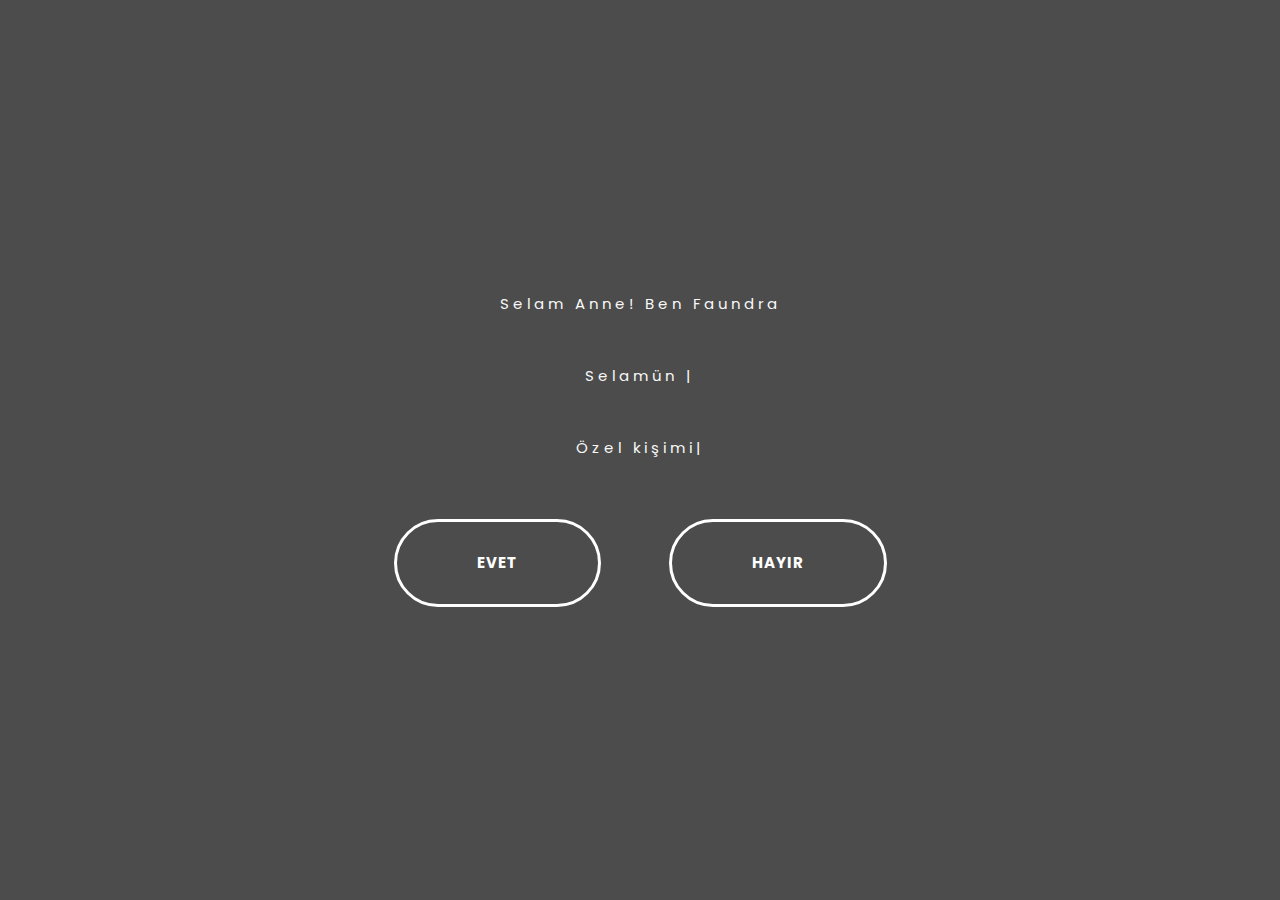
<file: index.html>
<!DOCTYPE html>
<html lang="en">

  <head>
    
    <!-- Meta Tag -->
    <meta charset="UTF-8">
    <meta name="viewport" content="width=device-width, initial-scale=1.0">
    <meta http-equiv="X-UA-Compatible" content="IE=edge">
    
    <!-- SEO -->
    <meta name="description" content="150 words">
    <meta name="author" content="uipasta">
    <meta name="url" content="http://www.yourdomainname.com">
    <meta name="copyright" content="company name">
    <meta name="robots" content="index,follow">
    
    
    <title>Hbd Anne!</title>
    
    <!-- Favicon -->
    <link rel="shortcut icon" href="images/favicon/favicon.ico">
    <link rel="apple-touch-icon" sizes="144x144" type="image/x-icon" href="images/favicon/apple-touch-icon.png">
    
    <!-- All CSS Plugins -->
    <link rel="stylesheet" type="text/css" href="css/plugin.css">
    
    <!-- Main CSS Stylesheet -->
    <link rel="stylesheet" type="text/css" href="css/style.css">
    
    <!-- Google Web Fonts  -->
    <link rel="stylesheet" href="https://fonts.googleapis.com/css?family=Poppins:400,300,500,600,700">
    
    
    <!-- HTML5 shiv and Respond.js support IE8 or Older for HTML5 elements and media queries -->
    <!--[if lt IE 9]>
	   <script src="https://oss.maxcdn.com/html5shiv/3.7.3/html5shiv.min.js"></script>
	   <script src="https://oss.maxcdn.com/respond/1.4.2/respond.min.js"></script>
    <![endif]-->
    

 </head>

  <body>
    
    
	
	<!-- Preloader Start -->
    <div id="preloader">
	  <div class="loader"></div>
    </div>
        <div class="home-section-background" data-stellar-background-ratio="1">
            <div class="display-table">
                <div class="display-table-cell">
                    <div class="container">
                        <div class="row">
                            <div class="col-md-12 text-center">
                                <div class="header-text">
                                    <p>Selam Anne! Ben Faundra</p>
                                    <p><span class="typing"></span></p>
									<p><span class="typing2"></span><p>
                                    <p><span class="typing5"></span><p>                                    
	                 <a class="button button-style button-style-icon" href="yes.html">Evet</a>
						<a class="button button-style button-style-icon" href="no.html">Hayır</a>
                                  </div>
                                
                                </div>
                            </div>
                        </div>
                    </div>
                </div>
            </div>
        </div>
        
    </header>
    <!-- Back to Top Start -->
    <a href="#" class="scroll-to-top"><i class="fa fa-angle-up"></i></a>
    <!-- Back to Top End -->
    
    
    <!-- All Javascript Plugins  -->
    <script type="text/javascript" src="js/jquery.min.js"></script>
    <script type="text/javascript" src="js/plugin.js"></script>
    <script type="text/javascript" src="http://maps.google.com/maps/api/js?key=AIzaSyC0HAKwKinpoFKNGUwRBgkrKhF-sIqFUNA"></script>
    
    <!-- Main Javascript File  -->
    <script type="text/javascript" src="js/scripts.js"></script>
  
  
  </body>
 </html>
</file>
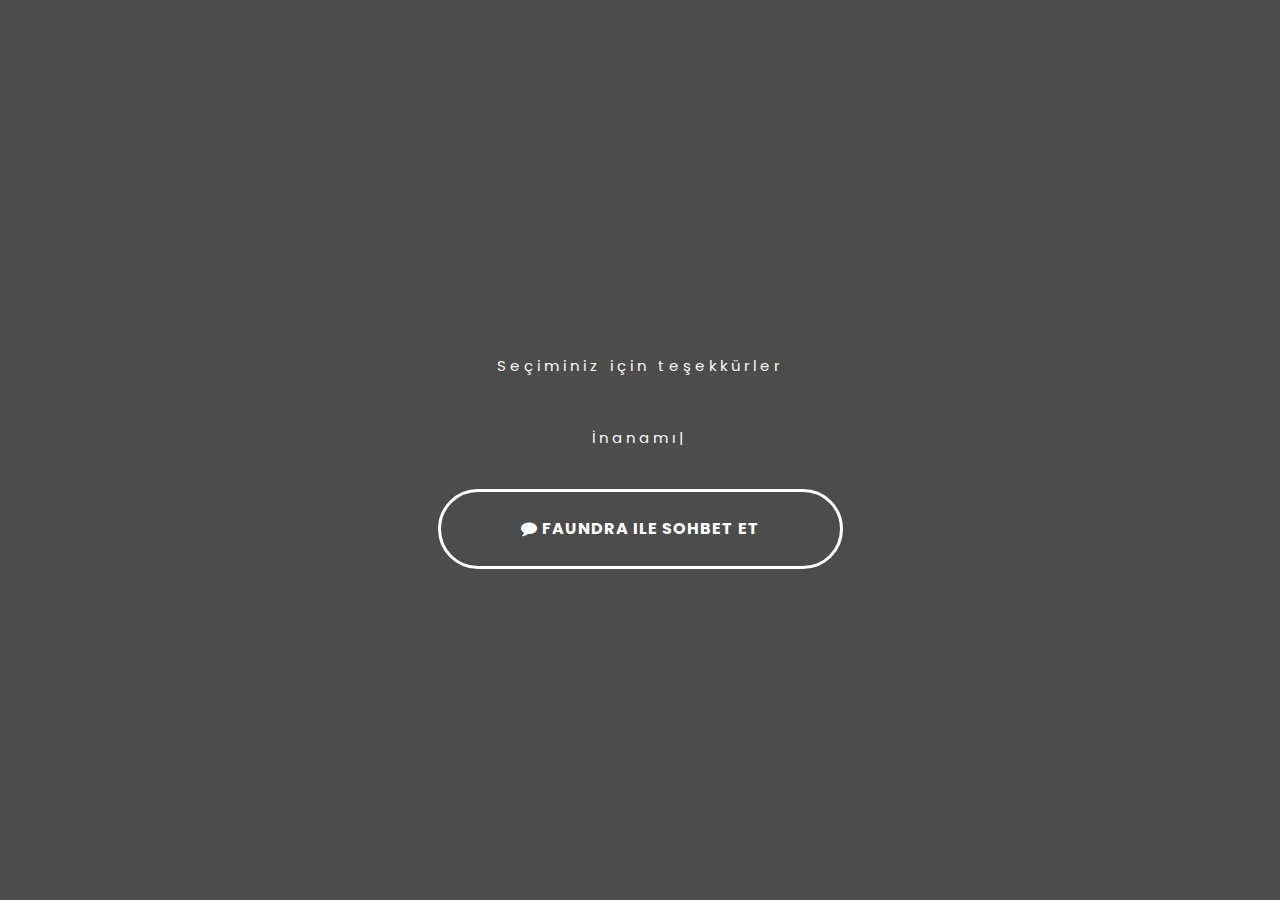
<file: yes.html>
<!DOCTYPE html>
<html lang="en">

  <head>
    
    <!-- Meta Tag -->
    <meta charset="UTF-8">
    <meta name="viewport" content="width=device-width, initial-scale=1.0">
    <meta http-equiv="X-UA-Compatible" content="IE=edge">
    
    <!-- SEO -->
    <meta name="description" content="150 words">
    <meta name="author" content="uipasta">
    <meta name="url" content="http://www.yourdomainname.com">
    <meta name="copyright" content="company name">
    <meta name="robots" content="index,follow">
    
    
    <title>Yayy :)</title>
    
    <!-- Favicon -->
    <link rel="shortcut icon" href="images/favicon/favicon.ico">
    <link rel="apple-touch-icon" sizes="144x144" type="image/x-icon" href="images/favicon/apple-touch-icon.png">
    
    <!-- All CSS Plugins -->
    <link rel="stylesheet" type="text/css" href="css/plugin.css">
    
    <!-- Main CSS Stylesheet -->
    <link rel="stylesheet" type="text/css" href="css/style.css">
    
    <!-- Google Web Fonts  -->
    <link rel="stylesheet" href="https://fonts.googleapis.com/css?family=Poppins:400,300,500,600,700">
    
    
    <!-- HTML5 shiv and Respond.js support IE8 or Older for HTML5 elements and media queries -->
    <!--[if lt IE 9]>
	   <script src="https://oss.maxcdn.com/html5shiv/3.7.3/html5shiv.min.js"></script>
	   <script src="https://oss.maxcdn.com/respond/1.4.2/respond.min.js"></script>
    <![endif]-->
    

 </head>

  <body>
    
    
	
	<!-- Preloader Start -->
    <div id="preloader">
	  <div class="loader"></div>
    </div>
        <div class="home-section-background" data-stellar-background-ratio="1">
            <div class="display-table">
                <div class="display-table-cell">
                    <div class="container">
                        <div class="row">
                            <div class="col-md-12 text-center">
                                <div class="header-text">
                                    <p>Seçiminiz için teşekkürler</p>
                                    <p><span class="typing3"></span></p>                                    
	                 <a class="button button-style button-style-icon" href="https://api.whatsapp.com/send?phone=6288218743249"><i class="fa fa-comment"></i> faundra ile sohbet et</a>
                                  </div>
                                
                                </div>
                            </div>
                        </div>
                    </div>
                </div>
            </div>
        </div>
        
    </header>
    <!-- Back to Top Start -->
    <a href="#" class="scroll-to-top"><i class="fa fa-angle-up"></i></a>
    <!-- Back to Top End -->
    
    
    <!-- All Javascript Plugins  -->
    <script type="text/javascript" src="js/jquery.min.js"></script>
    <script type="text/javascript" src="js/plugin.js"></script>
    <script type="text/javascript" src="http://maps.google.com/maps/api/js?key=AIzaSyC0HAKwKinpoFKNGUwRBgkrKhF-sIqFUNA"></script>
    
    <!-- Main Javascript File  -->
    <script type="text/javascript" src="js/scripts.js"></script>
  
  
  </body>
 </html>
</file>
<file: css/style.css>
/*
   
    Template Name : Rolling - Freelancer Portfolio Template
    Author : UiPasta Team
    Website : http://www.uipasta.com/
    Support : http://www.uipasta.com/support/
	
	
*/



/*
   
   Table Of Content
   
   1. Global Style
   2. Preloader
   3. Home Section and Navigation Menu
   4. About Me
   5. Portfolio
   6. Testimonial
   7. Statistics
   8. Services
   9. Call to Action
  10. Contact Us
  11. Social Icons
  12. Footer
  13. Responsive
  14. Scroll To Top
  15. Useful Classes ( Such as : Margin, Padding, colors  "This classes will be helpful for you during designing/development time.")
  16. UiPasta Credit
 

*/



/* Global Style */

body {
    font-size: 16px;
    font-weight: 400;
    line-height: 24px;
    letter-spacing: 1px;
    height: 100%;
    font-family: 'Poppins', sans-serif;
}

html,
body {
    height: 100%
}

::selection {
    background-color: #24b662;
    color: #ffffff;
}

::-moz-selection {
    background-color: #24b662;
    color: #ffffff;
}


h1,
h2,
h3,
h4,
h5,
h6 {
	font-family: 'Poppins', sans-serif;
}

a {
    text-decoration: none;
}

img {
    width: 100%;
}

a:hover {
    color: #fff;
    text-decoration: none;
}

a:focus {
    outline: none;
    text-decoration: none;
}

p {
    line-height: 32px;
}

ul,
li {
    margin: 0;
    padding: 0;
}

fieldset {
    border: 0 none;
    margin: 0 auto;
    padding: 0;
}

.no-padding {
    padding: 0
}

.section-space-padding {
    padding: 100px 0px;
}

.section-title {
    text-align: center;
}

.section-title h2 {
    margin-top: 0;
    font-weight: 600;
    border-bottom: 4px double #24b662;
	border-radius: 25px;
    font-size: 30px;
    margin: 0 auto;
    padding: 10px 0;
    width: 350px;
	margin-bottom: 30px;
}

.section-title p {
    font-weight: 400;
	line-height: 25px;
	margin-bottom: 40px;
}

.bg-cover {
	background-repeat: no-repeat;
}

.grabbing {
	cursor: url(../images/owl-carousel/grabbing.png) 8 8, move;
}

.button {
	border: none;
	font-family: inherit;
	font-size: inherit;
	color: inherit;
	background: none;
	cursor: pointer;
	padding: 25px 80px;
	display: inline-block;
	margin: 15px 30px;
	text-transform: uppercase;
	letter-spacing: 1px;
	font-weight: 700;
	outline: none;
	position: relative;
	-webkit-transition: all 0.3s;
	-moz-transition: all 0.3s;
	transition: all 0.3s;
}

.button:after {
	content: '';
	position: absolute;
	z-index: -1;
	-webkit-transition: all 0.3s;
	-moz-transition: all 0.3s;
	transition: all 0.3s;
}


.button:before {
	font-family: 'FontAwesome';
	speak: none;
	font-style: normal;
	font-weight: normal;
	font-variant: normal;
	text-transform: none;
	line-height: 1;
	position: relative;
	-webkit-font-smoothing: antialiased;
}

.button-style {
	border-radius: 50px;
	border: 3px solid #fff;
	color: #fff;
	overflow: hidden;
}

.button-style:hover,
.button-style:active,
.button-style:focus {
	background: #24b662;
	color: #ffffff !important;
}

.button-style:before {
	position: absolute;
	height: 100%;
	font-size: 125%;
	line-height: 3.5;
	color: #fff;
	-webkit-transition: all 0.3s;
	-moz-transition: all 0.3s;
	transition: all 0.3s;
}

.button-style:active:before {
	color: #17954c;
}

.button-style-icon:before {
	left: 130%;
	top: -2px;
}

.button-style-icon:hover:before {
	left: 80%;
}

.button-style-dark {
	border: 3px solid #000000 !important;
	color: #000000;
}



/* Preloader */

#preloader {
    position: fixed;
    top: 0;
    left: 0;
    height: 100%;
    width: 100%;
    background: #ffffff;
    z-index: 999;
    -webkit-transition: all .5s ease;
    -moz-transition: all .5s ease;
    transition: all .5s ease;
}

body.loaded #preloader{
    opacity: 0;
    visibility: hidden;
}

.loader{
    display: block;
    position: relative;
    left: 50%;
    top: 50%;
    width: 150px;
    height: 150px;
    margin: -75px 0 0 -75px;
    border-radius: 50%;
    border: 3px solid transparent;
    border-top-color: #24b662;
    -webkit-animation: spin 2s linear infinite;
    animation: spin 2s linear infinite;
}

.loader:before{
    content: "";
    position: absolute;
    top: 5px;
    left: 5px;
    right: 5px;
    bottom: 5px;
    border-radius: 50%;
    border: 3px solid transparent;
    border-top-color: #24b662;
    -webkit-animation: spin 3s linear infinite;
    animation: spin 3s linear infinite;
}

.loader:after{
    content: "";
    position: absolute;
    top: 15px;
    left: 15px;
    right: 15px;
    bottom: 15px;
    border-radius: 50%;
    border: 3px solid transparent;
    border-top-color: #24b662;
    -webkit-animation: spin 1.5s linear infinite;
    animation: spin 1.5s linear infinite;
}

@-webkit-keyframes spin {
    0%   {
        -webkit-transform: rotate(0deg);
        -ms-transform: rotate(0deg);
        transform: rotate(0deg);
    }
    100% {
        -webkit-transform: rotate(360deg);
        -ms-transform: rotate(360deg);
        transform: rotate(360deg);
    }
}

@keyframes spin {
    0%   {
        -webkit-transform: rotate(0deg);
        -ms-transform: rotate(0deg);
        transform: rotate(0deg);
    }
    100% {
        -webkit-transform: rotate(360deg);
        -ms-transform: rotate(360deg);
        transform: rotate(360deg);
    }
}



/* Home Section and Navigation Menu */

.home-section {
    height: 100%;
}

.home-section-background {
    position: relative;
    height: 100%;
    background: silver
    background-size: cover;
    z-index: 1;
}

.home-section-background:after {
    position: absolute;
    background: rgba(0, 0, 0, .7);
    left: 0;
    top: 0;
    width: 100%;
    height: 100%;
    content: "";
    z-index: -1;
}

.display-table {
    display: table;
    width: 100%;
    height: 100%;
}

.display-table-cell {
    display: table-cell;
    vertical-align: middle;
}

.header-text {}

.home-section-background h2 {
    color: #f8f8f8;
    font-size: 50px;
    letter-spacing: 5px;
    margin: 0;
}

.home-section-background p {
    color: #f8f8f8;
    letter-spacing: 4px;
    font-size: 15px;
	margin-top: 40px;
	margin-bottom: 20px;
}

.typed-cursor{
    opacity: 1;
    -webkit-animation: blink 0.7s infinite;
    -moz-animation: blink 0.7s infinite;
    animation: blink 0.7s infinite;
}

@keyframes blink{
    0% { opacity:1; }
    50% { opacity:0; }
    100% { opacity:1; }
}

@-webkit-keyframes blink{
    0% { opacity:1; }
    50% { opacity:0; }
    100% { opacity:1; }
}

@-moz-keyframes blink{
    0% { opacity:1; }
    50% { opacity:0; }
    100% { opacity:1; }
}

.header-top-area {
    position: fixed;
    left: 0;
    top: 0;
    width: 100%;
    z-index: 9999;
    -webkit-transition: all 0.4s ease-out;
    transition: all 0.4s ease-out;
}

.logo {
    padding-top: 28px;
    -webkit-transition: all 0.3s ease-out;
    transition: all 0.3s ease-out;
}

.logo a {
    display: block;
    color: #fff;
    text-transform: uppercase;
    letter-spacing: 6px;
    font-weight: 900;
    font-size: 14px;
}

.navigation-menu .navbar-nav li a {
    color: #fff;
    text-transform: uppercase;
    font-size: 12px;
    letter-spacing: 1px;
    padding: 30px 15px;
    -webkit-transition: .3s;
    transition: .3s;
    font-weight: 600;
}

.navigation-menu .navbar-nav li a:hover {
    background: none;
    color: #fff;
    -webkit-transition: all 0.3s ease-out;
    transition: all 0.3s ease-out;
}

.nav li a:focus,
.nav li a:hover {
    background: none;
    color: #fff;
    -webkit-transition: all 0.3s ease-out;
    transition: all 0.3s ease-out;
}

.navbar {
    margin: 0;
}

.navigation-background {
    -webkit-transition: all 0.3s ease-out;
    transition: all 0.3s ease-out;
    background: #000;
}

.navigation-background .logo {
    padding-top: 18px;
    -webkit-transition: all 0.3s ease-out;
    transition: all 0.3s ease-out;
}

.navigation-background .navigation-menu .navbar-nav li a {
    color: #fff;
    padding: 20px 15px;
    -webkit-transition: .3s;
    transition: .3s;
}

.navigation-background .navigation-menu .navbar-nav li a:hover {
    color: #fff;
}



/* About Me */

.about-section {
	overflow: hidden;
	background-color: #F9F9F9;
}

.about-section img {
	position: absolute;
}

.about-me {}

.about-me h2 {
	padding: 0px 50px;
}

.about-me p {
	padding: 50px;
	font-size: 15px;
}



/* Portfolio */

.portfolio {}

.portfolio-inner .mix {
    display: none;
}

ul.portfolio {
    padding: 0;
    list-style: none;
    margin-top: 30px;
    margin-left: 8px;
    text-align: center;
}

ul.portfolio li {
    display: inline-block;
    padding: 8px 12px;
    margin: 0 8px;
    text-transform: capitalize;
    font-size: 14px;
    font-weight: 400;
    color: #333;
    border: none;
    cursor: pointer;
    font-size: 13px;
}

ul.portfolio li:hover {
    color: #000;
    border: none;
}

ul.portfolio li.active {
    color: #ffffff;
    background-color: #24b662;
    padding: 5px 20px;
    border-radius: 20px;
    box-shadow: 0px 1px 2px 0px rgba(90, 91, 95, 0.15);
}

.portfolio .item {
    margin-top: 30px;
    position: relative;
}

.portfolio .item img {
    width: 100%;
}

.item {
    -webkit-transition: .3s;
    transition: .3s;
}

.portfolio .item:hover a:before{
  top: 40%;
  box-shadow: 0px 16px 22px 0px rgba(90, 91, 95, 0.3);
  -webkit-transition: all 400ms ease-in-out;
          transition: all 400ms ease-in-out;
}

.portfolio .item a:before{
  color: #ffffff;
  content: "\f00e";
  font-family: "FontAwesome";
  text-align: center;
  color: #ffffff;
  position: absolute;
  font-size: 25px;
  top: 2%;
  opacity: 0;
  left: 0%;
  right: 0%;
  background-color: #24b662;
  width: 70px;
  height: 70px;
  border-radius: 50%;
  line-height: 70px;
  margin: 0 auto;
  -webkit-transition: all 400ms ease-in-out;
          transition: all 400ms ease-in-out;
}

.portfolio .item a:hover:before{
  opacity: 1;
}

.mfp-image-holder .mfp-close, .mfp-iframe-holder .mfp-close {
	margin-top: 40px;
    font-size: 50px;
    background-color: #24b662;
    width: 44px;
	right: 0px;
}

.mfp-zoom-out-cur, .mfp-zoom-out-cur .mfp-image-holder .mfp-close {
    cursor: inherit;
}



/* Testimonial */

.testimonial-section {
    background: #F9F9F9;
}

.testimonial-carousel-list {
    padding: 30px;
    background-color: #fff;
    border-radius: 4px;
	box-shadow: 0px 1px 2px 0px rgba(90, 91, 95, 0.15);
    transition: all 0.3s ease-in-out;
}

.testimonial-carousel-list:hover {
    box-shadow: 0px 16px 22px 0px rgba(90, 91, 95, 0.3);
    top: -5px;
}

.testimonial-word {
    padding: 0px 100px;
}

.testimonial-word img {
	margin: 0 auto;
    max-width: 140px;
}

.testimonial-word h2 {
    font-size: 12px;
    text-transform: uppercase;
	color: #24b662;
    font-weight: 700;
    letter-spacing: 4px;
    margin: 20px 0px;
}

.testimonial-word p {
    line-height: 25px;
}

.owl-navi {
	color: #24b662;
}

.owl-navi:hover {
	color: #000000 !important;
}

.owl-theme .owl-controls .owl-buttons div {
    display: inline-block;
    zoom: 1;
    margin: 5px;
    padding: 7px 13px;
	background-color: transparent;
    opacity: 1;
    -webkit-border-radius: 4px;
    -moz-border-radius: 4px;
    border-radius: 4px;
}



/* Statistics */

.statistics-section {
	position: relative;
    background: url(../images/bg/statistics.jpg);
    background-size: cover;
    z-index: 1;
}

.statistics {
  margin: 25px 0;
  overflow: hidden;
  color: #ffffff;
}

.statistics.block .statistics-icon,
.statistics.block .statistics-content {
  width: auto;
  float: none;
  text-align: center;
}

.statistics-icon {
  width: 30%;
  text-align: center;
  margin-right: 5%;
  float: left;
  font-size: 50px;
}

.statistics-content {
  float: left;
  width: 65%;
  text-align: left;
}

.statistics-content > h5 {
  font-size: 34px;
  margin-top: 0;
}

.statistics-content > span {
  display: block;
  font-weight: 500;
  font-size: 12px;
  letter-spacing: 1px;
}



/* Services */

.services-section {
  background-color: #F9F9F9;
}

.services-section hr {
  border-bottom: 2px solid #24b662;
  width: 42px;
  margin-left: 0px;
}

.services-section .services-detail {
  border-radius: 4px;
  border-bottom-right-radius: 20%;
  background-color: #ffffff;
  box-shadow: 0px 1px 2px 0px rgba(90, 91, 95, 0.15);
  transition: all 0.3s ease-in-out;
  position: relative;
  top: 0px;
  padding: 60px 40px 60px 40px;
  margin-top: 32px;
}

.services-section .services-detail:hover {
  border-bottom-right-radius: 4px;
  box-shadow: 0px 16px 22px 0px rgba(90, 91, 95, 0.3);
  top: -5px;
}

.services-section .services-detail .fa {
  font-size: 42px;
}



/* Call to Action */

.call-to-action {
}

.call-to-action h2 {
	font-size: 30px;
}



/* Contact Us */

.contact-us {
	background-color: #f9f9f9;
}

.contact-us-detail {
}

.contact-us-detail i {
	font-size: 30px;
    margin-bottom: 10px;
    background-color: #fff;
    border-radius: 50%;
    box-shadow: 0px 1px 2px 0px rgba(90, 91, 95, 0.15);
	transition: all 0.3s ease-in-out;
    width: 88px;
    height: 88px;
    line-height: 88px;
}

.contact-us-detail:hover i {
	box-shadow: 0px 8px 15px 0px rgba(90, 91, 95, 0.33);
    margin-top: -5px;
}

.contact-us-detail a {
	color: #333;
}

.contact-us-detail a:hover {
	color: #333;
}

.form-group {
	margin-bottom: 25px;
}

.form-control {
	border: 2px solid transparent;
	height: 50px;
	border-radius: 2px; -webkit-border-radius: 2px; -moz-border-radius: 2px; -ms-border-radius: 2px; -o-border-radius: 2px;
	-webkit-box-shadow: 0 1px 4px 0 rgba(0, 0, 0, 0.14);
	   -moz-box-shadow: 0 1px 4px 0 rgba(0, 0, 0, 0.14);
	    -ms-box-shadow: 0 1px 4px 0 rgba(0, 0, 0, 0.14);
		 -o-box-shadow: 0 1px 4px 0 rgba(0, 0, 0, 0.14);
			box-shadow: 0 1px 4px 0 rgba(0, 0, 0, 0.14);
	-webkit-transition:all 150ms ease-in-out 0s;
	   -moz-transition:all 150ms ease-in-out 0s;
	    -ms-transition:all 150ms ease-in-out 0s;
	     -o-transition:all 150ms ease-in-out 0s;
		    transition:all 150ms ease-in-out 0s;
}
.form-control:focus {
	border-color: #171717;
	-webkit-box-shadow: none;
	   -moz-box-shadow: none;
	    -ms-box-shadow: none;
		 -o-box-shadow: none;
			box-shadow: none;
}

.form-control:focus {
	border-color: #24b662;
	border-width: 2px;
}

.map {
    width: 100%;
    height: 340px;
    border: 1px solid #24b662;
}



/* Social Icons */

.social-icon {
  list-style: none;
  padding-left: 0;
  margin: 0;
  text-align: center;
}

.social-icon:before,
.social-icon:after {
  content: " ";
  display: table;
}

.social-icon:after {
  clear: both;
}

.social-icon li {
  display: inline-block;
  margin: 0px 4px;
}

.social-icon li a {
  display: block;
  width: 60px;
  height: 60px;
  line-height: 60px;
  color: #fff;
  text-align: center;
  border: 0 none;
  border-radius: 4px;
  font-size: 30px;
  box-shadow: 0px 1px 2px 0px rgba(90, 91, 95, 0.15);
  transition: all 0.3s ease-in-out;
}

.social-icon li a:hover {
   box-shadow: 0px 8px 15px 0px rgba(90, 91, 95, 0.33);
}

.social-icon li a .fa {
  line-height: inherit;
}

.facebook {
   background-color: #3b5998;
}

.twitter {
   background-color: #1da1f2;
}

.google-plus {
   background-color: #dd4b39;
}

.instagram {
   background-color: #464545;
}

.linkedin {
   background-color: #0077b5;
}

.pinterest {
   background-color: #bd081c;
}

.youtube {
   background-color: #cd201f;
}

.vimeo {
   background-color: #1ab7ea;
}

.dribbble {
   background-color: #ea4c89;
}

.behance {
   background-color: #1769ff;
}

.flickr {
   background-color: #ff0084;
}

.tumblr {
   background-color: #35465c;
}

.foursquare {
   background-color: #f94877;
}

.github {
   background-color: #333333;
}

.skype {
   background-color: #00aff0;
}



/* Footer */

.footer-section {
    background: #000;
    padding: 80px 0px;
    color: #f8f8f8;
}

.footer-section p {
    font-size: 14px;
}

.footer-section a {
    color: #ffffff;
}



/* Responsive */

@media only screen and (min-width: 767px) and (max-width: 991px) {
    .navigation-menu .navbar-nav li a {
        padding: 30px 11px;
        font-size: 12px;
    }
    .navigation-background .navigation-menu .navbar-nav li a {
        padding: 30px 11px;
        font-size: 12px;
    }
	.navigation-background .logo {
		padding-top: 28px;
	}
}


@media only screen and (max-width: 991px) {
    .about-section img {
        position: inherit;
     }
	 
     .call-to-action h2 {
        font-size: 20px;
	 }
	 
     .space-set {
        margin-top: 80px;
	 }
	 
     .footer-section p {
         text-align: center !important;
     }
}


@media only screen and (max-width: 767px) {
    .navbar-toggle .icon-bar {
        background: #f8f8f8;
    }
    .navigation-background .navbar-toggle .icon-bar {
        background: #fff;
    }
    .navbar-toggle {
        margin-right: 0px;
        margin-top: -30px;
    }
    .navbar {
        min-height: 0px;
    }
    .navigation-menu .navbar-nav li a {
        padding: 11px 15px;
    }
    .navigation-menu .navbar-nav li a:hover {
        color: #24b662;
    }
    .navigation-background .navigation-menu .navbar-nav li a:hover {
        color: #24b662;
    }
    .navigation-background .navigation-menu .navbar-nav li a {
        padding: 11px 15px;
    }
    .navbar-fixed-bottom .navbar-collapse,
    .navbar-fixed-top .navbar-collapse {
        max-height: 420px;
    }
    .navbar-toggle {
        margin-top: -30px;
    }
    .navbar-collapse {
        background: rgba(0, 0, 0, .9);
    }
    .navigation-background .navbar-collapse {
        background: rgba(0, 0, 0, .9);
    }
    .home-section-background {
        padding-top: 120px;
    }
    .home-section-background h2 {
        font-size: 22px;
    }
    .section-title h2 {
        font-size: 22px;
    }
    .testimonial-word {
        padding: 0;
    }
    .testimonial-carousel-list {
        margin-top: 0px;
    }
    .statistics-center {
        margin-left: 20%;
	}
    .call-to-action h2 {
        font-size: 18px;
        line-height: 35px;
	}
    .contact-us-detail {
        margin-bottom: 30px;
    }
}


@media only screen and (max-width: 555px) {
	.social-icon li a {
         width: 40px;
         height: 40px;
         line-height: 40px;
         font-size: 20px;
      }
	  
     .section-title h2 {
         font-size: 16px;
       }
	   
      .section-title h2 {
         font-weight: 500;
         width: 200px;
     }
	 
      .section-title p {
         font-weight: 300;
         font-size: 12px;
      }
	  
     .home-section-background h2 {
         font-size: 18px;
      }
	  
     .home-section-background p {
         font-size: 12px;
      }
}


@media only screen and (max-width: 449px) {
     .button {
          padding: 15px 30px;
          font-weight: 600;
          font-size: 10px;
	  }
	  
     .button-style:before {
          display: none;
	   }
	
}



/* Scroll To Top */

.scroll-to-top {
    background-color: #24b662;
    display: none;
    width: 50px;
    height: 50px;
    font-size: 25px;
    line-height: 50px;
    text-align: center;
    color: #fff;
    position: fixed;
    right: 0px;
    bottom: 50px;
    z-index: 999;
}

.scroll-to-top:hover,
.scroll-to-top:focus {
    background-color: #1bab58;
    color: #ffffff;
}



/* Useful Classes */


/* Spacing ( with Margin and Padding ) */

/* Margin */

.margin-0 {
	margin: 0px !important;
}

/* Margin Top */

.margin-top-0 {
	margin-top: 0px !important;
}

.margin-top-10 {
	margin-top: 10px !important;
}

.margin-top-20 {
	margin-top: 20px !important;
}

.margin-top-30 {
	margin-top: 30px !important;
}

.margin-top-40 {
	margin-top: 40px !important;
}

.margin-top-50 {
	margin-top: 50px !important;
}

.margin-top-60 {
	margin-top: 60px !important;
}

.margin-top-70 {
	margin-top: 70px !important;
}

.margin-top-80 {
	margin-top: 80px !important;
}

.margin-top-90 {
	margin-top: 90px !important;
}

.margin-top-100 {
	margin-top: 100px !important;
}

.margin-top-120 {
	margin-top: 120px !important;
}

.margin-top-150 {
	margin-top: 150px !important;
}

.margin-top-200 {
	margin-top: 200px !important;
}


/* Margin Bottom */

.margin-bottom-0 {
	margin-bottom: 0px !important;
}

.margin-bottom-10 {
	margin-bottom: 10px !important;
}

.margin-bottom-20 {
	margin-bottom: 20px !important;
}

.margin-bottom-30 {
	margin-bottom: 30px !important;
}

.margin-bottom-40 {
	margin-bottom: 40px !important;
}

.margin-bottom-50 {
	margin-bottom: 50px !important;
}

.margin-bottom-60 {
	margin-bottom: 60px !important;
}

.margin-bottom-70 {
	margin-bottom: 70px !important;
}

.margin-bottom-80 {
	margin-bottom: 80px !important;
}

.margin-bottom-90 {
	margin-bottom: 90px !important;
}

.margin-bottom-100 {
	margin-bottom: 100px !important;
}

.margin-bottom-120 {
	margin-bottom: 120px !important;
}

.margin-bottom-150 {
	margin-bottom: 150px !important;
}

.margin-bottom-200 {
	margin-bottom: 200px !important;
}



/* Padding */

.padding-0 {
	padding: 0px !important;
}


/* Padding Top */

.padding-top-0 {
	padding-top: 0px !important;
}

.padding-top-10 {
	padding-top: 10px !important;
}

.padding-top-20 {
	padding-top: 20px !important;
}

.padding-top-30 {
	padding-top: 30px !important;
}

.padding-top-40 {
	padding-top: 40px !important;
}

.padding-top-50 {
	padding-top: 50px !important;
}

.padding-top-60 {
	padding-top: 60px !important;
}

.padding-top-70 {
	padding-top: 70px !important;
}

.padding-top-80 {
	padding-top: 80px !important;
}

.padding-top-90 {
	padding-top: 90px !important;
}

.padding-top-100 {
	padding-top: 100px !important;
}

.padding-top-120 {
	padding-top: 120px !important;
}

.padding-top-150 {
	padding-top: 150px !important;
}

.padding-top-200 {
	padding-top: 200px !important;
}


/* Padding Bottom */

.padding-bottom-0 {
	padding-bottom: 0px !important;
}

.padding-bottom-10 {
	padding-bottom: 10px !important;
}

.padding-bottom-20 {
	padding-bottom: 20px !important;
}

.padding-bottom-30 {
	padding-bottom: 30px !important;
}

.padding-bottom-40 {
	padding-bottom: 40px !important;
}

.padding-bottom-50 {
	padding-bottom: 50px !important;
}

.padding-bottom-60 {
	padding-bottom: 60px !important;
}

.padding-bottom-70 {
	padding-bottom: 70px !important;
}

.padding-bottom-80 {
	padding-bottom: 80px !important;
}

.padding-bottom-90 {
	padding-bottom: 90px !important;
}

.padding-bottom-100 {
	padding-bottom: 100px !important;
}

.padding-bottom-120 {
	padding-bottom: 120px !important;
}

.padding-bottom-150 {
	padding-bottom: 150px !important;
}

.padding-bottom-200 {
	padding-bottom: 200px !important;
}



/* Colors */

.color-1 {
	color: #f306a0;
}

.color-2 {
	color: #d60bfb;
}

.color-3 {
	color: #d8be10;
}

.color-4 {
	color: #0fd28a;
}

.color-5 {
	color: #f97400;
}

.color-6 {
	color: #08a6f3;
}



/* Background Color */

.bg-color-1 {
	background-color: #f306a0;
}

.bg-color-2 {
	background-color: #d60bfb;
}

.bg-color-3 {
	background-color: #d8be10;
}

.bg-color-4 {
	background-color: #0fd28a;
}

.bg-color-5 {
	background-color: #f97400;
}

.bg-color-6 {
	background-color: #08a6f3;
}



/* UiPasta Credit */

.uipasta-credit {
}

.uipasta-credit a {
    color: #24b662;
    font-weight: 600;
}

.uipasta-credit a:hover {
    color: #ffffff;
}
</file>
<file: css/plugin.css>
/* Table Of Content 

  1. Bootstrap
  2. Magnific Popup
  3. Owl Carousel
  4. Font Awesome

*/



/*!
 * Bootstrap v3.3.7 (http://getbootstrap.com)
 * Copyright 2011-2016 Twitter, Inc.
 * Licensed under MIT (https://github.com/twbs/bootstrap/blob/master/LICENSE)
 *//*! normalize.css v3.0.3 | MIT License | github.com/necolas/normalize.css */html{font-family:sans-serif;-webkit-text-size-adjust:100%;-ms-text-size-adjust:100%}body{margin:0}article,aside,details,figcaption,figure,footer,header,hgroup,main,menu,nav,section,summary{display:block}audio,canvas,progress,video{display:inline-block;vertical-align:baseline}audio:not([controls]){display:none;height:0}[hidden],template{display:none}a{background-color:transparent}a:active,a:hover{outline:0}abbr[title]{border-bottom:1px dotted}b,strong{font-weight:700}dfn{font-style:italic}h1{margin:.67em 0;font-size:2em}mark{color:#000;background:#ff0}small{font-size:80%}sub,sup{position:relative;font-size:75%;line-height:0;vertical-align:baseline}sup{top:-.5em}sub{bottom:-.25em}img{border:0}svg:not(:root){overflow:hidden}figure{margin:1em 40px}hr{height:0;-webkit-box-sizing:content-box;-moz-box-sizing:content-box;box-sizing:content-box}pre{overflow:auto}code,kbd,pre,samp{font-family:monospace,monospace;font-size:1em}button,input,optgroup,select,textarea{margin:0;font:inherit;color:inherit}button{overflow:visible}button,select{text-transform:none}button,html input[type=button],input[type=reset],input[type=submit]{-webkit-appearance:button;cursor:pointer}button[disabled],html input[disabled]{cursor:default}button::-moz-focus-inner,input::-moz-focus-inner{padding:0;border:0}input{line-height:normal}input[type=checkbox],input[type=radio]{-webkit-box-sizing:border-box;-moz-box-sizing:border-box;box-sizing:border-box;padding:0}input[type=number]::-webkit-inner-spin-button,input[type=number]::-webkit-outer-spin-button{height:auto}input[type=search]{-webkit-box-sizing:content-box;-moz-box-sizing:content-box;box-sizing:content-box;-webkit-appearance:textfield}input[type=search]::-webkit-search-cancel-button,input[type=search]::-webkit-search-decoration{-webkit-appearance:none}fieldset{padding:.35em .625em .75em;margin:0 2px;border:1px solid silver}legend{padding:0;border:0}textarea{overflow:auto}optgroup{font-weight:700}table{border-spacing:0;border-collapse:collapse}td,th{padding:0}/*! Source: https://github.com/h5bp/html5-boilerplate/blob/master/src/css/main.css */@media print{*,:after,:before{color:#000!important;text-shadow:none!important;background:0 0!important;-webkit-box-shadow:none!important;box-shadow:none!important}a,a:visited{text-decoration:underline}a[href]:after{content:" (" attr(href) ")"}abbr[title]:after{content:" (" attr(title) ")"}a[href^="javascript:"]:after,a[href^="#"]:after{content:""}blockquote,pre{border:1px solid #999;page-break-inside:avoid}thead{display:table-header-group}img,tr{page-break-inside:avoid}img{max-width:100%!important}h2,h3,p{orphans:3;widows:3}h2,h3{page-break-after:avoid}.navbar{display:none}.btn>.caret,.dropup>.btn>.caret{border-top-color:#000!important}.label{border:1px solid #000}.table{border-collapse:collapse!important}.table td,.table th{background-color:#fff!important}.table-bordered td,.table-bordered th{border:1px solid #ddd!important}}@font-face{font-family:'Glyphicons Halflings';src:url(../fonts/glyphicons-halflings-regular.eot);src:url(../fonts/glyphicons-halflings-regular.eot?#iefix) format('embedded-opentype'),url(../fonts/glyphicons-halflings-regular.woff2) format('woff2'),url(../fonts/glyphicons-halflings-regular.woff) format('woff'),url(../fonts/glyphicons-halflings-regular.ttf) format('truetype'),url(../fonts/glyphicons-halflings-regular.svg#glyphicons_halflingsregular) format('svg')}.glyphicon{position:relative;top:1px;display:inline-block;font-family:'Glyphicons Halflings';font-style:normal;font-weight:400;line-height:1;-webkit-font-smoothing:antialiased;-moz-osx-font-smoothing:grayscale}.glyphicon-asterisk:before{content:"\002a"}.glyphicon-plus:before{content:"\002b"}.glyphicon-eur:before,.glyphicon-euro:before{content:"\20ac"}.glyphicon-minus:before{content:"\2212"}.glyphicon-cloud:before{content:"\2601"}.glyphicon-envelope:before{content:"\2709"}.glyphicon-pencil:before{content:"\270f"}.glyphicon-glass:before{content:"\e001"}.glyphicon-music:before{content:"\e002"}.glyphicon-search:before{content:"\e003"}.glyphicon-heart:before{content:"\e005"}.glyphicon-star:before{content:"\e006"}.glyphicon-star-empty:before{content:"\e007"}.glyphicon-user:before{content:"\e008"}.glyphicon-film:before{content:"\e009"}.glyphicon-th-large:before{content:"\e010"}.glyphicon-th:before{content:"\e011"}.glyphicon-th-list:before{content:"\e012"}.glyphicon-ok:before{content:"\e013"}.glyphicon-remove:before{content:"\e014"}.glyphicon-zoom-in:before{content:"\e015"}.glyphicon-zoom-out:before{content:"\e016"}.glyphicon-off:before{content:"\e017"}.glyphicon-signal:before{content:"\e018"}.glyphicon-cog:before{content:"\e019"}.glyphicon-trash:before{content:"\e020"}.glyphicon-home:before{content:"\e021"}.glyphicon-file:before{content:"\e022"}.glyphicon-time:before{content:"\e023"}.glyphicon-road:before{content:"\e024"}.glyphicon-download-alt:before{content:"\e025"}.glyphicon-download:before{content:"\e026"}.glyphicon-upload:before{content:"\e027"}.glyphicon-inbox:before{content:"\e028"}.glyphicon-play-circle:before{content:"\e029"}.glyphicon-repeat:before{content:"\e030"}.glyphicon-refresh:before{content:"\e031"}.glyphicon-list-alt:before{content:"\e032"}.glyphicon-lock:before{content:"\e033"}.glyphicon-flag:before{content:"\e034"}.glyphicon-headphones:before{content:"\e035"}.glyphicon-volume-off:before{content:"\e036"}.glyphicon-volume-down:before{content:"\e037"}.glyphicon-volume-up:before{content:"\e038"}.glyphicon-qrcode:before{content:"\e039"}.glyphicon-barcode:before{content:"\e040"}.glyphicon-tag:before{content:"\e041"}.glyphicon-tags:before{content:"\e042"}.glyphicon-book:before{content:"\e043"}.glyphicon-bookmark:before{content:"\e044"}.glyphicon-print:before{content:"\e045"}.glyphicon-camera:before{content:"\e046"}.glyphicon-font:before{content:"\e047"}.glyphicon-bold:before{content:"\e048"}.glyphicon-italic:before{content:"\e049"}.glyphicon-text-height:before{content:"\e050"}.glyphicon-text-width:before{content:"\e051"}.glyphicon-align-left:before{content:"\e052"}.glyphicon-align-center:before{content:"\e053"}.glyphicon-align-right:before{content:"\e054"}.glyphicon-align-justify:before{content:"\e055"}.glyphicon-list:before{content:"\e056"}.glyphicon-indent-left:before{content:"\e057"}.glyphicon-indent-right:before{content:"\e058"}.glyphicon-facetime-video:before{content:"\e059"}.glyphicon-picture:before{content:"\e060"}.glyphicon-map-marker:before{content:"\e062"}.glyphicon-adjust:before{content:"\e063"}.glyphicon-tint:before{content:"\e064"}.glyphicon-edit:before{content:"\e065"}.glyphicon-share:before{content:"\e066"}.glyphicon-check:before{content:"\e067"}.glyphicon-move:before{content:"\e068"}.glyphicon-step-backward:before{content:"\e069"}.glyphicon-fast-backward:before{content:"\e070"}.glyphicon-backward:before{content:"\e071"}.glyphicon-play:before{content:"\e072"}.glyphicon-pause:before{content:"\e073"}.glyphicon-stop:before{content:"\e074"}.glyphicon-forward:before{content:"\e075"}.glyphicon-fast-forward:before{content:"\e076"}.glyphicon-step-forward:before{content:"\e077"}.glyphicon-eject:before{content:"\e078"}.glyphicon-chevron-left:before{content:"\e079"}.glyphicon-chevron-right:before{content:"\e080"}.glyphicon-plus-sign:before{content:"\e081"}.glyphicon-minus-sign:before{content:"\e082"}.glyphicon-remove-sign:before{content:"\e083"}.glyphicon-ok-sign:before{content:"\e084"}.glyphicon-question-sign:before{content:"\e085"}.glyphicon-info-sign:before{content:"\e086"}.glyphicon-screenshot:before{content:"\e087"}.glyphicon-remove-circle:before{content:"\e088"}.glyphicon-ok-circle:before{content:"\e089"}.glyphicon-ban-circle:before{content:"\e090"}.glyphicon-arrow-left:before{content:"\e091"}.glyphicon-arrow-right:before{content:"\e092"}.glyphicon-arrow-up:before{content:"\e093"}.glyphicon-arrow-down:before{content:"\e094"}.glyphicon-share-alt:before{content:"\e095"}.glyphicon-resize-full:before{content:"\e096"}.glyphicon-resize-small:before{content:"\e097"}.glyphicon-exclamation-sign:before{content:"\e101"}.glyphicon-gift:before{content:"\e102"}.glyphicon-leaf:before{content:"\e103"}.glyphicon-fire:before{content:"\e104"}.glyphicon-eye-open:before{content:"\e105"}.glyphicon-eye-close:before{content:"\e106"}.glyphicon-warning-sign:before{content:"\e107"}.glyphicon-plane:before{content:"\e108"}.glyphicon-calendar:before{content:"\e109"}.glyphicon-random:before{content:"\e110"}.glyphicon-comment:before{content:"\e111"}.glyphicon-magnet:before{content:"\e112"}.glyphicon-chevron-up:before{content:"\e113"}.glyphicon-chevron-down:before{content:"\e114"}.glyphicon-retweet:before{content:"\e115"}.glyphicon-shopping-cart:before{content:"\e116"}.glyphicon-folder-close:before{content:"\e117"}.glyphicon-folder-open:before{content:"\e118"}.glyphicon-resize-vertical:before{content:"\e119"}.glyphicon-resize-horizontal:before{content:"\e120"}.glyphicon-hdd:before{content:"\e121"}.glyphicon-bullhorn:before{content:"\e122"}.glyphicon-bell:before{content:"\e123"}.glyphicon-certificate:before{content:"\e124"}.glyphicon-thumbs-up:before{content:"\e125"}.glyphicon-thumbs-down:before{content:"\e126"}.glyphicon-hand-right:before{content:"\e127"}.glyphicon-hand-left:before{content:"\e128"}.glyphicon-hand-up:before{content:"\e129"}.glyphicon-hand-down:before{content:"\e130"}.glyphicon-circle-arrow-right:before{content:"\e131"}.glyphicon-circle-arrow-left:before{content:"\e132"}.glyphicon-circle-arrow-up:before{content:"\e133"}.glyphicon-circle-arrow-down:before{content:"\e134"}.glyphicon-globe:before{content:"\e135"}.glyphicon-wrench:before{content:"\e136"}.glyphicon-tasks:before{content:"\e137"}.glyphicon-filter:before{content:"\e138"}.glyphicon-briefcase:before{content:"\e139"}.glyphicon-fullscreen:before{content:"\e140"}.glyphicon-dashboard:before{content:"\e141"}.glyphicon-paperclip:before{content:"\e142"}.glyphicon-heart-empty:before{content:"\e143"}.glyphicon-link:before{content:"\e144"}.glyphicon-phone:before{content:"\e145"}.glyphicon-pushpin:before{content:"\e146"}.glyphicon-usd:before{content:"\e148"}.glyphicon-gbp:before{content:"\e149"}.glyphicon-sort:before{content:"\e150"}.glyphicon-sort-by-alphabet:before{content:"\e151"}.glyphicon-sort-by-alphabet-alt:before{content:"\e152"}.glyphicon-sort-by-order:before{content:"\e153"}.glyphicon-sort-by-order-alt:before{content:"\e154"}.glyphicon-sort-by-attributes:before{content:"\e155"}.glyphicon-sort-by-attributes-alt:before{content:"\e156"}.glyphicon-unchecked:before{content:"\e157"}.glyphicon-expand:before{content:"\e158"}.glyphicon-collapse-down:before{content:"\e159"}.glyphicon-collapse-up:before{content:"\e160"}.glyphicon-log-in:before{content:"\e161"}.glyphicon-flash:before{content:"\e162"}.glyphicon-log-out:before{content:"\e163"}.glyphicon-new-window:before{content:"\e164"}.glyphicon-record:before{content:"\e165"}.glyphicon-save:before{content:"\e166"}.glyphicon-open:before{content:"\e167"}.glyphicon-saved:before{content:"\e168"}.glyphicon-import:before{content:"\e169"}.glyphicon-export:before{content:"\e170"}.glyphicon-send:before{content:"\e171"}.glyphicon-floppy-disk:before{content:"\e172"}.glyphicon-floppy-saved:before{content:"\e173"}.glyphicon-floppy-remove:before{content:"\e174"}.glyphicon-floppy-save:before{content:"\e175"}.glyphicon-floppy-open:before{content:"\e176"}.glyphicon-credit-card:before{content:"\e177"}.glyphicon-transfer:before{content:"\e178"}.glyphicon-cutlery:before{content:"\e179"}.glyphicon-header:before{content:"\e180"}.glyphicon-compressed:before{content:"\e181"}.glyphicon-earphone:before{content:"\e182"}.glyphicon-phone-alt:before{content:"\e183"}.glyphicon-tower:before{content:"\e184"}.glyphicon-stats:before{content:"\e185"}.glyphicon-sd-video:before{content:"\e186"}.glyphicon-hd-video:before{content:"\e187"}.glyphicon-subtitles:before{content:"\e188"}.glyphicon-sound-stereo:before{content:"\e189"}.glyphicon-sound-dolby:before{content:"\e190"}.glyphicon-sound-5-1:before{content:"\e191"}.glyphicon-sound-6-1:before{content:"\e192"}.glyphicon-sound-7-1:before{content:"\e193"}.glyphicon-copyright-mark:before{content:"\e194"}.glyphicon-registration-mark:before{content:"\e195"}.glyphicon-cloud-download:before{content:"\e197"}.glyphicon-cloud-upload:before{content:"\e198"}.glyphicon-tree-conifer:before{content:"\e199"}.glyphicon-tree-deciduous:before{content:"\e200"}.glyphicon-cd:before{content:"\e201"}.glyphicon-save-file:before{content:"\e202"}.glyphicon-open-file:before{content:"\e203"}.glyphicon-level-up:before{content:"\e204"}.glyphicon-copy:before{content:"\e205"}.glyphicon-paste:before{content:"\e206"}.glyphicon-alert:before{content:"\e209"}.glyphicon-equalizer:before{content:"\e210"}.glyphicon-king:before{content:"\e211"}.glyphicon-queen:before{content:"\e212"}.glyphicon-pawn:before{content:"\e213"}.glyphicon-bishop:before{content:"\e214"}.glyphicon-knight:before{content:"\e215"}.glyphicon-baby-formula:before{content:"\e216"}.glyphicon-tent:before{content:"\26fa"}.glyphicon-blackboard:before{content:"\e218"}.glyphicon-bed:before{content:"\e219"}.glyphicon-apple:before{content:"\f8ff"}.glyphicon-erase:before{content:"\e221"}.glyphicon-hourglass:before{content:"\231b"}.glyphicon-lamp:before{content:"\e223"}.glyphicon-duplicate:before{content:"\e224"}.glyphicon-piggy-bank:before{content:"\e225"}.glyphicon-scissors:before{content:"\e226"}.glyphicon-bitcoin:before{content:"\e227"}.glyphicon-btc:before{content:"\e227"}.glyphicon-xbt:before{content:"\e227"}.glyphicon-yen:before{content:"\00a5"}.glyphicon-jpy:before{content:"\00a5"}.glyphicon-ruble:before{content:"\20bd"}.glyphicon-rub:before{content:"\20bd"}.glyphicon-scale:before{content:"\e230"}.glyphicon-ice-lolly:before{content:"\e231"}.glyphicon-ice-lolly-tasted:before{content:"\e232"}.glyphicon-education:before{content:"\e233"}.glyphicon-option-horizontal:before{content:"\e234"}.glyphicon-option-vertical:before{content:"\e235"}.glyphicon-menu-hamburger:before{content:"\e236"}.glyphicon-modal-window:before{content:"\e237"}.glyphicon-oil:before{content:"\e238"}.glyphicon-grain:before{content:"\e239"}.glyphicon-sunglasses:before{content:"\e240"}.glyphicon-text-size:before{content:"\e241"}.glyphicon-text-color:before{content:"\e242"}.glyphicon-text-background:before{content:"\e243"}.glyphicon-object-align-top:before{content:"\e244"}.glyphicon-object-align-bottom:before{content:"\e245"}.glyphicon-object-align-horizontal:before{content:"\e246"}.glyphicon-object-align-left:before{content:"\e247"}.glyphicon-object-align-vertical:before{content:"\e248"}.glyphicon-object-align-right:before{content:"\e249"}.glyphicon-triangle-right:before{content:"\e250"}.glyphicon-triangle-left:before{content:"\e251"}.glyphicon-triangle-bottom:before{content:"\e252"}.glyphicon-triangle-top:before{content:"\e253"}.glyphicon-console:before{content:"\e254"}.glyphicon-superscript:before{content:"\e255"}.glyphicon-subscript:before{content:"\e256"}.glyphicon-menu-left:before{content:"\e257"}.glyphicon-menu-right:before{content:"\e258"}.glyphicon-menu-down:before{content:"\e259"}.glyphicon-menu-up:before{content:"\e260"}*{-webkit-box-sizing:border-box;-moz-box-sizing:border-box;box-sizing:border-box}:after,:before{-webkit-box-sizing:border-box;-moz-box-sizing:border-box;box-sizing:border-box}html{font-size:10px;-webkit-tap-highlight-color:rgba(0,0,0,0)}body{font-family:"Helvetica Neue",Helvetica,Arial,sans-serif;font-size:14px;line-height:1.42857143;color:#333;background-color:#fff}button,input,select,textarea{font-family:inherit;font-size:inherit;line-height:inherit}a{color:#337ab7;text-decoration:none}a:focus,a:hover{color:#23527c;text-decoration:underline}a:focus{outline:5px auto -webkit-focus-ring-color;outline-offset:-2px}figure{margin:0}img{vertical-align:middle}.carousel-inner>.item>a>img,.carousel-inner>.item>img,.img-responsive,.thumbnail a>img,.thumbnail>img{display:block;max-width:100%;height:auto}.img-rounded{border-radius:6px}.img-thumbnail{display:inline-block;max-width:100%;height:auto;padding:4px;line-height:1.42857143;background-color:#fff;border:1px solid #ddd;border-radius:4px;-webkit-transition:all .2s ease-in-out;-o-transition:all .2s ease-in-out;transition:all .2s ease-in-out}.img-circle{border-radius:50%}hr{margin-top:20px;margin-bottom:20px;border:0;border-top:1px solid #eee}.sr-only{position:absolute;width:1px;height:1px;padding:0;margin:-1px;overflow:hidden;clip:rect(0,0,0,0);border:0}.sr-only-focusable:active,.sr-only-focusable:focus{position:static;width:auto;height:auto;margin:0;overflow:visible;clip:auto}[role=button]{cursor:pointer}.h1,.h2,.h3,.h4,.h5,.h6,h1,h2,h3,h4,h5,h6{font-family:inherit;font-weight:500;line-height:1.1;color:inherit}.h1 .small,.h1 small,.h2 .small,.h2 small,.h3 .small,.h3 small,.h4 .small,.h4 small,.h5 .small,.h5 small,.h6 .small,.h6 small,h1 .small,h1 small,h2 .small,h2 small,h3 .small,h3 small,h4 .small,h4 small,h5 .small,h5 small,h6 .small,h6 small{font-weight:400;line-height:1;color:#777}.h1,.h2,.h3,h1,h2,h3{margin-top:20px;margin-bottom:10px}.h1 .small,.h1 small,.h2 .small,.h2 small,.h3 .small,.h3 small,h1 .small,h1 small,h2 .small,h2 small,h3 .small,h3 small{font-size:65%}.h4,.h5,.h6,h4,h5,h6{margin-top:10px;margin-bottom:10px}.h4 .small,.h4 small,.h5 .small,.h5 small,.h6 .small,.h6 small,h4 .small,h4 small,h5 .small,h5 small,h6 .small,h6 small{font-size:75%}.h1,h1{font-size:36px}.h2,h2{font-size:30px}.h3,h3{font-size:24px}.h4,h4{font-size:18px}.h5,h5{font-size:14px}.h6,h6{font-size:12px}p{margin:0 0 10px}.lead{margin-bottom:20px;font-size:16px;font-weight:300;line-height:1.4}@media (min-width:768px){.lead{font-size:21px}}.small,small{font-size:85%}.mark,mark{padding:.2em;background-color:#fcf8e3}.text-left{text-align:left}.text-right{text-align:right}.text-center{text-align:center}.text-justify{text-align:justify}.text-nowrap{white-space:nowrap}.text-lowercase{text-transform:lowercase}.text-uppercase{text-transform:uppercase}.text-capitalize{text-transform:capitalize}.text-muted{color:#777}.text-primary{color:#337ab7}a.text-primary:focus,a.text-primary:hover{color:#286090}.text-success{color:#3c763d}a.text-success:focus,a.text-success:hover{color:#2b542c}.text-info{color:#31708f}a.text-info:focus,a.text-info:hover{color:#245269}.text-warning{color:#8a6d3b}a.text-warning:focus,a.text-warning:hover{color:#66512c}.text-danger{color:#a94442}a.text-danger:focus,a.text-danger:hover{color:#843534}.bg-primary{color:#fff;background-color:#337ab7}a.bg-primary:focus,a.bg-primary:hover{background-color:#286090}.bg-success{background-color:#dff0d8}a.bg-success:focus,a.bg-success:hover{background-color:#c1e2b3}.bg-info{background-color:#d9edf7}a.bg-info:focus,a.bg-info:hover{background-color:#afd9ee}.bg-warning{background-color:#fcf8e3}a.bg-warning:focus,a.bg-warning:hover{background-color:#f7ecb5}.bg-danger{background-color:#f2dede}a.bg-danger:focus,a.bg-danger:hover{background-color:#e4b9b9}.page-header{padding-bottom:9px;margin:40px 0 20px;border-bottom:1px solid #eee}ol,ul{margin-top:0;margin-bottom:10px}ol ol,ol ul,ul ol,ul ul{margin-bottom:0}.list-unstyled{padding-left:0;list-style:none}.list-inline{padding-left:0;margin-left:-5px;list-style:none}.list-inline>li{display:inline-block;padding-right:5px;padding-left:5px}dl{margin-top:0;margin-bottom:20px}dd,dt{line-height:1.42857143}dt{font-weight:700}dd{margin-left:0}@media (min-width:768px){.dl-horizontal dt{float:left;width:160px;overflow:hidden;clear:left;text-align:right;text-overflow:ellipsis;white-space:nowrap}.dl-horizontal dd{margin-left:180px}}abbr[data-original-title],abbr[title]{cursor:help;border-bottom:1px dotted #777}.initialism{font-size:90%;text-transform:uppercase}blockquote{padding:10px 20px;margin:0 0 20px;font-size:17.5px;border-left:5px solid #eee}blockquote ol:last-child,blockquote p:last-child,blockquote ul:last-child{margin-bottom:0}blockquote .small,blockquote footer,blockquote small{display:block;font-size:80%;line-height:1.42857143;color:#777}blockquote .small:before,blockquote footer:before,blockquote small:before{content:'\2014 \00A0'}.blockquote-reverse,blockquote.pull-right{padding-right:15px;padding-left:0;text-align:right;border-right:5px solid #eee;border-left:0}.blockquote-reverse .small:before,.blockquote-reverse footer:before,.blockquote-reverse small:before,blockquote.pull-right .small:before,blockquote.pull-right footer:before,blockquote.pull-right small:before{content:''}.blockquote-reverse .small:after,.blockquote-reverse footer:after,.blockquote-reverse small:after,blockquote.pull-right .small:after,blockquote.pull-right footer:after,blockquote.pull-right small:after{content:'\00A0 \2014'}address{margin-bottom:20px;font-style:normal;line-height:1.42857143}code,kbd,pre,samp{font-family:Menlo,Monaco,Consolas,"Courier New",monospace}code{padding:2px 4px;font-size:90%;color:#c7254e;background-color:#f9f2f4;border-radius:4px}kbd{padding:2px 4px;font-size:90%;color:#fff;background-color:#333;border-radius:3px;-webkit-box-shadow:inset 0 -1px 0 rgba(0,0,0,.25);box-shadow:inset 0 -1px 0 rgba(0,0,0,.25)}kbd kbd{padding:0;font-size:100%;font-weight:700;-webkit-box-shadow:none;box-shadow:none}pre{display:block;padding:9.5px;margin:0 0 10px;font-size:13px;line-height:1.42857143;color:#333;word-break:break-all;word-wrap:break-word;background-color:#f5f5f5;border:1px solid #ccc;border-radius:4px}pre code{padding:0;font-size:inherit;color:inherit;white-space:pre-wrap;background-color:transparent;border-radius:0}.pre-scrollable{max-height:340px;overflow-y:scroll}.container{padding-right:15px;padding-left:15px;margin-right:auto;margin-left:auto}@media (min-width:768px){.container{width:750px}}@media (min-width:992px){.container{width:970px}}@media (min-width:1200px){.container{width:1170px}}.container-fluid{padding-right:15px;padding-left:15px;margin-right:auto;margin-left:auto}.row{margin-right:-15px;margin-left:-15px}.col-lg-1,.col-lg-10,.col-lg-11,.col-lg-12,.col-lg-2,.col-lg-3,.col-lg-4,.col-lg-5,.col-lg-6,.col-lg-7,.col-lg-8,.col-lg-9,.col-md-1,.col-md-10,.col-md-11,.col-md-12,.col-md-2,.col-md-3,.col-md-4,.col-md-5,.col-md-6,.col-md-7,.col-md-8,.col-md-9,.col-sm-1,.col-sm-10,.col-sm-11,.col-sm-12,.col-sm-2,.col-sm-3,.col-sm-4,.col-sm-5,.col-sm-6,.col-sm-7,.col-sm-8,.col-sm-9,.col-xs-1,.col-xs-10,.col-xs-11,.col-xs-12,.col-xs-2,.col-xs-3,.col-xs-4,.col-xs-5,.col-xs-6,.col-xs-7,.col-xs-8,.col-xs-9{position:relative;min-height:1px;padding-right:15px;padding-left:15px}.col-xs-1,.col-xs-10,.col-xs-11,.col-xs-12,.col-xs-2,.col-xs-3,.col-xs-4,.col-xs-5,.col-xs-6,.col-xs-7,.col-xs-8,.col-xs-9{float:left}.col-xs-12{width:100%}.col-xs-11{width:91.66666667%}.col-xs-10{width:83.33333333%}.col-xs-9{width:75%}.col-xs-8{width:66.66666667%}.col-xs-7{width:58.33333333%}.col-xs-6{width:50%}.col-xs-5{width:41.66666667%}.col-xs-4{width:33.33333333%}.col-xs-3{width:25%}.col-xs-2{width:16.66666667%}.col-xs-1{width:8.33333333%}.col-xs-pull-12{right:100%}.col-xs-pull-11{right:91.66666667%}.col-xs-pull-10{right:83.33333333%}.col-xs-pull-9{right:75%}.col-xs-pull-8{right:66.66666667%}.col-xs-pull-7{right:58.33333333%}.col-xs-pull-6{right:50%}.col-xs-pull-5{right:41.66666667%}.col-xs-pull-4{right:33.33333333%}.col-xs-pull-3{right:25%}.col-xs-pull-2{right:16.66666667%}.col-xs-pull-1{right:8.33333333%}.col-xs-pull-0{right:auto}.col-xs-push-12{left:100%}.col-xs-push-11{left:91.66666667%}.col-xs-push-10{left:83.33333333%}.col-xs-push-9{left:75%}.col-xs-push-8{left:66.66666667%}.col-xs-push-7{left:58.33333333%}.col-xs-push-6{left:50%}.col-xs-push-5{left:41.66666667%}.col-xs-push-4{left:33.33333333%}.col-xs-push-3{left:25%}.col-xs-push-2{left:16.66666667%}.col-xs-push-1{left:8.33333333%}.col-xs-push-0{left:auto}.col-xs-offset-12{margin-left:100%}.col-xs-offset-11{margin-left:91.66666667%}.col-xs-offset-10{margin-left:83.33333333%}.col-xs-offset-9{margin-left:75%}.col-xs-offset-8{margin-left:66.66666667%}.col-xs-offset-7{margin-left:58.33333333%}.col-xs-offset-6{margin-left:50%}.col-xs-offset-5{margin-left:41.66666667%}.col-xs-offset-4{margin-left:33.33333333%}.col-xs-offset-3{margin-left:25%}.col-xs-offset-2{margin-left:16.66666667%}.col-xs-offset-1{margin-left:8.33333333%}.col-xs-offset-0{margin-left:0}@media (min-width:768px){.col-sm-1,.col-sm-10,.col-sm-11,.col-sm-12,.col-sm-2,.col-sm-3,.col-sm-4,.col-sm-5,.col-sm-6,.col-sm-7,.col-sm-8,.col-sm-9{float:left}.col-sm-12{width:100%}.col-sm-11{width:91.66666667%}.col-sm-10{width:83.33333333%}.col-sm-9{width:75%}.col-sm-8{width:66.66666667%}.col-sm-7{width:58.33333333%}.col-sm-6{width:50%}.col-sm-5{width:41.66666667%}.col-sm-4{width:33.33333333%}.col-sm-3{width:25%}.col-sm-2{width:16.66666667%}.col-sm-1{width:8.33333333%}.col-sm-pull-12{right:100%}.col-sm-pull-11{right:91.66666667%}.col-sm-pull-10{right:83.33333333%}.col-sm-pull-9{right:75%}.col-sm-pull-8{right:66.66666667%}.col-sm-pull-7{right:58.33333333%}.col-sm-pull-6{right:50%}.col-sm-pull-5{right:41.66666667%}.col-sm-pull-4{right:33.33333333%}.col-sm-pull-3{right:25%}.col-sm-pull-2{right:16.66666667%}.col-sm-pull-1{right:8.33333333%}.col-sm-pull-0{right:auto}.col-sm-push-12{left:100%}.col-sm-push-11{left:91.66666667%}.col-sm-push-10{left:83.33333333%}.col-sm-push-9{left:75%}.col-sm-push-8{left:66.66666667%}.col-sm-push-7{left:58.33333333%}.col-sm-push-6{left:50%}.col-sm-push-5{left:41.66666667%}.col-sm-push-4{left:33.33333333%}.col-sm-push-3{left:25%}.col-sm-push-2{left:16.66666667%}.col-sm-push-1{left:8.33333333%}.col-sm-push-0{left:auto}.col-sm-offset-12{margin-left:100%}.col-sm-offset-11{margin-left:91.66666667%}.col-sm-offset-10{margin-left:83.33333333%}.col-sm-offset-9{margin-left:75%}.col-sm-offset-8{margin-left:66.66666667%}.col-sm-offset-7{margin-left:58.33333333%}.col-sm-offset-6{margin-left:50%}.col-sm-offset-5{margin-left:41.66666667%}.col-sm-offset-4{margin-left:33.33333333%}.col-sm-offset-3{margin-left:25%}.col-sm-offset-2{margin-left:16.66666667%}.col-sm-offset-1{margin-left:8.33333333%}.col-sm-offset-0{margin-left:0}}@media (min-width:992px){.col-md-1,.col-md-10,.col-md-11,.col-md-12,.col-md-2,.col-md-3,.col-md-4,.col-md-5,.col-md-6,.col-md-7,.col-md-8,.col-md-9{float:left}.col-md-12{width:100%}.col-md-11{width:91.66666667%}.col-md-10{width:83.33333333%}.col-md-9{width:75%}.col-md-8{width:66.66666667%}.col-md-7{width:58.33333333%}.col-md-6{width:50%}.col-md-5{width:41.66666667%}.col-md-4{width:33.33333333%}.col-md-3{width:25%}.col-md-2{width:16.66666667%}.col-md-1{width:8.33333333%}.col-md-pull-12{right:100%}.col-md-pull-11{right:91.66666667%}.col-md-pull-10{right:83.33333333%}.col-md-pull-9{right:75%}.col-md-pull-8{right:66.66666667%}.col-md-pull-7{right:58.33333333%}.col-md-pull-6{right:50%}.col-md-pull-5{right:41.66666667%}.col-md-pull-4{right:33.33333333%}.col-md-pull-3{right:25%}.col-md-pull-2{right:16.66666667%}.col-md-pull-1{right:8.33333333%}.col-md-pull-0{right:auto}.col-md-push-12{left:100%}.col-md-push-11{left:91.66666667%}.col-md-push-10{left:83.33333333%}.col-md-push-9{left:75%}.col-md-push-8{left:66.66666667%}.col-md-push-7{left:58.33333333%}.col-md-push-6{left:50%}.col-md-push-5{left:41.66666667%}.col-md-push-4{left:33.33333333%}.col-md-push-3{left:25%}.col-md-push-2{left:16.66666667%}.col-md-push-1{left:8.33333333%}.col-md-push-0{left:auto}.col-md-offset-12{margin-left:100%}.col-md-offset-11{margin-left:91.66666667%}.col-md-offset-10{margin-left:83.33333333%}.col-md-offset-9{margin-left:75%}.col-md-offset-8{margin-left:66.66666667%}.col-md-offset-7{margin-left:58.33333333%}.col-md-offset-6{margin-left:50%}.col-md-offset-5{margin-left:41.66666667%}.col-md-offset-4{margin-left:33.33333333%}.col-md-offset-3{margin-left:25%}.col-md-offset-2{margin-left:16.66666667%}.col-md-offset-1{margin-left:8.33333333%}.col-md-offset-0{margin-left:0}}@media (min-width:1200px){.col-lg-1,.col-lg-10,.col-lg-11,.col-lg-12,.col-lg-2,.col-lg-3,.col-lg-4,.col-lg-5,.col-lg-6,.col-lg-7,.col-lg-8,.col-lg-9{float:left}.col-lg-12{width:100%}.col-lg-11{width:91.66666667%}.col-lg-10{width:83.33333333%}.col-lg-9{width:75%}.col-lg-8{width:66.66666667%}.col-lg-7{width:58.33333333%}.col-lg-6{width:50%}.col-lg-5{width:41.66666667%}.col-lg-4{width:33.33333333%}.col-lg-3{width:25%}.col-lg-2{width:16.66666667%}.col-lg-1{width:8.33333333%}.col-lg-pull-12{right:100%}.col-lg-pull-11{right:91.66666667%}.col-lg-pull-10{right:83.33333333%}.col-lg-pull-9{right:75%}.col-lg-pull-8{right:66.66666667%}.col-lg-pull-7{right:58.33333333%}.col-lg-pull-6{right:50%}.col-lg-pull-5{right:41.66666667%}.col-lg-pull-4{right:33.33333333%}.col-lg-pull-3{right:25%}.col-lg-pull-2{right:16.66666667%}.col-lg-pull-1{right:8.33333333%}.col-lg-pull-0{right:auto}.col-lg-push-12{left:100%}.col-lg-push-11{left:91.66666667%}.col-lg-push-10{left:83.33333333%}.col-lg-push-9{left:75%}.col-lg-push-8{left:66.66666667%}.col-lg-push-7{left:58.33333333%}.col-lg-push-6{left:50%}.col-lg-push-5{left:41.66666667%}.col-lg-push-4{left:33.33333333%}.col-lg-push-3{left:25%}.col-lg-push-2{left:16.66666667%}.col-lg-push-1{left:8.33333333%}.col-lg-push-0{left:auto}.col-lg-offset-12{margin-left:100%}.col-lg-offset-11{margin-left:91.66666667%}.col-lg-offset-10{margin-left:83.33333333%}.col-lg-offset-9{margin-left:75%}.col-lg-offset-8{margin-left:66.66666667%}.col-lg-offset-7{margin-left:58.33333333%}.col-lg-offset-6{margin-left:50%}.col-lg-offset-5{margin-left:41.66666667%}.col-lg-offset-4{margin-left:33.33333333%}.col-lg-offset-3{margin-left:25%}.col-lg-offset-2{margin-left:16.66666667%}.col-lg-offset-1{margin-left:8.33333333%}.col-lg-offset-0{margin-left:0}}table{background-color:transparent}caption{padding-top:8px;padding-bottom:8px;color:#777;text-align:left}th{text-align:left}.table{width:100%;max-width:100%;margin-bottom:20px}.table>tbody>tr>td,.table>tbody>tr>th,.table>tfoot>tr>td,.table>tfoot>tr>th,.table>thead>tr>td,.table>thead>tr>th{padding:8px;line-height:1.42857143;vertical-align:top;border-top:1px solid #ddd}.table>thead>tr>th{vertical-align:bottom;border-bottom:2px solid #ddd}.table>caption+thead>tr:first-child>td,.table>caption+thead>tr:first-child>th,.table>colgroup+thead>tr:first-child>td,.table>colgroup+thead>tr:first-child>th,.table>thead:first-child>tr:first-child>td,.table>thead:first-child>tr:first-child>th{border-top:0}.table>tbody+tbody{border-top:2px solid #ddd}.table .table{background-color:#fff}.table-condensed>tbody>tr>td,.table-condensed>tbody>tr>th,.table-condensed>tfoot>tr>td,.table-condensed>tfoot>tr>th,.table-condensed>thead>tr>td,.table-condensed>thead>tr>th{padding:5px}.table-bordered{border:1px solid #ddd}.table-bordered>tbody>tr>td,.table-bordered>tbody>tr>th,.table-bordered>tfoot>tr>td,.table-bordered>tfoot>tr>th,.table-bordered>thead>tr>td,.table-bordered>thead>tr>th{border:1px solid #ddd}.table-bordered>thead>tr>td,.table-bordered>thead>tr>th{border-bottom-width:2px}.table-striped>tbody>tr:nth-of-type(odd){background-color:#f9f9f9}.table-hover>tbody>tr:hover{background-color:#f5f5f5}table col[class*=col-]{position:static;display:table-column;float:none}table td[class*=col-],table th[class*=col-]{position:static;display:table-cell;float:none}.table>tbody>tr.active>td,.table>tbody>tr.active>th,.table>tbody>tr>td.active,.table>tbody>tr>th.active,.table>tfoot>tr.active>td,.table>tfoot>tr.active>th,.table>tfoot>tr>td.active,.table>tfoot>tr>th.active,.table>thead>tr.active>td,.table>thead>tr.active>th,.table>thead>tr>td.active,.table>thead>tr>th.active{background-color:#f5f5f5}.table-hover>tbody>tr.active:hover>td,.table-hover>tbody>tr.active:hover>th,.table-hover>tbody>tr:hover>.active,.table-hover>tbody>tr>td.active:hover,.table-hover>tbody>tr>th.active:hover{background-color:#e8e8e8}.table>tbody>tr.success>td,.table>tbody>tr.success>th,.table>tbody>tr>td.success,.table>tbody>tr>th.success,.table>tfoot>tr.success>td,.table>tfoot>tr.success>th,.table>tfoot>tr>td.success,.table>tfoot>tr>th.success,.table>thead>tr.success>td,.table>thead>tr.success>th,.table>thead>tr>td.success,.table>thead>tr>th.success{background-color:#dff0d8}.table-hover>tbody>tr.success:hover>td,.table-hover>tbody>tr.success:hover>th,.table-hover>tbody>tr:hover>.success,.table-hover>tbody>tr>td.success:hover,.table-hover>tbody>tr>th.success:hover{background-color:#d0e9c6}.table>tbody>tr.info>td,.table>tbody>tr.info>th,.table>tbody>tr>td.info,.table>tbody>tr>th.info,.table>tfoot>tr.info>td,.table>tfoot>tr.info>th,.table>tfoot>tr>td.info,.table>tfoot>tr>th.info,.table>thead>tr.info>td,.table>thead>tr.info>th,.table>thead>tr>td.info,.table>thead>tr>th.info{background-color:#d9edf7}.table-hover>tbody>tr.info:hover>td,.table-hover>tbody>tr.info:hover>th,.table-hover>tbody>tr:hover>.info,.table-hover>tbody>tr>td.info:hover,.table-hover>tbody>tr>th.info:hover{background-color:#c4e3f3}.table>tbody>tr.warning>td,.table>tbody>tr.warning>th,.table>tbody>tr>td.warning,.table>tbody>tr>th.warning,.table>tfoot>tr.warning>td,.table>tfoot>tr.warning>th,.table>tfoot>tr>td.warning,.table>tfoot>tr>th.warning,.table>thead>tr.warning>td,.table>thead>tr.warning>th,.table>thead>tr>td.warning,.table>thead>tr>th.warning{background-color:#fcf8e3}.table-hover>tbody>tr.warning:hover>td,.table-hover>tbody>tr.warning:hover>th,.table-hover>tbody>tr:hover>.warning,.table-hover>tbody>tr>td.warning:hover,.table-hover>tbody>tr>th.warning:hover{background-color:#faf2cc}.table>tbody>tr.danger>td,.table>tbody>tr.danger>th,.table>tbody>tr>td.danger,.table>tbody>tr>th.danger,.table>tfoot>tr.danger>td,.table>tfoot>tr.danger>th,.table>tfoot>tr>td.danger,.table>tfoot>tr>th.danger,.table>thead>tr.danger>td,.table>thead>tr.danger>th,.table>thead>tr>td.danger,.table>thead>tr>th.danger{background-color:#f2dede}.table-hover>tbody>tr.danger:hover>td,.table-hover>tbody>tr.danger:hover>th,.table-hover>tbody>tr:hover>.danger,.table-hover>tbody>tr>td.danger:hover,.table-hover>tbody>tr>th.danger:hover{background-color:#ebcccc}.table-responsive{min-height:.01%;overflow-x:auto}@media screen and (max-width:767px){.table-responsive{width:100%;margin-bottom:15px;overflow-y:hidden;-ms-overflow-style:-ms-autohiding-scrollbar;border:1px solid #ddd}.table-responsive>.table{margin-bottom:0}.table-responsive>.table>tbody>tr>td,.table-responsive>.table>tbody>tr>th,.table-responsive>.table>tfoot>tr>td,.table-responsive>.table>tfoot>tr>th,.table-responsive>.table>thead>tr>td,.table-responsive>.table>thead>tr>th{white-space:nowrap}.table-responsive>.table-bordered{border:0}.table-responsive>.table-bordered>tbody>tr>td:first-child,.table-responsive>.table-bordered>tbody>tr>th:first-child,.table-responsive>.table-bordered>tfoot>tr>td:first-child,.table-responsive>.table-bordered>tfoot>tr>th:first-child,.table-responsive>.table-bordered>thead>tr>td:first-child,.table-responsive>.table-bordered>thead>tr>th:first-child{border-left:0}.table-responsive>.table-bordered>tbody>tr>td:last-child,.table-responsive>.table-bordered>tbody>tr>th:last-child,.table-responsive>.table-bordered>tfoot>tr>td:last-child,.table-responsive>.table-bordered>tfoot>tr>th:last-child,.table-responsive>.table-bordered>thead>tr>td:last-child,.table-responsive>.table-bordered>thead>tr>th:last-child{border-right:0}.table-responsive>.table-bordered>tbody>tr:last-child>td,.table-responsive>.table-bordered>tbody>tr:last-child>th,.table-responsive>.table-bordered>tfoot>tr:last-child>td,.table-responsive>.table-bordered>tfoot>tr:last-child>th{border-bottom:0}}fieldset{min-width:0;padding:0;margin:0;border:0}legend{display:block;width:100%;padding:0;margin-bottom:20px;font-size:21px;line-height:inherit;color:#333;border:0;border-bottom:1px solid #e5e5e5}label{display:inline-block;max-width:100%;margin-bottom:5px;font-weight:700}input[type=search]{-webkit-box-sizing:border-box;-moz-box-sizing:border-box;box-sizing:border-box}input[type=checkbox],input[type=radio]{margin:4px 0 0;margin-top:1px\9;line-height:normal}input[type=file]{display:block}input[type=range]{display:block;width:100%}select[multiple],select[size]{height:auto}input[type=file]:focus,input[type=checkbox]:focus,input[type=radio]:focus{outline:5px auto -webkit-focus-ring-color;outline-offset:-2px}output{display:block;padding-top:7px;font-size:14px;line-height:1.42857143;color:#555}.form-control{display:block;width:100%;height:34px;padding:6px 12px;font-size:14px;line-height:1.42857143;color:#555;background-color:#fff;background-image:none;border:1px solid #ccc;border-radius:4px;-webkit-box-shadow:inset 0 1px 1px rgba(0,0,0,.075);box-shadow:inset 0 1px 1px rgba(0,0,0,.075);-webkit-transition:border-color ease-in-out .15s,-webkit-box-shadow ease-in-out .15s;-o-transition:border-color ease-in-out .15s,box-shadow ease-in-out .15s;transition:border-color ease-in-out .15s,box-shadow ease-in-out .15s}.form-control:focus{border-color:#66afe9;outline:0;-webkit-box-shadow:inset 0 1px 1px rgba(0,0,0,.075),0 0 8px rgba(102,175,233,.6);box-shadow:inset 0 1px 1px rgba(0,0,0,.075),0 0 8px rgba(102,175,233,.6)}.form-control::-moz-placeholder{color:#999;opacity:1}.form-control:-ms-input-placeholder{color:#999}.form-control::-webkit-input-placeholder{color:#999}.form-control::-ms-expand{background-color:transparent;border:0}.form-control[disabled],.form-control[readonly],fieldset[disabled] .form-control{background-color:#eee;opacity:1}.form-control[disabled],fieldset[disabled] .form-control{cursor:not-allowed}textarea.form-control{height:auto}input[type=search]{-webkit-appearance:none}@media screen and (-webkit-min-device-pixel-ratio:0){input[type=date].form-control,input[type=time].form-control,input[type=datetime-local].form-control,input[type=month].form-control{line-height:34px}.input-group-sm input[type=date],.input-group-sm input[type=time],.input-group-sm input[type=datetime-local],.input-group-sm input[type=month],input[type=date].input-sm,input[type=time].input-sm,input[type=datetime-local].input-sm,input[type=month].input-sm{line-height:30px}.input-group-lg input[type=date],.input-group-lg input[type=time],.input-group-lg input[type=datetime-local],.input-group-lg input[type=month],input[type=date].input-lg,input[type=time].input-lg,input[type=datetime-local].input-lg,input[type=month].input-lg{line-height:46px}}.form-group{margin-bottom:15px}.checkbox,.radio{position:relative;display:block;margin-top:10px;margin-bottom:10px}.checkbox label,.radio label{min-height:20px;padding-left:20px;margin-bottom:0;font-weight:400;cursor:pointer}.checkbox input[type=checkbox],.checkbox-inline input[type=checkbox],.radio input[type=radio],.radio-inline input[type=radio]{position:absolute;margin-top:4px\9;margin-left:-20px}.checkbox+.checkbox,.radio+.radio{margin-top:-5px}.checkbox-inline,.radio-inline{position:relative;display:inline-block;padding-left:20px;margin-bottom:0;font-weight:400;vertical-align:middle;cursor:pointer}.checkbox-inline+.checkbox-inline,.radio-inline+.radio-inline{margin-top:0;margin-left:10px}fieldset[disabled] input[type=checkbox],fieldset[disabled] input[type=radio],input[type=checkbox].disabled,input[type=checkbox][disabled],input[type=radio].disabled,input[type=radio][disabled]{cursor:not-allowed}.checkbox-inline.disabled,.radio-inline.disabled,fieldset[disabled] .checkbox-inline,fieldset[disabled] .radio-inline{cursor:not-allowed}.checkbox.disabled label,.radio.disabled label,fieldset[disabled] .checkbox label,fieldset[disabled] .radio label{cursor:not-allowed}.form-control-static{min-height:34px;padding-top:7px;padding-bottom:7px;margin-bottom:0}.form-control-static.input-lg,.form-control-static.input-sm{padding-right:0;padding-left:0}.input-sm{height:30px;padding:5px 10px;font-size:12px;line-height:1.5;border-radius:3px}select.input-sm{height:30px;line-height:30px}select[multiple].input-sm,textarea.input-sm{height:auto}.form-group-sm .form-control{height:30px;padding:5px 10px;font-size:12px;line-height:1.5;border-radius:3px}.form-group-sm select.form-control{height:30px;line-height:30px}.form-group-sm select[multiple].form-control,.form-group-sm textarea.form-control{height:auto}.form-group-sm .form-control-static{height:30px;min-height:32px;padding:6px 10px;font-size:12px;line-height:1.5}.input-lg{height:46px;padding:10px 16px;font-size:18px;line-height:1.3333333;border-radius:6px}select.input-lg{height:46px;line-height:46px}select[multiple].input-lg,textarea.input-lg{height:auto}.form-group-lg .form-control{height:46px;padding:10px 16px;font-size:18px;line-height:1.3333333;border-radius:6px}.form-group-lg select.form-control{height:46px;line-height:46px}.form-group-lg select[multiple].form-control,.form-group-lg textarea.form-control{height:auto}.form-group-lg .form-control-static{height:46px;min-height:38px;padding:11px 16px;font-size:18px;line-height:1.3333333}.has-feedback{position:relative}.has-feedback .form-control{padding-right:42.5px}.form-control-feedback{position:absolute;top:0;right:0;z-index:2;display:block;width:34px;height:34px;line-height:34px;text-align:center;pointer-events:none}.form-group-lg .form-control+.form-control-feedback,.input-group-lg+.form-control-feedback,.input-lg+.form-control-feedback{width:46px;height:46px;line-height:46px}.form-group-sm .form-control+.form-control-feedback,.input-group-sm+.form-control-feedback,.input-sm+.form-control-feedback{width:30px;height:30px;line-height:30px}.has-success .checkbox,.has-success .checkbox-inline,.has-success .control-label,.has-success .help-block,.has-success .radio,.has-success .radio-inline,.has-success.checkbox label,.has-success.checkbox-inline label,.has-success.radio label,.has-success.radio-inline label{color:#3c763d}.has-success .form-control{border-color:#3c763d;-webkit-box-shadow:inset 0 1px 1px rgba(0,0,0,.075);box-shadow:inset 0 1px 1px rgba(0,0,0,.075)}.has-success .form-control:focus{border-color:#2b542c;-webkit-box-shadow:inset 0 1px 1px rgba(0,0,0,.075),0 0 6px #67b168;box-shadow:inset 0 1px 1px rgba(0,0,0,.075),0 0 6px #67b168}.has-success .input-group-addon{color:#3c763d;background-color:#dff0d8;border-color:#3c763d}.has-success .form-control-feedback{color:#3c763d}.has-warning .checkbox,.has-warning .checkbox-inline,.has-warning .control-label,.has-warning .help-block,.has-warning .radio,.has-warning .radio-inline,.has-warning.checkbox label,.has-warning.checkbox-inline label,.has-warning.radio label,.has-warning.radio-inline label{color:#8a6d3b}.has-warning .form-control{border-color:#8a6d3b;-webkit-box-shadow:inset 0 1px 1px rgba(0,0,0,.075);box-shadow:inset 0 1px 1px rgba(0,0,0,.075)}.has-warning .form-control:focus{border-color:#66512c;-webkit-box-shadow:inset 0 1px 1px rgba(0,0,0,.075),0 0 6px #c0a16b;box-shadow:inset 0 1px 1px rgba(0,0,0,.075),0 0 6px #c0a16b}.has-warning .input-group-addon{color:#8a6d3b;background-color:#fcf8e3;border-color:#8a6d3b}.has-warning .form-control-feedback{color:#8a6d3b}.has-error .checkbox,.has-error .checkbox-inline,.has-error .control-label,.has-error .help-block,.has-error .radio,.has-error .radio-inline,.has-error.checkbox label,.has-error.checkbox-inline label,.has-error.radio label,.has-error.radio-inline label{color:#a94442}.has-error .form-control{border-color:#a94442;-webkit-box-shadow:inset 0 1px 1px rgba(0,0,0,.075);box-shadow:inset 0 1px 1px rgba(0,0,0,.075)}.has-error .form-control:focus{border-color:#843534;-webkit-box-shadow:inset 0 1px 1px rgba(0,0,0,.075),0 0 6px #ce8483;box-shadow:inset 0 1px 1px rgba(0,0,0,.075),0 0 6px #ce8483}.has-error .input-group-addon{color:#a94442;background-color:#f2dede;border-color:#a94442}.has-error .form-control-feedback{color:#a94442}.has-feedback label~.form-control-feedback{top:25px}.has-feedback label.sr-only~.form-control-feedback{top:0}.help-block{display:block;margin-top:5px;margin-bottom:10px;color:#737373}@media (min-width:768px){.form-inline .form-group{display:inline-block;margin-bottom:0;vertical-align:middle}.form-inline .form-control{display:inline-block;width:auto;vertical-align:middle}.form-inline .form-control-static{display:inline-block}.form-inline .input-group{display:inline-table;vertical-align:middle}.form-inline .input-group .form-control,.form-inline .input-group .input-group-addon,.form-inline .input-group .input-group-btn{width:auto}.form-inline .input-group>.form-control{width:100%}.form-inline .control-label{margin-bottom:0;vertical-align:middle}.form-inline .checkbox,.form-inline .radio{display:inline-block;margin-top:0;margin-bottom:0;vertical-align:middle}.form-inline .checkbox label,.form-inline .radio label{padding-left:0}.form-inline .checkbox input[type=checkbox],.form-inline .radio input[type=radio]{position:relative;margin-left:0}.form-inline .has-feedback .form-control-feedback{top:0}}.form-horizontal .checkbox,.form-horizontal .checkbox-inline,.form-horizontal .radio,.form-horizontal .radio-inline{padding-top:7px;margin-top:0;margin-bottom:0}.form-horizontal .checkbox,.form-horizontal .radio{min-height:27px}.form-horizontal .form-group{margin-right:-15px;margin-left:-15px}@media (min-width:768px){.form-horizontal .control-label{padding-top:7px;margin-bottom:0;text-align:right}}.form-horizontal .has-feedback .form-control-feedback{right:15px}@media (min-width:768px){.form-horizontal .form-group-lg .control-label{padding-top:11px;font-size:18px}}@media (min-width:768px){.form-horizontal .form-group-sm .control-label{padding-top:6px;font-size:12px}}.btn{display:inline-block;padding:6px 12px;margin-bottom:0;font-size:14px;font-weight:400;line-height:1.42857143;text-align:center;white-space:nowrap;vertical-align:middle;-ms-touch-action:manipulation;touch-action:manipulation;cursor:pointer;-webkit-user-select:none;-moz-user-select:none;-ms-user-select:none;user-select:none;background-image:none;border:1px solid transparent;border-radius:4px}.btn.active.focus,.btn.active:focus,.btn.focus,.btn:active.focus,.btn:active:focus,.btn:focus{outline:5px auto -webkit-focus-ring-color;outline-offset:-2px}.btn.focus,.btn:focus,.btn:hover{color:#333;text-decoration:none}.btn.active,.btn:active{background-image:none;outline:0;-webkit-box-shadow:inset 0 3px 5px rgba(0,0,0,.125);box-shadow:inset 0 3px 5px rgba(0,0,0,.125)}.btn.disabled,.btn[disabled],fieldset[disabled] .btn{cursor:not-allowed;filter:alpha(opacity=65);-webkit-box-shadow:none;box-shadow:none;opacity:.65}a.btn.disabled,fieldset[disabled] a.btn{pointer-events:none}.btn-default{color:#333;background-color:#fff;border-color:#ccc}.btn-default.focus,.btn-default:focus{color:#333;background-color:#e6e6e6;border-color:#8c8c8c}.btn-default:hover{color:#333;background-color:#e6e6e6;border-color:#adadad}.btn-default.active,.btn-default:active,.open>.dropdown-toggle.btn-default{color:#333;background-color:#e6e6e6;border-color:#adadad}.btn-default.active.focus,.btn-default.active:focus,.btn-default.active:hover,.btn-default:active.focus,.btn-default:active:focus,.btn-default:active:hover,.open>.dropdown-toggle.btn-default.focus,.open>.dropdown-toggle.btn-default:focus,.open>.dropdown-toggle.btn-default:hover{color:#333;background-color:#d4d4d4;border-color:#8c8c8c}.btn-default.active,.btn-default:active,.open>.dropdown-toggle.btn-default{background-image:none}.btn-default.disabled.focus,.btn-default.disabled:focus,.btn-default.disabled:hover,.btn-default[disabled].focus,.btn-default[disabled]:focus,.btn-default[disabled]:hover,fieldset[disabled] .btn-default.focus,fieldset[disabled] .btn-default:focus,fieldset[disabled] .btn-default:hover{background-color:#fff;border-color:#ccc}.btn-default .badge{color:#fff;background-color:#333}.btn-primary{color:#fff;background-color:#337ab7;border-color:#2e6da4}.btn-primary.focus,.btn-primary:focus{color:#fff;background-color:#286090;border-color:#122b40}.btn-primary:hover{color:#fff;background-color:#286090;border-color:#204d74}.btn-primary.active,.btn-primary:active,.open>.dropdown-toggle.btn-primary{color:#fff;background-color:#286090;border-color:#204d74}.btn-primary.active.focus,.btn-primary.active:focus,.btn-primary.active:hover,.btn-primary:active.focus,.btn-primary:active:focus,.btn-primary:active:hover,.open>.dropdown-toggle.btn-primary.focus,.open>.dropdown-toggle.btn-primary:focus,.open>.dropdown-toggle.btn-primary:hover{color:#fff;background-color:#204d74;border-color:#122b40}.btn-primary.active,.btn-primary:active,.open>.dropdown-toggle.btn-primary{background-image:none}.btn-primary.disabled.focus,.btn-primary.disabled:focus,.btn-primary.disabled:hover,.btn-primary[disabled].focus,.btn-primary[disabled]:focus,.btn-primary[disabled]:hover,fieldset[disabled] .btn-primary.focus,fieldset[disabled] .btn-primary:focus,fieldset[disabled] .btn-primary:hover{background-color:#337ab7;border-color:#2e6da4}.btn-primary .badge{color:#337ab7;background-color:#fff}.btn-success{color:#fff;background-color:#5cb85c;border-color:#4cae4c}.btn-success.focus,.btn-success:focus{color:#fff;background-color:#449d44;border-color:#255625}.btn-success:hover{color:#fff;background-color:#449d44;border-color:#398439}.btn-success.active,.btn-success:active,.open>.dropdown-toggle.btn-success{color:#fff;background-color:#449d44;border-color:#398439}.btn-success.active.focus,.btn-success.active:focus,.btn-success.active:hover,.btn-success:active.focus,.btn-success:active:focus,.btn-success:active:hover,.open>.dropdown-toggle.btn-success.focus,.open>.dropdown-toggle.btn-success:focus,.open>.dropdown-toggle.btn-success:hover{color:#fff;background-color:#398439;border-color:#255625}.btn-success.active,.btn-success:active,.open>.dropdown-toggle.btn-success{background-image:none}.btn-success.disabled.focus,.btn-success.disabled:focus,.btn-success.disabled:hover,.btn-success[disabled].focus,.btn-success[disabled]:focus,.btn-success[disabled]:hover,fieldset[disabled] .btn-success.focus,fieldset[disabled] .btn-success:focus,fieldset[disabled] .btn-success:hover{background-color:#5cb85c;border-color:#4cae4c}.btn-success .badge{color:#5cb85c;background-color:#fff}.btn-info{color:#fff;background-color:#5bc0de;border-color:#46b8da}.btn-info.focus,.btn-info:focus{color:#fff;background-color:#31b0d5;border-color:#1b6d85}.btn-info:hover{color:#fff;background-color:#31b0d5;border-color:#269abc}.btn-info.active,.btn-info:active,.open>.dropdown-toggle.btn-info{color:#fff;background-color:#31b0d5;border-color:#269abc}.btn-info.active.focus,.btn-info.active:focus,.btn-info.active:hover,.btn-info:active.focus,.btn-info:active:focus,.btn-info:active:hover,.open>.dropdown-toggle.btn-info.focus,.open>.dropdown-toggle.btn-info:focus,.open>.dropdown-toggle.btn-info:hover{color:#fff;background-color:#269abc;border-color:#1b6d85}.btn-info.active,.btn-info:active,.open>.dropdown-toggle.btn-info{background-image:none}.btn-info.disabled.focus,.btn-info.disabled:focus,.btn-info.disabled:hover,.btn-info[disabled].focus,.btn-info[disabled]:focus,.btn-info[disabled]:hover,fieldset[disabled] .btn-info.focus,fieldset[disabled] .btn-info:focus,fieldset[disabled] .btn-info:hover{background-color:#5bc0de;border-color:#46b8da}.btn-info .badge{color:#5bc0de;background-color:#fff}.btn-warning{color:#fff;background-color:#f0ad4e;border-color:#eea236}.btn-warning.focus,.btn-warning:focus{color:#fff;background-color:#ec971f;border-color:#985f0d}.btn-warning:hover{color:#fff;background-color:#ec971f;border-color:#d58512}.btn-warning.active,.btn-warning:active,.open>.dropdown-toggle.btn-warning{color:#fff;background-color:#ec971f;border-color:#d58512}.btn-warning.active.focus,.btn-warning.active:focus,.btn-warning.active:hover,.btn-warning:active.focus,.btn-warning:active:focus,.btn-warning:active:hover,.open>.dropdown-toggle.btn-warning.focus,.open>.dropdown-toggle.btn-warning:focus,.open>.dropdown-toggle.btn-warning:hover{color:#fff;background-color:#d58512;border-color:#985f0d}.btn-warning.active,.btn-warning:active,.open>.dropdown-toggle.btn-warning{background-image:none}.btn-warning.disabled.focus,.btn-warning.disabled:focus,.btn-warning.disabled:hover,.btn-warning[disabled].focus,.btn-warning[disabled]:focus,.btn-warning[disabled]:hover,fieldset[disabled] .btn-warning.focus,fieldset[disabled] .btn-warning:focus,fieldset[disabled] .btn-warning:hover{background-color:#f0ad4e;border-color:#eea236}.btn-warning .badge{color:#f0ad4e;background-color:#fff}.btn-danger{color:#fff;background-color:#d9534f;border-color:#d43f3a}.btn-danger.focus,.btn-danger:focus{color:#fff;background-color:#c9302c;border-color:#761c19}.btn-danger:hover{color:#fff;background-color:#c9302c;border-color:#ac2925}.btn-danger.active,.btn-danger:active,.open>.dropdown-toggle.btn-danger{color:#fff;background-color:#c9302c;border-color:#ac2925}.btn-danger.active.focus,.btn-danger.active:focus,.btn-danger.active:hover,.btn-danger:active.focus,.btn-danger:active:focus,.btn-danger:active:hover,.open>.dropdown-toggle.btn-danger.focus,.open>.dropdown-toggle.btn-danger:focus,.open>.dropdown-toggle.btn-danger:hover{color:#fff;background-color:#ac2925;border-color:#761c19}.btn-danger.active,.btn-danger:active,.open>.dropdown-toggle.btn-danger{background-image:none}.btn-danger.disabled.focus,.btn-danger.disabled:focus,.btn-danger.disabled:hover,.btn-danger[disabled].focus,.btn-danger[disabled]:focus,.btn-danger[disabled]:hover,fieldset[disabled] .btn-danger.focus,fieldset[disabled] .btn-danger:focus,fieldset[disabled] .btn-danger:hover{background-color:#d9534f;border-color:#d43f3a}.btn-danger .badge{color:#d9534f;background-color:#fff}.btn-link{font-weight:400;color:#337ab7;border-radius:0}.btn-link,.btn-link.active,.btn-link:active,.btn-link[disabled],fieldset[disabled] .btn-link{background-color:transparent;-webkit-box-shadow:none;box-shadow:none}.btn-link,.btn-link:active,.btn-link:focus,.btn-link:hover{border-color:transparent}.btn-link:focus,.btn-link:hover{color:#23527c;text-decoration:underline;background-color:transparent}.btn-link[disabled]:focus,.btn-link[disabled]:hover,fieldset[disabled] .btn-link:focus,fieldset[disabled] .btn-link:hover{color:#777;text-decoration:none}.btn-group-lg>.btn,.btn-lg{padding:10px 16px;font-size:18px;line-height:1.3333333;border-radius:6px}.btn-group-sm>.btn,.btn-sm{padding:5px 10px;font-size:12px;line-height:1.5;border-radius:3px}.btn-group-xs>.btn,.btn-xs{padding:1px 5px;font-size:12px;line-height:1.5;border-radius:3px}.btn-block{display:block;width:100%}.btn-block+.btn-block{margin-top:5px}input[type=button].btn-block,input[type=reset].btn-block,input[type=submit].btn-block{width:100%}.fade{opacity:0;-webkit-transition:opacity .15s linear;-o-transition:opacity .15s linear;transition:opacity .15s linear}.fade.in{opacity:1}.collapse{display:none}.collapse.in{display:block}tr.collapse.in{display:table-row}tbody.collapse.in{display:table-row-group}.collapsing{position:relative;height:0;overflow:hidden;-webkit-transition-timing-function:ease;-o-transition-timing-function:ease;transition-timing-function:ease;-webkit-transition-duration:.35s;-o-transition-duration:.35s;transition-duration:.35s;-webkit-transition-property:height,visibility;-o-transition-property:height,visibility;transition-property:height,visibility}.caret{display:inline-block;width:0;height:0;margin-left:2px;vertical-align:middle;border-top:4px dashed;border-top:4px solid\9;border-right:4px solid transparent;border-left:4px solid transparent}.dropdown,.dropup{position:relative}.dropdown-toggle:focus{outline:0}.dropdown-menu{position:absolute;top:100%;left:0;z-index:1000;display:none;float:left;min-width:160px;padding:5px 0;margin:2px 0 0;font-size:14px;text-align:left;list-style:none;background-color:#fff;-webkit-background-clip:padding-box;background-clip:padding-box;border:1px solid #ccc;border:1px solid rgba(0,0,0,.15);border-radius:4px;-webkit-box-shadow:0 6px 12px rgba(0,0,0,.175);box-shadow:0 6px 12px rgba(0,0,0,.175)}.dropdown-menu.pull-right{right:0;left:auto}.dropdown-menu .divider{height:1px;margin:9px 0;overflow:hidden;background-color:#e5e5e5}.dropdown-menu>li>a{display:block;padding:3px 20px;clear:both;font-weight:400;line-height:1.42857143;color:#333;white-space:nowrap}.dropdown-menu>li>a:focus,.dropdown-menu>li>a:hover{color:#262626;text-decoration:none;background-color:#f5f5f5}.dropdown-menu>.active>a,.dropdown-menu>.active>a:focus,.dropdown-menu>.active>a:hover{color:#fff;text-decoration:none;background-color:#337ab7;outline:0}.dropdown-menu>.disabled>a,.dropdown-menu>.disabled>a:focus,.dropdown-menu>.disabled>a:hover{color:#777}.dropdown-menu>.disabled>a:focus,.dropdown-menu>.disabled>a:hover{text-decoration:none;cursor:not-allowed;background-color:transparent;background-image:none;filter:progid:DXImageTransform.Microsoft.gradient(enabled=false)}.open>.dropdown-menu{display:block}.open>a{outline:0}.dropdown-menu-right{right:0;left:auto}.dropdown-menu-left{right:auto;left:0}.dropdown-header{display:block;padding:3px 20px;font-size:12px;line-height:1.42857143;color:#777;white-space:nowrap}.dropdown-backdrop{position:fixed;top:0;right:0;bottom:0;left:0;z-index:990}.pull-right>.dropdown-menu{right:0;left:auto}.dropup .caret,.navbar-fixed-bottom .dropdown .caret{content:"";border-top:0;border-bottom:4px dashed;border-bottom:4px solid\9}.dropup .dropdown-menu,.navbar-fixed-bottom .dropdown .dropdown-menu{top:auto;bottom:100%;margin-bottom:2px}@media (min-width:768px){.navbar-right .dropdown-menu{right:0;left:auto}.navbar-right .dropdown-menu-left{right:auto;left:0}}.btn-group,.btn-group-vertical{position:relative;display:inline-block;vertical-align:middle}.btn-group-vertical>.btn,.btn-group>.btn{position:relative;float:left}.btn-group-vertical>.btn.active,.btn-group-vertical>.btn:active,.btn-group-vertical>.btn:focus,.btn-group-vertical>.btn:hover,.btn-group>.btn.active,.btn-group>.btn:active,.btn-group>.btn:focus,.btn-group>.btn:hover{z-index:2}.btn-group .btn+.btn,.btn-group .btn+.btn-group,.btn-group .btn-group+.btn,.btn-group .btn-group+.btn-group{margin-left:-1px}.btn-toolbar{margin-left:-5px}.btn-toolbar .btn,.btn-toolbar .btn-group,.btn-toolbar .input-group{float:left}.btn-toolbar>.btn,.btn-toolbar>.btn-group,.btn-toolbar>.input-group{margin-left:5px}.btn-group>.btn:not(:first-child):not(:last-child):not(.dropdown-toggle){border-radius:0}.btn-group>.btn:first-child{margin-left:0}.btn-group>.btn:first-child:not(:last-child):not(.dropdown-toggle){border-top-right-radius:0;border-bottom-right-radius:0}.btn-group>.btn:last-child:not(:first-child),.btn-group>.dropdown-toggle:not(:first-child){border-top-left-radius:0;border-bottom-left-radius:0}.btn-group>.btn-group{float:left}.btn-group>.btn-group:not(:first-child):not(:last-child)>.btn{border-radius:0}.btn-group>.btn-group:first-child:not(:last-child)>.btn:last-child,.btn-group>.btn-group:first-child:not(:last-child)>.dropdown-toggle{border-top-right-radius:0;border-bottom-right-radius:0}.btn-group>.btn-group:last-child:not(:first-child)>.btn:first-child{border-top-left-radius:0;border-bottom-left-radius:0}.btn-group .dropdown-toggle:active,.btn-group.open .dropdown-toggle{outline:0}.btn-group>.btn+.dropdown-toggle{padding-right:8px;padding-left:8px}.btn-group>.btn-lg+.dropdown-toggle{padding-right:12px;padding-left:12px}.btn-group.open .dropdown-toggle{-webkit-box-shadow:inset 0 3px 5px rgba(0,0,0,.125);box-shadow:inset 0 3px 5px rgba(0,0,0,.125)}.btn-group.open .dropdown-toggle.btn-link{-webkit-box-shadow:none;box-shadow:none}.btn .caret{margin-left:0}.btn-lg .caret{border-width:5px 5px 0;border-bottom-width:0}.dropup .btn-lg .caret{border-width:0 5px 5px}.btn-group-vertical>.btn,.btn-group-vertical>.btn-group,.btn-group-vertical>.btn-group>.btn{display:block;float:none;width:100%;max-width:100%}.btn-group-vertical>.btn-group>.btn{float:none}.btn-group-vertical>.btn+.btn,.btn-group-vertical>.btn+.btn-group,.btn-group-vertical>.btn-group+.btn,.btn-group-vertical>.btn-group+.btn-group{margin-top:-1px;margin-left:0}.btn-group-vertical>.btn:not(:first-child):not(:last-child){border-radius:0}.btn-group-vertical>.btn:first-child:not(:last-child){border-top-left-radius:4px;border-top-right-radius:4px;border-bottom-right-radius:0;border-bottom-left-radius:0}.btn-group-vertical>.btn:last-child:not(:first-child){border-top-left-radius:0;border-top-right-radius:0;border-bottom-right-radius:4px;border-bottom-left-radius:4px}.btn-group-vertical>.btn-group:not(:first-child):not(:last-child)>.btn{border-radius:0}.btn-group-vertical>.btn-group:first-child:not(:last-child)>.btn:last-child,.btn-group-vertical>.btn-group:first-child:not(:last-child)>.dropdown-toggle{border-bottom-right-radius:0;border-bottom-left-radius:0}.btn-group-vertical>.btn-group:last-child:not(:first-child)>.btn:first-child{border-top-left-radius:0;border-top-right-radius:0}.btn-group-justified{display:table;width:100%;table-layout:fixed;border-collapse:separate}.btn-group-justified>.btn,.btn-group-justified>.btn-group{display:table-cell;float:none;width:1%}.btn-group-justified>.btn-group .btn{width:100%}.btn-group-justified>.btn-group .dropdown-menu{left:auto}[data-toggle=buttons]>.btn input[type=checkbox],[data-toggle=buttons]>.btn input[type=radio],[data-toggle=buttons]>.btn-group>.btn input[type=checkbox],[data-toggle=buttons]>.btn-group>.btn input[type=radio]{position:absolute;clip:rect(0,0,0,0);pointer-events:none}.input-group{position:relative;display:table;border-collapse:separate}.input-group[class*=col-]{float:none;padding-right:0;padding-left:0}.input-group .form-control{position:relative;z-index:2;float:left;width:100%;margin-bottom:0}.input-group .form-control:focus{z-index:3}.input-group-lg>.form-control,.input-group-lg>.input-group-addon,.input-group-lg>.input-group-btn>.btn{height:46px;padding:10px 16px;font-size:18px;line-height:1.3333333;border-radius:6px}select.input-group-lg>.form-control,select.input-group-lg>.input-group-addon,select.input-group-lg>.input-group-btn>.btn{height:46px;line-height:46px}select[multiple].input-group-lg>.form-control,select[multiple].input-group-lg>.input-group-addon,select[multiple].input-group-lg>.input-group-btn>.btn,textarea.input-group-lg>.form-control,textarea.input-group-lg>.input-group-addon,textarea.input-group-lg>.input-group-btn>.btn{height:auto}.input-group-sm>.form-control,.input-group-sm>.input-group-addon,.input-group-sm>.input-group-btn>.btn{height:30px;padding:5px 10px;font-size:12px;line-height:1.5;border-radius:3px}select.input-group-sm>.form-control,select.input-group-sm>.input-group-addon,select.input-group-sm>.input-group-btn>.btn{height:30px;line-height:30px}select[multiple].input-group-sm>.form-control,select[multiple].input-group-sm>.input-group-addon,select[multiple].input-group-sm>.input-group-btn>.btn,textarea.input-group-sm>.form-control,textarea.input-group-sm>.input-group-addon,textarea.input-group-sm>.input-group-btn>.btn{height:auto}.input-group .form-control,.input-group-addon,.input-group-btn{display:table-cell}.input-group .form-control:not(:first-child):not(:last-child),.input-group-addon:not(:first-child):not(:last-child),.input-group-btn:not(:first-child):not(:last-child){border-radius:0}.input-group-addon,.input-group-btn{width:1%;white-space:nowrap;vertical-align:middle}.input-group-addon{padding:6px 12px;font-size:14px;font-weight:400;line-height:1;color:#555;text-align:center;background-color:#eee;border:1px solid #ccc;border-radius:4px}.input-group-addon.input-sm{padding:5px 10px;font-size:12px;border-radius:3px}.input-group-addon.input-lg{padding:10px 16px;font-size:18px;border-radius:6px}.input-group-addon input[type=checkbox],.input-group-addon input[type=radio]{margin-top:0}.input-group .form-control:first-child,.input-group-addon:first-child,.input-group-btn:first-child>.btn,.input-group-btn:first-child>.btn-group>.btn,.input-group-btn:first-child>.dropdown-toggle,.input-group-btn:last-child>.btn-group:not(:last-child)>.btn,.input-group-btn:last-child>.btn:not(:last-child):not(.dropdown-toggle){border-top-right-radius:0;border-bottom-right-radius:0}.input-group-addon:first-child{border-right:0}.input-group .form-control:last-child,.input-group-addon:last-child,.input-group-btn:first-child>.btn-group:not(:first-child)>.btn,.input-group-btn:first-child>.btn:not(:first-child),.input-group-btn:last-child>.btn,.input-group-btn:last-child>.btn-group>.btn,.input-group-btn:last-child>.dropdown-toggle{border-top-left-radius:0;border-bottom-left-radius:0}.input-group-addon:last-child{border-left:0}.input-group-btn{position:relative;font-size:0;white-space:nowrap}.input-group-btn>.btn{position:relative}.input-group-btn>.btn+.btn{margin-left:-1px}.input-group-btn>.btn:active,.input-group-btn>.btn:focus,.input-group-btn>.btn:hover{z-index:2}.input-group-btn:first-child>.btn,.input-group-btn:first-child>.btn-group{margin-right:-1px}.input-group-btn:last-child>.btn,.input-group-btn:last-child>.btn-group{z-index:2;margin-left:-1px}.nav{padding-left:0;margin-bottom:0;list-style:none}.nav>li{position:relative;display:block}.nav>li>a{position:relative;display:block;padding:10px 15px}.nav>li>a:focus,.nav>li>a:hover{text-decoration:none;background-color:#eee}.nav>li.disabled>a{color:#777}.nav>li.disabled>a:focus,.nav>li.disabled>a:hover{color:#777;text-decoration:none;cursor:not-allowed;background-color:transparent}.nav .open>a,.nav .open>a:focus,.nav .open>a:hover{background-color:#eee;border-color:#337ab7}.nav .nav-divider{height:1px;margin:9px 0;overflow:hidden;background-color:#e5e5e5}.nav>li>a>img{max-width:none}.nav-tabs{border-bottom:1px solid #ddd}.nav-tabs>li{float:left;margin-bottom:-1px}.nav-tabs>li>a{margin-right:2px;line-height:1.42857143;border:1px solid transparent;border-radius:4px 4px 0 0}.nav-tabs>li>a:hover{border-color:#eee #eee #ddd}.nav-tabs>li.active>a,.nav-tabs>li.active>a:focus,.nav-tabs>li.active>a:hover{color:#555;cursor:default;background-color:#fff;border:1px solid #ddd;border-bottom-color:transparent}.nav-tabs.nav-justified{width:100%;border-bottom:0}.nav-tabs.nav-justified>li{float:none}.nav-tabs.nav-justified>li>a{margin-bottom:5px;text-align:center}.nav-tabs.nav-justified>.dropdown .dropdown-menu{top:auto;left:auto}@media (min-width:768px){.nav-tabs.nav-justified>li{display:table-cell;width:1%}.nav-tabs.nav-justified>li>a{margin-bottom:0}}.nav-tabs.nav-justified>li>a{margin-right:0;border-radius:4px}.nav-tabs.nav-justified>.active>a,.nav-tabs.nav-justified>.active>a:focus,.nav-tabs.nav-justified>.active>a:hover{border:1px solid #ddd}@media (min-width:768px){.nav-tabs.nav-justified>li>a{border-bottom:1px solid #ddd;border-radius:4px 4px 0 0}.nav-tabs.nav-justified>.active>a,.nav-tabs.nav-justified>.active>a:focus,.nav-tabs.nav-justified>.active>a:hover{border-bottom-color:#fff}}.nav-pills>li{float:left}.nav-pills>li>a{border-radius:4px}.nav-pills>li+li{margin-left:2px}.nav-pills>li.active>a,.nav-pills>li.active>a:focus,.nav-pills>li.active>a:hover{color:#fff;background-color:#337ab7}.nav-stacked>li{float:none}.nav-stacked>li+li{margin-top:2px;margin-left:0}.nav-justified{width:100%}.nav-justified>li{float:none}.nav-justified>li>a{margin-bottom:5px;text-align:center}.nav-justified>.dropdown .dropdown-menu{top:auto;left:auto}@media (min-width:768px){.nav-justified>li{display:table-cell;width:1%}.nav-justified>li>a{margin-bottom:0}}.nav-tabs-justified{border-bottom:0}.nav-tabs-justified>li>a{margin-right:0;border-radius:4px}.nav-tabs-justified>.active>a,.nav-tabs-justified>.active>a:focus,.nav-tabs-justified>.active>a:hover{border:1px solid #ddd}@media (min-width:768px){.nav-tabs-justified>li>a{border-bottom:1px solid #ddd;border-radius:4px 4px 0 0}.nav-tabs-justified>.active>a,.nav-tabs-justified>.active>a:focus,.nav-tabs-justified>.active>a:hover{border-bottom-color:#fff}}.tab-content>.tab-pane{display:none}.tab-content>.active{display:block}.nav-tabs .dropdown-menu{margin-top:-1px;border-top-left-radius:0;border-top-right-radius:0}.navbar{position:relative;min-height:50px;margin-bottom:20px;border:1px solid transparent}@media (min-width:768px){.navbar{border-radius:4px}}@media (min-width:768px){.navbar-header{float:left}}.navbar-collapse{padding-right:15px;padding-left:15px;overflow-x:visible;-webkit-overflow-scrolling:touch;border-top:1px solid transparent;-webkit-box-shadow:inset 0 1px 0 rgba(255,255,255,.1);box-shadow:inset 0 1px 0 rgba(255,255,255,.1)}.navbar-collapse.in{overflow-y:auto}@media (min-width:768px){.navbar-collapse{width:auto;border-top:0;-webkit-box-shadow:none;box-shadow:none}.navbar-collapse.collapse{display:block!important;height:auto!important;padding-bottom:0;overflow:visible!important}.navbar-collapse.in{overflow-y:visible}.navbar-fixed-bottom .navbar-collapse,.navbar-fixed-top .navbar-collapse,.navbar-static-top .navbar-collapse{padding-right:0;padding-left:0}}.navbar-fixed-bottom .navbar-collapse,.navbar-fixed-top .navbar-collapse{max-height:340px}@media (max-device-width:480px) and (orientation:landscape){.navbar-fixed-bottom .navbar-collapse,.navbar-fixed-top .navbar-collapse{max-height:200px}}.container-fluid>.navbar-collapse,.container-fluid>.navbar-header,.container>.navbar-collapse,.container>.navbar-header{margin-right:-15px;margin-left:-15px}@media (min-width:768px){.container-fluid>.navbar-collapse,.container-fluid>.navbar-header,.container>.navbar-collapse,.container>.navbar-header{margin-right:0;margin-left:0}}.navbar-static-top{z-index:1000;border-width:0 0 1px}@media (min-width:768px){.navbar-static-top{border-radius:0}}.navbar-fixed-bottom,.navbar-fixed-top{position:fixed;right:0;left:0;z-index:1030}@media (min-width:768px){.navbar-fixed-bottom,.navbar-fixed-top{border-radius:0}}.navbar-fixed-top{top:0;border-width:0 0 1px}.navbar-fixed-bottom{bottom:0;margin-bottom:0;border-width:1px 0 0}.navbar-brand{float:left;height:50px;padding:15px 15px;font-size:18px;line-height:20px}.navbar-brand:focus,.navbar-brand:hover{text-decoration:none}.navbar-brand>img{display:block}@media (min-width:768px){.navbar>.container .navbar-brand,.navbar>.container-fluid .navbar-brand{margin-left:-15px}}.navbar-toggle{position:relative;float:right;padding:9px 10px;margin-top:8px;margin-right:15px;margin-bottom:8px;background-color:transparent;background-image:none;border:1px solid transparent;border-radius:4px}.navbar-toggle:focus{outline:0}.navbar-toggle .icon-bar{display:block;width:22px;height:2px;border-radius:1px}.navbar-toggle .icon-bar+.icon-bar{margin-top:4px}@media (min-width:768px){.navbar-toggle{display:none}}.navbar-nav{margin:7.5px -15px}.navbar-nav>li>a{padding-top:10px;padding-bottom:10px;line-height:20px}@media (max-width:767px){.navbar-nav .open .dropdown-menu{position:static;float:none;width:auto;margin-top:0;background-color:transparent;border:0;-webkit-box-shadow:none;box-shadow:none}.navbar-nav .open .dropdown-menu .dropdown-header,.navbar-nav .open .dropdown-menu>li>a{padding:5px 15px 5px 25px}.navbar-nav .open .dropdown-menu>li>a{line-height:20px}.navbar-nav .open .dropdown-menu>li>a:focus,.navbar-nav .open .dropdown-menu>li>a:hover{background-image:none}}@media (min-width:768px){.navbar-nav{float:left;margin:0}.navbar-nav>li{float:left}.navbar-nav>li>a{padding-top:15px;padding-bottom:15px}}.navbar-form{padding:10px 15px;margin-top:8px;margin-right:-15px;margin-bottom:8px;margin-left:-15px;border-top:1px solid transparent;border-bottom:1px solid transparent;-webkit-box-shadow:inset 0 1px 0 rgba(255,255,255,.1),0 1px 0 rgba(255,255,255,.1);box-shadow:inset 0 1px 0 rgba(255,255,255,.1),0 1px 0 rgba(255,255,255,.1)}@media (min-width:768px){.navbar-form .form-group{display:inline-block;margin-bottom:0;vertical-align:middle}.navbar-form .form-control{display:inline-block;width:auto;vertical-align:middle}.navbar-form .form-control-static{display:inline-block}.navbar-form .input-group{display:inline-table;vertical-align:middle}.navbar-form .input-group .form-control,.navbar-form .input-group .input-group-addon,.navbar-form .input-group .input-group-btn{width:auto}.navbar-form .input-group>.form-control{width:100%}.navbar-form .control-label{margin-bottom:0;vertical-align:middle}.navbar-form .checkbox,.navbar-form .radio{display:inline-block;margin-top:0;margin-bottom:0;vertical-align:middle}.navbar-form .checkbox label,.navbar-form .radio label{padding-left:0}.navbar-form .checkbox input[type=checkbox],.navbar-form .radio input[type=radio]{position:relative;margin-left:0}.navbar-form .has-feedback .form-control-feedback{top:0}}@media (max-width:767px){.navbar-form .form-group{margin-bottom:5px}.navbar-form .form-group:last-child{margin-bottom:0}}@media (min-width:768px){.navbar-form{width:auto;padding-top:0;padding-bottom:0;margin-right:0;margin-left:0;border:0;-webkit-box-shadow:none;box-shadow:none}}.navbar-nav>li>.dropdown-menu{margin-top:0;border-top-left-radius:0;border-top-right-radius:0}.navbar-fixed-bottom .navbar-nav>li>.dropdown-menu{margin-bottom:0;border-top-left-radius:4px;border-top-right-radius:4px;border-bottom-right-radius:0;border-bottom-left-radius:0}.navbar-btn{margin-top:8px;margin-bottom:8px}.navbar-btn.btn-sm{margin-top:10px;margin-bottom:10px}.navbar-btn.btn-xs{margin-top:14px;margin-bottom:14px}.navbar-text{margin-top:15px;margin-bottom:15px}@media (min-width:768px){.navbar-text{float:left;margin-right:15px;margin-left:15px}}@media (min-width:768px){.navbar-left{float:left!important}.navbar-right{float:right!important;margin-right:-15px}.navbar-right~.navbar-right{margin-right:0}}.navbar-default{background-color:#f8f8f8;border-color:#e7e7e7}.navbar-default .navbar-brand{color:#777}.navbar-default .navbar-brand:focus,.navbar-default .navbar-brand:hover{color:#5e5e5e;background-color:transparent}.navbar-default .navbar-text{color:#777}.navbar-default .navbar-nav>li>a{color:#777}.navbar-default .navbar-nav>li>a:focus,.navbar-default .navbar-nav>li>a:hover{color:#333;background-color:transparent}.navbar-default .navbar-nav>.active>a,.navbar-default .navbar-nav>.active>a:focus,.navbar-default .navbar-nav>.active>a:hover{color:#555;background-color:#e7e7e7}.navbar-default .navbar-nav>.disabled>a,.navbar-default .navbar-nav>.disabled>a:focus,.navbar-default .navbar-nav>.disabled>a:hover{color:#ccc;background-color:transparent}.navbar-default .navbar-toggle{border-color:#ddd}.navbar-default .navbar-toggle:focus,.navbar-default .navbar-toggle:hover{background-color:#ddd}.navbar-default .navbar-toggle .icon-bar{background-color:#888}.navbar-default .navbar-collapse,.navbar-default .navbar-form{border-color:#e7e7e7}.navbar-default .navbar-nav>.open>a,.navbar-default .navbar-nav>.open>a:focus,.navbar-default .navbar-nav>.open>a:hover{color:#555;background-color:#e7e7e7}@media (max-width:767px){.navbar-default .navbar-nav .open .dropdown-menu>li>a{color:#777}.navbar-default .navbar-nav .open .dropdown-menu>li>a:focus,.navbar-default .navbar-nav .open .dropdown-menu>li>a:hover{color:#333;background-color:transparent}.navbar-default .navbar-nav .open .dropdown-menu>.active>a,.navbar-default .navbar-nav .open .dropdown-menu>.active>a:focus,.navbar-default .navbar-nav .open .dropdown-menu>.active>a:hover{color:#555;background-color:#e7e7e7}.navbar-default .navbar-nav .open .dropdown-menu>.disabled>a,.navbar-default .navbar-nav .open .dropdown-menu>.disabled>a:focus,.navbar-default .navbar-nav .open .dropdown-menu>.disabled>a:hover{color:#ccc;background-color:transparent}}.navbar-default .navbar-link{color:#777}.navbar-default .navbar-link:hover{color:#333}.navbar-default .btn-link{color:#777}.navbar-default .btn-link:focus,.navbar-default .btn-link:hover{color:#333}.navbar-default .btn-link[disabled]:focus,.navbar-default .btn-link[disabled]:hover,fieldset[disabled] .navbar-default .btn-link:focus,fieldset[disabled] .navbar-default .btn-link:hover{color:#ccc}.navbar-inverse{background-color:#222;border-color:#080808}.navbar-inverse .navbar-brand{color:#9d9d9d}.navbar-inverse .navbar-brand:focus,.navbar-inverse .navbar-brand:hover{color:#fff;background-color:transparent}.navbar-inverse .navbar-text{color:#9d9d9d}.navbar-inverse .navbar-nav>li>a{color:#9d9d9d}.navbar-inverse .navbar-nav>li>a:focus,.navbar-inverse .navbar-nav>li>a:hover{color:#fff;background-color:transparent}.navbar-inverse .navbar-nav>.active>a,.navbar-inverse .navbar-nav>.active>a:focus,.navbar-inverse .navbar-nav>.active>a:hover{color:#fff;background-color:#080808}.navbar-inverse .navbar-nav>.disabled>a,.navbar-inverse .navbar-nav>.disabled>a:focus,.navbar-inverse .navbar-nav>.disabled>a:hover{color:#444;background-color:transparent}.navbar-inverse .navbar-toggle{border-color:#333}.navbar-inverse .navbar-toggle:focus,.navbar-inverse .navbar-toggle:hover{background-color:#333}.navbar-inverse .navbar-toggle .icon-bar{background-color:#fff}.navbar-inverse .navbar-collapse,.navbar-inverse .navbar-form{border-color:#101010}.navbar-inverse .navbar-nav>.open>a,.navbar-inverse .navbar-nav>.open>a:focus,.navbar-inverse .navbar-nav>.open>a:hover{color:#fff;background-color:#080808}@media (max-width:767px){.navbar-inverse .navbar-nav .open .dropdown-menu>.dropdown-header{border-color:#080808}.navbar-inverse .navbar-nav .open .dropdown-menu .divider{background-color:#080808}.navbar-inverse .navbar-nav .open .dropdown-menu>li>a{color:#9d9d9d}.navbar-inverse .navbar-nav .open .dropdown-menu>li>a:focus,.navbar-inverse .navbar-nav .open .dropdown-menu>li>a:hover{color:#fff;background-color:transparent}.navbar-inverse .navbar-nav .open .dropdown-menu>.active>a,.navbar-inverse .navbar-nav .open .dropdown-menu>.active>a:focus,.navbar-inverse .navbar-nav .open .dropdown-menu>.active>a:hover{color:#fff;background-color:#080808}.navbar-inverse .navbar-nav .open .dropdown-menu>.disabled>a,.navbar-inverse .navbar-nav .open .dropdown-menu>.disabled>a:focus,.navbar-inverse .navbar-nav .open .dropdown-menu>.disabled>a:hover{color:#444;background-color:transparent}}.navbar-inverse .navbar-link{color:#9d9d9d}.navbar-inverse .navbar-link:hover{color:#fff}.navbar-inverse .btn-link{color:#9d9d9d}.navbar-inverse .btn-link:focus,.navbar-inverse .btn-link:hover{color:#fff}.navbar-inverse .btn-link[disabled]:focus,.navbar-inverse .btn-link[disabled]:hover,fieldset[disabled] .navbar-inverse .btn-link:focus,fieldset[disabled] .navbar-inverse .btn-link:hover{color:#444}.breadcrumb{padding:8px 15px;margin-bottom:20px;list-style:none;background-color:#f5f5f5;border-radius:4px}.breadcrumb>li{display:inline-block}.breadcrumb>li+li:before{padding:0 5px;color:#ccc;content:"/\00a0"}.breadcrumb>.active{color:#777}.pagination{display:inline-block;padding-left:0;margin:20px 0;border-radius:4px}.pagination>li{display:inline}.pagination>li>a,.pagination>li>span{position:relative;float:left;padding:6px 12px;margin-left:-1px;line-height:1.42857143;color:#337ab7;text-decoration:none;background-color:#fff;border:1px solid #ddd}.pagination>li:first-child>a,.pagination>li:first-child>span{margin-left:0;border-top-left-radius:4px;border-bottom-left-radius:4px}.pagination>li:last-child>a,.pagination>li:last-child>span{border-top-right-radius:4px;border-bottom-right-radius:4px}.pagination>li>a:focus,.pagination>li>a:hover,.pagination>li>span:focus,.pagination>li>span:hover{z-index:2;color:#23527c;background-color:#eee;border-color:#ddd}.pagination>.active>a,.pagination>.active>a:focus,.pagination>.active>a:hover,.pagination>.active>span,.pagination>.active>span:focus,.pagination>.active>span:hover{z-index:3;color:#fff;cursor:default;background-color:#337ab7;border-color:#337ab7}.pagination>.disabled>a,.pagination>.disabled>a:focus,.pagination>.disabled>a:hover,.pagination>.disabled>span,.pagination>.disabled>span:focus,.pagination>.disabled>span:hover{color:#777;cursor:not-allowed;background-color:#fff;border-color:#ddd}.pagination-lg>li>a,.pagination-lg>li>span{padding:10px 16px;font-size:18px;line-height:1.3333333}.pagination-lg>li:first-child>a,.pagination-lg>li:first-child>span{border-top-left-radius:6px;border-bottom-left-radius:6px}.pagination-lg>li:last-child>a,.pagination-lg>li:last-child>span{border-top-right-radius:6px;border-bottom-right-radius:6px}.pagination-sm>li>a,.pagination-sm>li>span{padding:5px 10px;font-size:12px;line-height:1.5}.pagination-sm>li:first-child>a,.pagination-sm>li:first-child>span{border-top-left-radius:3px;border-bottom-left-radius:3px}.pagination-sm>li:last-child>a,.pagination-sm>li:last-child>span{border-top-right-radius:3px;border-bottom-right-radius:3px}.pager{padding-left:0;margin:20px 0;text-align:center;list-style:none}.pager li{display:inline}.pager li>a,.pager li>span{display:inline-block;padding:5px 14px;background-color:#fff;border:1px solid #ddd;border-radius:15px}.pager li>a:focus,.pager li>a:hover{text-decoration:none;background-color:#eee}.pager .next>a,.pager .next>span{float:right}.pager .previous>a,.pager .previous>span{float:left}.pager .disabled>a,.pager .disabled>a:focus,.pager .disabled>a:hover,.pager .disabled>span{color:#777;cursor:not-allowed;background-color:#fff}.label{display:inline;padding:.2em .6em .3em;font-size:75%;font-weight:700;line-height:1;color:#fff;text-align:center;white-space:nowrap;vertical-align:baseline;border-radius:.25em}a.label:focus,a.label:hover{color:#fff;text-decoration:none;cursor:pointer}.label:empty{display:none}.btn .label{position:relative;top:-1px}.label-default{background-color:#777}.label-default[href]:focus,.label-default[href]:hover{background-color:#5e5e5e}.label-primary{background-color:#337ab7}.label-primary[href]:focus,.label-primary[href]:hover{background-color:#286090}.label-success{background-color:#5cb85c}.label-success[href]:focus,.label-success[href]:hover{background-color:#449d44}.label-info{background-color:#5bc0de}.label-info[href]:focus,.label-info[href]:hover{background-color:#31b0d5}.label-warning{background-color:#f0ad4e}.label-warning[href]:focus,.label-warning[href]:hover{background-color:#ec971f}.label-danger{background-color:#d9534f}.label-danger[href]:focus,.label-danger[href]:hover{background-color:#c9302c}.badge{display:inline-block;min-width:10px;padding:3px 7px;font-size:12px;font-weight:700;line-height:1;color:#fff;text-align:center;white-space:nowrap;vertical-align:middle;background-color:#777;border-radius:10px}.badge:empty{display:none}.btn .badge{position:relative;top:-1px}.btn-group-xs>.btn .badge,.btn-xs .badge{top:0;padding:1px 5px}a.badge:focus,a.badge:hover{color:#fff;text-decoration:none;cursor:pointer}.list-group-item.active>.badge,.nav-pills>.active>a>.badge{color:#337ab7;background-color:#fff}.list-group-item>.badge{float:right}.list-group-item>.badge+.badge{margin-right:5px}.nav-pills>li>a>.badge{margin-left:3px}.jumbotron{padding-top:30px;padding-bottom:30px;margin-bottom:30px;color:inherit;background-color:#eee}.jumbotron .h1,.jumbotron h1{color:inherit}.jumbotron p{margin-bottom:15px;font-size:21px;font-weight:200}.jumbotron>hr{border-top-color:#d5d5d5}.container .jumbotron,.container-fluid .jumbotron{padding-right:15px;padding-left:15px;border-radius:6px}.jumbotron .container{max-width:100%}@media screen and (min-width:768px){.jumbotron{padding-top:48px;padding-bottom:48px}.container .jumbotron,.container-fluid .jumbotron{padding-right:60px;padding-left:60px}.jumbotron .h1,.jumbotron h1{font-size:63px}}.thumbnail{display:block;padding:4px;margin-bottom:20px;line-height:1.42857143;background-color:#fff;border:1px solid #ddd;border-radius:4px;-webkit-transition:border .2s ease-in-out;-o-transition:border .2s ease-in-out;transition:border .2s ease-in-out}.thumbnail a>img,.thumbnail>img{margin-right:auto;margin-left:auto}a.thumbnail.active,a.thumbnail:focus,a.thumbnail:hover{border-color:#337ab7}.thumbnail .caption{padding:9px;color:#333}.alert{padding:15px;margin-bottom:20px;border:1px solid transparent;border-radius:4px}.alert h4{margin-top:0;color:inherit}.alert .alert-link{font-weight:700}.alert>p,.alert>ul{margin-bottom:0}.alert>p+p{margin-top:5px}.alert-dismissable,.alert-dismissible{padding-right:35px}.alert-dismissable .close,.alert-dismissible .close{position:relative;top:-2px;right:-21px;color:inherit}.alert-success{color:#3c763d;background-color:#dff0d8;border-color:#d6e9c6}.alert-success hr{border-top-color:#c9e2b3}.alert-success .alert-link{color:#2b542c}.alert-info{color:#31708f;background-color:#d9edf7;border-color:#bce8f1}.alert-info hr{border-top-color:#a6e1ec}.alert-info .alert-link{color:#245269}.alert-warning{color:#8a6d3b;background-color:#fcf8e3;border-color:#faebcc}.alert-warning hr{border-top-color:#f7e1b5}.alert-warning .alert-link{color:#66512c}.alert-danger{color:#a94442;background-color:#f2dede;border-color:#ebccd1}.alert-danger hr{border-top-color:#e4b9c0}.alert-danger .alert-link{color:#843534}@-webkit-keyframes progress-bar-stripes{from{background-position:40px 0}to{background-position:0 0}}@-o-keyframes progress-bar-stripes{from{background-position:40px 0}to{background-position:0 0}}@keyframes progress-bar-stripes{from{background-position:40px 0}to{background-position:0 0}}.progress{height:20px;margin-bottom:20px;overflow:hidden;background-color:#f5f5f5;border-radius:4px;-webkit-box-shadow:inset 0 1px 2px rgba(0,0,0,.1);box-shadow:inset 0 1px 2px rgba(0,0,0,.1)}.progress-bar{float:left;width:0;height:100%;font-size:12px;line-height:20px;color:#fff;text-align:center;background-color:#337ab7;-webkit-box-shadow:inset 0 -1px 0 rgba(0,0,0,.15);box-shadow:inset 0 -1px 0 rgba(0,0,0,.15);-webkit-transition:width .6s ease;-o-transition:width .6s ease;transition:width .6s ease}.progress-bar-striped,.progress-striped .progress-bar{background-image:-webkit-linear-gradient(45deg,rgba(255,255,255,.15) 25%,transparent 25%,transparent 50%,rgba(255,255,255,.15) 50%,rgba(255,255,255,.15) 75%,transparent 75%,transparent);background-image:-o-linear-gradient(45deg,rgba(255,255,255,.15) 25%,transparent 25%,transparent 50%,rgba(255,255,255,.15) 50%,rgba(255,255,255,.15) 75%,transparent 75%,transparent);background-image:linear-gradient(45deg,rgba(255,255,255,.15) 25%,transparent 25%,transparent 50%,rgba(255,255,255,.15) 50%,rgba(255,255,255,.15) 75%,transparent 75%,transparent);-webkit-background-size:40px 40px;background-size:40px 40px}.progress-bar.active,.progress.active .progress-bar{-webkit-animation:progress-bar-stripes 2s linear infinite;-o-animation:progress-bar-stripes 2s linear infinite;animation:progress-bar-stripes 2s linear infinite}.progress-bar-success{background-color:#5cb85c}.progress-striped .progress-bar-success{background-image:-webkit-linear-gradient(45deg,rgba(255,255,255,.15) 25%,transparent 25%,transparent 50%,rgba(255,255,255,.15) 50%,rgba(255,255,255,.15) 75%,transparent 75%,transparent);background-image:-o-linear-gradient(45deg,rgba(255,255,255,.15) 25%,transparent 25%,transparent 50%,rgba(255,255,255,.15) 50%,rgba(255,255,255,.15) 75%,transparent 75%,transparent);background-image:linear-gradient(45deg,rgba(255,255,255,.15) 25%,transparent 25%,transparent 50%,rgba(255,255,255,.15) 50%,rgba(255,255,255,.15) 75%,transparent 75%,transparent)}.progress-bar-info{background-color:#5bc0de}.progress-striped .progress-bar-info{background-image:-webkit-linear-gradient(45deg,rgba(255,255,255,.15) 25%,transparent 25%,transparent 50%,rgba(255,255,255,.15) 50%,rgba(255,255,255,.15) 75%,transparent 75%,transparent);background-image:-o-linear-gradient(45deg,rgba(255,255,255,.15) 25%,transparent 25%,transparent 50%,rgba(255,255,255,.15) 50%,rgba(255,255,255,.15) 75%,transparent 75%,transparent);background-image:linear-gradient(45deg,rgba(255,255,255,.15) 25%,transparent 25%,transparent 50%,rgba(255,255,255,.15) 50%,rgba(255,255,255,.15) 75%,transparent 75%,transparent)}.progress-bar-warning{background-color:#f0ad4e}.progress-striped .progress-bar-warning{background-image:-webkit-linear-gradient(45deg,rgba(255,255,255,.15) 25%,transparent 25%,transparent 50%,rgba(255,255,255,.15) 50%,rgba(255,255,255,.15) 75%,transparent 75%,transparent);background-image:-o-linear-gradient(45deg,rgba(255,255,255,.15) 25%,transparent 25%,transparent 50%,rgba(255,255,255,.15) 50%,rgba(255,255,255,.15) 75%,transparent 75%,transparent);background-image:linear-gradient(45deg,rgba(255,255,255,.15) 25%,transparent 25%,transparent 50%,rgba(255,255,255,.15) 50%,rgba(255,255,255,.15) 75%,transparent 75%,transparent)}.progress-bar-danger{background-color:#d9534f}.progress-striped .progress-bar-danger{background-image:-webkit-linear-gradient(45deg,rgba(255,255,255,.15) 25%,transparent 25%,transparent 50%,rgba(255,255,255,.15) 50%,rgba(255,255,255,.15) 75%,transparent 75%,transparent);background-image:-o-linear-gradient(45deg,rgba(255,255,255,.15) 25%,transparent 25%,transparent 50%,rgba(255,255,255,.15) 50%,rgba(255,255,255,.15) 75%,transparent 75%,transparent);background-image:linear-gradient(45deg,rgba(255,255,255,.15) 25%,transparent 25%,transparent 50%,rgba(255,255,255,.15) 50%,rgba(255,255,255,.15) 75%,transparent 75%,transparent)}.media{margin-top:15px}.media:first-child{margin-top:0}.media,.media-body{overflow:hidden;zoom:1}.media-body{width:10000px}.media-object{display:block}.media-object.img-thumbnail{max-width:none}.media-right,.media>.pull-right{padding-left:10px}.media-left,.media>.pull-left{padding-right:10px}.media-body,.media-left,.media-right{display:table-cell;vertical-align:top}.media-middle{vertical-align:middle}.media-bottom{vertical-align:bottom}.media-heading{margin-top:0;margin-bottom:5px}.media-list{padding-left:0;list-style:none}.list-group{padding-left:0;margin-bottom:20px}.list-group-item{position:relative;display:block;padding:10px 15px;margin-bottom:-1px;background-color:#fff;border:1px solid #ddd}.list-group-item:first-child{border-top-left-radius:4px;border-top-right-radius:4px}.list-group-item:last-child{margin-bottom:0;border-bottom-right-radius:4px;border-bottom-left-radius:4px}a.list-group-item,button.list-group-item{color:#555}a.list-group-item .list-group-item-heading,button.list-group-item .list-group-item-heading{color:#333}a.list-group-item:focus,a.list-group-item:hover,button.list-group-item:focus,button.list-group-item:hover{color:#555;text-decoration:none;background-color:#f5f5f5}button.list-group-item{width:100%;text-align:left}.list-group-item.disabled,.list-group-item.disabled:focus,.list-group-item.disabled:hover{color:#777;cursor:not-allowed;background-color:#eee}.list-group-item.disabled .list-group-item-heading,.list-group-item.disabled:focus .list-group-item-heading,.list-group-item.disabled:hover .list-group-item-heading{color:inherit}.list-group-item.disabled .list-group-item-text,.list-group-item.disabled:focus .list-group-item-text,.list-group-item.disabled:hover .list-group-item-text{color:#777}.list-group-item.active,.list-group-item.active:focus,.list-group-item.active:hover{z-index:2;color:#fff;background-color:#337ab7;border-color:#337ab7}.list-group-item.active .list-group-item-heading,.list-group-item.active .list-group-item-heading>.small,.list-group-item.active .list-group-item-heading>small,.list-group-item.active:focus .list-group-item-heading,.list-group-item.active:focus .list-group-item-heading>.small,.list-group-item.active:focus .list-group-item-heading>small,.list-group-item.active:hover .list-group-item-heading,.list-group-item.active:hover .list-group-item-heading>.small,.list-group-item.active:hover .list-group-item-heading>small{color:inherit}.list-group-item.active .list-group-item-text,.list-group-item.active:focus .list-group-item-text,.list-group-item.active:hover .list-group-item-text{color:#c7ddef}.list-group-item-success{color:#3c763d;background-color:#dff0d8}a.list-group-item-success,button.list-group-item-success{color:#3c763d}a.list-group-item-success .list-group-item-heading,button.list-group-item-success .list-group-item-heading{color:inherit}a.list-group-item-success:focus,a.list-group-item-success:hover,button.list-group-item-success:focus,button.list-group-item-success:hover{color:#3c763d;background-color:#d0e9c6}a.list-group-item-success.active,a.list-group-item-success.active:focus,a.list-group-item-success.active:hover,button.list-group-item-success.active,button.list-group-item-success.active:focus,button.list-group-item-success.active:hover{color:#fff;background-color:#3c763d;border-color:#3c763d}.list-group-item-info{color:#31708f;background-color:#d9edf7}a.list-group-item-info,button.list-group-item-info{color:#31708f}a.list-group-item-info .list-group-item-heading,button.list-group-item-info .list-group-item-heading{color:inherit}a.list-group-item-info:focus,a.list-group-item-info:hover,button.list-group-item-info:focus,button.list-group-item-info:hover{color:#31708f;background-color:#c4e3f3}a.list-group-item-info.active,a.list-group-item-info.active:focus,a.list-group-item-info.active:hover,button.list-group-item-info.active,button.list-group-item-info.active:focus,button.list-group-item-info.active:hover{color:#fff;background-color:#31708f;border-color:#31708f}.list-group-item-warning{color:#8a6d3b;background-color:#fcf8e3}a.list-group-item-warning,button.list-group-item-warning{color:#8a6d3b}a.list-group-item-warning .list-group-item-heading,button.list-group-item-warning .list-group-item-heading{color:inherit}a.list-group-item-warning:focus,a.list-group-item-warning:hover,button.list-group-item-warning:focus,button.list-group-item-warning:hover{color:#8a6d3b;background-color:#faf2cc}a.list-group-item-warning.active,a.list-group-item-warning.active:focus,a.list-group-item-warning.active:hover,button.list-group-item-warning.active,button.list-group-item-warning.active:focus,button.list-group-item-warning.active:hover{color:#fff;background-color:#8a6d3b;border-color:#8a6d3b}.list-group-item-danger{color:#a94442;background-color:#f2dede}a.list-group-item-danger,button.list-group-item-danger{color:#a94442}a.list-group-item-danger .list-group-item-heading,button.list-group-item-danger .list-group-item-heading{color:inherit}a.list-group-item-danger:focus,a.list-group-item-danger:hover,button.list-group-item-danger:focus,button.list-group-item-danger:hover{color:#a94442;background-color:#ebcccc}a.list-group-item-danger.active,a.list-group-item-danger.active:focus,a.list-group-item-danger.active:hover,button.list-group-item-danger.active,button.list-group-item-danger.active:focus,button.list-group-item-danger.active:hover{color:#fff;background-color:#a94442;border-color:#a94442}.list-group-item-heading{margin-top:0;margin-bottom:5px}.list-group-item-text{margin-bottom:0;line-height:1.3}.panel{margin-bottom:20px;background-color:#fff;border:1px solid transparent;border-radius:4px;-webkit-box-shadow:0 1px 1px rgba(0,0,0,.05);box-shadow:0 1px 1px rgba(0,0,0,.05)}.panel-body{padding:15px}.panel-heading{padding:10px 15px;border-bottom:1px solid transparent;border-top-left-radius:3px;border-top-right-radius:3px}.panel-heading>.dropdown .dropdown-toggle{color:inherit}.panel-title{margin-top:0;margin-bottom:0;font-size:16px;color:inherit}.panel-title>.small,.panel-title>.small>a,.panel-title>a,.panel-title>small,.panel-title>small>a{color:inherit}.panel-footer{padding:10px 15px;background-color:#f5f5f5;border-top:1px solid #ddd;border-bottom-right-radius:3px;border-bottom-left-radius:3px}.panel>.list-group,.panel>.panel-collapse>.list-group{margin-bottom:0}.panel>.list-group .list-group-item,.panel>.panel-collapse>.list-group .list-group-item{border-width:1px 0;border-radius:0}.panel>.list-group:first-child .list-group-item:first-child,.panel>.panel-collapse>.list-group:first-child .list-group-item:first-child{border-top:0;border-top-left-radius:3px;border-top-right-radius:3px}.panel>.list-group:last-child .list-group-item:last-child,.panel>.panel-collapse>.list-group:last-child .list-group-item:last-child{border-bottom:0;border-bottom-right-radius:3px;border-bottom-left-radius:3px}.panel>.panel-heading+.panel-collapse>.list-group .list-group-item:first-child{border-top-left-radius:0;border-top-right-radius:0}.panel-heading+.list-group .list-group-item:first-child{border-top-width:0}.list-group+.panel-footer{border-top-width:0}.panel>.panel-collapse>.table,.panel>.table,.panel>.table-responsive>.table{margin-bottom:0}.panel>.panel-collapse>.table caption,.panel>.table caption,.panel>.table-responsive>.table caption{padding-right:15px;padding-left:15px}.panel>.table-responsive:first-child>.table:first-child,.panel>.table:first-child{border-top-left-radius:3px;border-top-right-radius:3px}.panel>.table-responsive:first-child>.table:first-child>tbody:first-child>tr:first-child,.panel>.table-responsive:first-child>.table:first-child>thead:first-child>tr:first-child,.panel>.table:first-child>tbody:first-child>tr:first-child,.panel>.table:first-child>thead:first-child>tr:first-child{border-top-left-radius:3px;border-top-right-radius:3px}.panel>.table-responsive:first-child>.table:first-child>tbody:first-child>tr:first-child td:first-child,.panel>.table-responsive:first-child>.table:first-child>tbody:first-child>tr:first-child th:first-child,.panel>.table-responsive:first-child>.table:first-child>thead:first-child>tr:first-child td:first-child,.panel>.table-responsive:first-child>.table:first-child>thead:first-child>tr:first-child th:first-child,.panel>.table:first-child>tbody:first-child>tr:first-child td:first-child,.panel>.table:first-child>tbody:first-child>tr:first-child th:first-child,.panel>.table:first-child>thead:first-child>tr:first-child td:first-child,.panel>.table:first-child>thead:first-child>tr:first-child th:first-child{border-top-left-radius:3px}.panel>.table-responsive:first-child>.table:first-child>tbody:first-child>tr:first-child td:last-child,.panel>.table-responsive:first-child>.table:first-child>tbody:first-child>tr:first-child th:last-child,.panel>.table-responsive:first-child>.table:first-child>thead:first-child>tr:first-child td:last-child,.panel>.table-responsive:first-child>.table:first-child>thead:first-child>tr:first-child th:last-child,.panel>.table:first-child>tbody:first-child>tr:first-child td:last-child,.panel>.table:first-child>tbody:first-child>tr:first-child th:last-child,.panel>.table:first-child>thead:first-child>tr:first-child td:last-child,.panel>.table:first-child>thead:first-child>tr:first-child th:last-child{border-top-right-radius:3px}.panel>.table-responsive:last-child>.table:last-child,.panel>.table:last-child{border-bottom-right-radius:3px;border-bottom-left-radius:3px}.panel>.table-responsive:last-child>.table:last-child>tbody:last-child>tr:last-child,.panel>.table-responsive:last-child>.table:last-child>tfoot:last-child>tr:last-child,.panel>.table:last-child>tbody:last-child>tr:last-child,.panel>.table:last-child>tfoot:last-child>tr:last-child{border-bottom-right-radius:3px;border-bottom-left-radius:3px}.panel>.table-responsive:last-child>.table:last-child>tbody:last-child>tr:last-child td:first-child,.panel>.table-responsive:last-child>.table:last-child>tbody:last-child>tr:last-child th:first-child,.panel>.table-responsive:last-child>.table:last-child>tfoot:last-child>tr:last-child td:first-child,.panel>.table-responsive:last-child>.table:last-child>tfoot:last-child>tr:last-child th:first-child,.panel>.table:last-child>tbody:last-child>tr:last-child td:first-child,.panel>.table:last-child>tbody:last-child>tr:last-child th:first-child,.panel>.table:last-child>tfoot:last-child>tr:last-child td:first-child,.panel>.table:last-child>tfoot:last-child>tr:last-child th:first-child{border-bottom-left-radius:3px}.panel>.table-responsive:last-child>.table:last-child>tbody:last-child>tr:last-child td:last-child,.panel>.table-responsive:last-child>.table:last-child>tbody:last-child>tr:last-child th:last-child,.panel>.table-responsive:last-child>.table:last-child>tfoot:last-child>tr:last-child td:last-child,.panel>.table-responsive:last-child>.table:last-child>tfoot:last-child>tr:last-child th:last-child,.panel>.table:last-child>tbody:last-child>tr:last-child td:last-child,.panel>.table:last-child>tbody:last-child>tr:last-child th:last-child,.panel>.table:last-child>tfoot:last-child>tr:last-child td:last-child,.panel>.table:last-child>tfoot:last-child>tr:last-child th:last-child{border-bottom-right-radius:3px}.panel>.panel-body+.table,.panel>.panel-body+.table-responsive,.panel>.table+.panel-body,.panel>.table-responsive+.panel-body{border-top:1px solid #ddd}.panel>.table>tbody:first-child>tr:first-child td,.panel>.table>tbody:first-child>tr:first-child th{border-top:0}.panel>.table-bordered,.panel>.table-responsive>.table-bordered{border:0}.panel>.table-bordered>tbody>tr>td:first-child,.panel>.table-bordered>tbody>tr>th:first-child,.panel>.table-bordered>tfoot>tr>td:first-child,.panel>.table-bordered>tfoot>tr>th:first-child,.panel>.table-bordered>thead>tr>td:first-child,.panel>.table-bordered>thead>tr>th:first-child,.panel>.table-responsive>.table-bordered>tbody>tr>td:first-child,.panel>.table-responsive>.table-bordered>tbody>tr>th:first-child,.panel>.table-responsive>.table-bordered>tfoot>tr>td:first-child,.panel>.table-responsive>.table-bordered>tfoot>tr>th:first-child,.panel>.table-responsive>.table-bordered>thead>tr>td:first-child,.panel>.table-responsive>.table-bordered>thead>tr>th:first-child{border-left:0}.panel>.table-bordered>tbody>tr>td:last-child,.panel>.table-bordered>tbody>tr>th:last-child,.panel>.table-bordered>tfoot>tr>td:last-child,.panel>.table-bordered>tfoot>tr>th:last-child,.panel>.table-bordered>thead>tr>td:last-child,.panel>.table-bordered>thead>tr>th:last-child,.panel>.table-responsive>.table-bordered>tbody>tr>td:last-child,.panel>.table-responsive>.table-bordered>tbody>tr>th:last-child,.panel>.table-responsive>.table-bordered>tfoot>tr>td:last-child,.panel>.table-responsive>.table-bordered>tfoot>tr>th:last-child,.panel>.table-responsive>.table-bordered>thead>tr>td:last-child,.panel>.table-responsive>.table-bordered>thead>tr>th:last-child{border-right:0}.panel>.table-bordered>tbody>tr:first-child>td,.panel>.table-bordered>tbody>tr:first-child>th,.panel>.table-bordered>thead>tr:first-child>td,.panel>.table-bordered>thead>tr:first-child>th,.panel>.table-responsive>.table-bordered>tbody>tr:first-child>td,.panel>.table-responsive>.table-bordered>tbody>tr:first-child>th,.panel>.table-responsive>.table-bordered>thead>tr:first-child>td,.panel>.table-responsive>.table-bordered>thead>tr:first-child>th{border-bottom:0}.panel>.table-bordered>tbody>tr:last-child>td,.panel>.table-bordered>tbody>tr:last-child>th,.panel>.table-bordered>tfoot>tr:last-child>td,.panel>.table-bordered>tfoot>tr:last-child>th,.panel>.table-responsive>.table-bordered>tbody>tr:last-child>td,.panel>.table-responsive>.table-bordered>tbody>tr:last-child>th,.panel>.table-responsive>.table-bordered>tfoot>tr:last-child>td,.panel>.table-responsive>.table-bordered>tfoot>tr:last-child>th{border-bottom:0}.panel>.table-responsive{margin-bottom:0;border:0}.panel-group{margin-bottom:20px}.panel-group .panel{margin-bottom:0;border-radius:4px}.panel-group .panel+.panel{margin-top:5px}.panel-group .panel-heading{border-bottom:0}.panel-group .panel-heading+.panel-collapse>.list-group,.panel-group .panel-heading+.panel-collapse>.panel-body{border-top:1px solid #ddd}.panel-group .panel-footer{border-top:0}.panel-group .panel-footer+.panel-collapse .panel-body{border-bottom:1px solid #ddd}.panel-default{border-color:#ddd}.panel-default>.panel-heading{color:#333;background-color:#f5f5f5;border-color:#ddd}.panel-default>.panel-heading+.panel-collapse>.panel-body{border-top-color:#ddd}.panel-default>.panel-heading .badge{color:#f5f5f5;background-color:#333}.panel-default>.panel-footer+.panel-collapse>.panel-body{border-bottom-color:#ddd}.panel-primary{border-color:#337ab7}.panel-primary>.panel-heading{color:#fff;background-color:#337ab7;border-color:#337ab7}.panel-primary>.panel-heading+.panel-collapse>.panel-body{border-top-color:#337ab7}.panel-primary>.panel-heading .badge{color:#337ab7;background-color:#fff}.panel-primary>.panel-footer+.panel-collapse>.panel-body{border-bottom-color:#337ab7}.panel-success{border-color:#d6e9c6}.panel-success>.panel-heading{color:#3c763d;background-color:#dff0d8;border-color:#d6e9c6}.panel-success>.panel-heading+.panel-collapse>.panel-body{border-top-color:#d6e9c6}.panel-success>.panel-heading .badge{color:#dff0d8;background-color:#3c763d}.panel-success>.panel-footer+.panel-collapse>.panel-body{border-bottom-color:#d6e9c6}.panel-info{border-color:#bce8f1}.panel-info>.panel-heading{color:#31708f;background-color:#d9edf7;border-color:#bce8f1}.panel-info>.panel-heading+.panel-collapse>.panel-body{border-top-color:#bce8f1}.panel-info>.panel-heading .badge{color:#d9edf7;background-color:#31708f}.panel-info>.panel-footer+.panel-collapse>.panel-body{border-bottom-color:#bce8f1}.panel-warning{border-color:#faebcc}.panel-warning>.panel-heading{color:#8a6d3b;background-color:#fcf8e3;border-color:#faebcc}.panel-warning>.panel-heading+.panel-collapse>.panel-body{border-top-color:#faebcc}.panel-warning>.panel-heading .badge{color:#fcf8e3;background-color:#8a6d3b}.panel-warning>.panel-footer+.panel-collapse>.panel-body{border-bottom-color:#faebcc}.panel-danger{border-color:#ebccd1}.panel-danger>.panel-heading{color:#a94442;background-color:#f2dede;border-color:#ebccd1}.panel-danger>.panel-heading+.panel-collapse>.panel-body{border-top-color:#ebccd1}.panel-danger>.panel-heading .badge{color:#f2dede;background-color:#a94442}.panel-danger>.panel-footer+.panel-collapse>.panel-body{border-bottom-color:#ebccd1}.embed-responsive{position:relative;display:block;height:0;padding:0;overflow:hidden}.embed-responsive .embed-responsive-item,.embed-responsive embed,.embed-responsive iframe,.embed-responsive object,.embed-responsive video{position:absolute;top:0;bottom:0;left:0;width:100%;height:100%;border:0}.embed-responsive-16by9{padding-bottom:56.25%}.embed-responsive-4by3{padding-bottom:75%}.well{min-height:20px;padding:19px;margin-bottom:20px;background-color:#f5f5f5;border:1px solid #e3e3e3;border-radius:4px;-webkit-box-shadow:inset 0 1px 1px rgba(0,0,0,.05);box-shadow:inset 0 1px 1px rgba(0,0,0,.05)}.well blockquote{border-color:#ddd;border-color:rgba(0,0,0,.15)}.well-lg{padding:24px;border-radius:6px}.well-sm{padding:9px;border-radius:3px}.close{float:right;font-size:21px;font-weight:700;line-height:1;color:#000;text-shadow:0 1px 0 #fff;filter:alpha(opacity=20);opacity:.2}.close:focus,.close:hover{color:#000;text-decoration:none;cursor:pointer;filter:alpha(opacity=50);opacity:.5}button.close{-webkit-appearance:none;padding:0;cursor:pointer;background:0 0;border:0}.modal-open{overflow:hidden}.modal{position:fixed;top:0;right:0;bottom:0;left:0;z-index:1050;display:none;overflow:hidden;-webkit-overflow-scrolling:touch;outline:0}.modal.fade .modal-dialog{-webkit-transition:-webkit-transform .3s ease-out;-o-transition:-o-transform .3s ease-out;transition:transform .3s ease-out;-webkit-transform:translate(0,-25%);-ms-transform:translate(0,-25%);-o-transform:translate(0,-25%);transform:translate(0,-25%)}.modal.in .modal-dialog{-webkit-transform:translate(0,0);-ms-transform:translate(0,0);-o-transform:translate(0,0);transform:translate(0,0)}.modal-open .modal{overflow-x:hidden;overflow-y:auto}.modal-dialog{position:relative;width:auto;margin:10px}.modal-content{position:relative;background-color:#fff;-webkit-background-clip:padding-box;background-clip:padding-box;border:1px solid #999;border:1px solid rgba(0,0,0,.2);border-radius:6px;outline:0;-webkit-box-shadow:0 3px 9px rgba(0,0,0,.5);box-shadow:0 3px 9px rgba(0,0,0,.5)}.modal-backdrop{position:fixed;top:0;right:0;bottom:0;left:0;z-index:1040;background-color:#000}.modal-backdrop.fade{filter:alpha(opacity=0);opacity:0}.modal-backdrop.in{filter:alpha(opacity=50);opacity:.5}.modal-header{padding:15px;border-bottom:1px solid #e5e5e5}.modal-header .close{margin-top:-2px}.modal-title{margin:0;line-height:1.42857143}.modal-body{position:relative;padding:15px}.modal-footer{padding:15px;text-align:right;border-top:1px solid #e5e5e5}.modal-footer .btn+.btn{margin-bottom:0;margin-left:5px}.modal-footer .btn-group .btn+.btn{margin-left:-1px}.modal-footer .btn-block+.btn-block{margin-left:0}.modal-scrollbar-measure{position:absolute;top:-9999px;width:50px;height:50px;overflow:scroll}@media (min-width:768px){.modal-dialog{width:600px;margin:30px auto}.modal-content{-webkit-box-shadow:0 5px 15px rgba(0,0,0,.5);box-shadow:0 5px 15px rgba(0,0,0,.5)}.modal-sm{width:300px}}@media (min-width:992px){.modal-lg{width:900px}}.tooltip{position:absolute;z-index:1070;display:block;font-family:"Helvetica Neue",Helvetica,Arial,sans-serif;font-size:12px;font-style:normal;font-weight:400;line-height:1.42857143;text-align:left;text-align:start;text-decoration:none;text-shadow:none;text-transform:none;letter-spacing:normal;word-break:normal;word-spacing:normal;word-wrap:normal;white-space:normal;filter:alpha(opacity=0);opacity:0;line-break:auto}.tooltip.in{filter:alpha(opacity=90);opacity:.9}.tooltip.top{padding:5px 0;margin-top:-3px}.tooltip.right{padding:0 5px;margin-left:3px}.tooltip.bottom{padding:5px 0;margin-top:3px}.tooltip.left{padding:0 5px;margin-left:-3px}.tooltip-inner{max-width:200px;padding:3px 8px;color:#fff;text-align:center;background-color:#000;border-radius:4px}.tooltip-arrow{position:absolute;width:0;height:0;border-color:transparent;border-style:solid}.tooltip.top .tooltip-arrow{bottom:0;left:50%;margin-left:-5px;border-width:5px 5px 0;border-top-color:#000}.tooltip.top-left .tooltip-arrow{right:5px;bottom:0;margin-bottom:-5px;border-width:5px 5px 0;border-top-color:#000}.tooltip.top-right .tooltip-arrow{bottom:0;left:5px;margin-bottom:-5px;border-width:5px 5px 0;border-top-color:#000}.tooltip.right .tooltip-arrow{top:50%;left:0;margin-top:-5px;border-width:5px 5px 5px 0;border-right-color:#000}.tooltip.left .tooltip-arrow{top:50%;right:0;margin-top:-5px;border-width:5px 0 5px 5px;border-left-color:#000}.tooltip.bottom .tooltip-arrow{top:0;left:50%;margin-left:-5px;border-width:0 5px 5px;border-bottom-color:#000}.tooltip.bottom-left .tooltip-arrow{top:0;right:5px;margin-top:-5px;border-width:0 5px 5px;border-bottom-color:#000}.tooltip.bottom-right .tooltip-arrow{top:0;left:5px;margin-top:-5px;border-width:0 5px 5px;border-bottom-color:#000}.popover{position:absolute;top:0;left:0;z-index:1060;display:none;max-width:276px;padding:1px;font-family:"Helvetica Neue",Helvetica,Arial,sans-serif;font-size:14px;font-style:normal;font-weight:400;line-height:1.42857143;text-align:left;text-align:start;text-decoration:none;text-shadow:none;text-transform:none;letter-spacing:normal;word-break:normal;word-spacing:normal;word-wrap:normal;white-space:normal;background-color:#fff;-webkit-background-clip:padding-box;background-clip:padding-box;border:1px solid #ccc;border:1px solid rgba(0,0,0,.2);border-radius:6px;-webkit-box-shadow:0 5px 10px rgba(0,0,0,.2);box-shadow:0 5px 10px rgba(0,0,0,.2);line-break:auto}.popover.top{margin-top:-10px}.popover.right{margin-left:10px}.popover.bottom{margin-top:10px}.popover.left{margin-left:-10px}.popover-title{padding:8px 14px;margin:0;font-size:14px;background-color:#f7f7f7;border-bottom:1px solid #ebebeb;border-radius:5px 5px 0 0}.popover-content{padding:9px 14px}.popover>.arrow,.popover>.arrow:after{position:absolute;display:block;width:0;height:0;border-color:transparent;border-style:solid}.popover>.arrow{border-width:11px}.popover>.arrow:after{content:"";border-width:10px}.popover.top>.arrow{bottom:-11px;left:50%;margin-left:-11px;border-top-color:#999;border-top-color:rgba(0,0,0,.25);border-bottom-width:0}.popover.top>.arrow:after{bottom:1px;margin-left:-10px;content:" ";border-top-color:#fff;border-bottom-width:0}.popover.right>.arrow{top:50%;left:-11px;margin-top:-11px;border-right-color:#999;border-right-color:rgba(0,0,0,.25);border-left-width:0}.popover.right>.arrow:after{bottom:-10px;left:1px;content:" ";border-right-color:#fff;border-left-width:0}.popover.bottom>.arrow{top:-11px;left:50%;margin-left:-11px;border-top-width:0;border-bottom-color:#999;border-bottom-color:rgba(0,0,0,.25)}.popover.bottom>.arrow:after{top:1px;margin-left:-10px;content:" ";border-top-width:0;border-bottom-color:#fff}.popover.left>.arrow{top:50%;right:-11px;margin-top:-11px;border-right-width:0;border-left-color:#999;border-left-color:rgba(0,0,0,.25)}.popover.left>.arrow:after{right:1px;bottom:-10px;content:" ";border-right-width:0;border-left-color:#fff}.carousel{position:relative}.carousel-inner{position:relative;width:100%;overflow:hidden}.carousel-inner>.item{position:relative;display:none;-webkit-transition:.6s ease-in-out left;-o-transition:.6s ease-in-out left;transition:.6s ease-in-out left}.carousel-inner>.item>a>img,.carousel-inner>.item>img{line-height:1}@media all and (transform-3d),(-webkit-transform-3d){.carousel-inner>.item{-webkit-transition:-webkit-transform .6s ease-in-out;-o-transition:-o-transform .6s ease-in-out;transition:transform .6s ease-in-out;-webkit-backface-visibility:hidden;backface-visibility:hidden;-webkit-perspective:1000px;perspective:1000px}.carousel-inner>.item.active.right,.carousel-inner>.item.next{left:0;-webkit-transform:translate3d(100%,0,0);transform:translate3d(100%,0,0)}.carousel-inner>.item.active.left,.carousel-inner>.item.prev{left:0;-webkit-transform:translate3d(-100%,0,0);transform:translate3d(-100%,0,0)}.carousel-inner>.item.active,.carousel-inner>.item.next.left,.carousel-inner>.item.prev.right{left:0;-webkit-transform:translate3d(0,0,0);transform:translate3d(0,0,0)}}.carousel-inner>.active,.carousel-inner>.next,.carousel-inner>.prev{display:block}.carousel-inner>.active{left:0}.carousel-inner>.next,.carousel-inner>.prev{position:absolute;top:0;width:100%}.carousel-inner>.next{left:100%}.carousel-inner>.prev{left:-100%}.carousel-inner>.next.left,.carousel-inner>.prev.right{left:0}.carousel-inner>.active.left{left:-100%}.carousel-inner>.active.right{left:100%}.carousel-control{position:absolute;top:0;bottom:0;left:0;width:15%;font-size:20px;color:#fff;text-align:center;text-shadow:0 1px 2px rgba(0,0,0,.6);background-color:rgba(0,0,0,0);filter:alpha(opacity=50);opacity:.5}.carousel-control.left{background-image:-webkit-linear-gradient(left,rgba(0,0,0,.5) 0,rgba(0,0,0,.0001) 100%);background-image:-o-linear-gradient(left,rgba(0,0,0,.5) 0,rgba(0,0,0,.0001) 100%);background-image:-webkit-gradient(linear,left top,right top,from(rgba(0,0,0,.5)),to(rgba(0,0,0,.0001)));background-image:linear-gradient(to right,rgba(0,0,0,.5) 0,rgba(0,0,0,.0001) 100%);filter:progid:DXImageTransform.Microsoft.gradient(startColorstr='#80000000', endColorstr='#00000000', GradientType=1);background-repeat:repeat-x}.carousel-control.right{right:0;left:auto;background-image:-webkit-linear-gradient(left,rgba(0,0,0,.0001) 0,rgba(0,0,0,.5) 100%);background-image:-o-linear-gradient(left,rgba(0,0,0,.0001) 0,rgba(0,0,0,.5) 100%);background-image:-webkit-gradient(linear,left top,right top,from(rgba(0,0,0,.0001)),to(rgba(0,0,0,.5)));background-image:linear-gradient(to right,rgba(0,0,0,.0001) 0,rgba(0,0,0,.5) 100%);filter:progid:DXImageTransform.Microsoft.gradient(startColorstr='#00000000', endColorstr='#80000000', GradientType=1);background-repeat:repeat-x}.carousel-control:focus,.carousel-control:hover{color:#fff;text-decoration:none;filter:alpha(opacity=90);outline:0;opacity:.9}.carousel-control .glyphicon-chevron-left,.carousel-control .glyphicon-chevron-right,.carousel-control .icon-next,.carousel-control .icon-prev{position:absolute;top:50%;z-index:5;display:inline-block;margin-top:-10px}.carousel-control .glyphicon-chevron-left,.carousel-control .icon-prev{left:50%;margin-left:-10px}.carousel-control .glyphicon-chevron-right,.carousel-control .icon-next{right:50%;margin-right:-10px}.carousel-control .icon-next,.carousel-control .icon-prev{width:20px;height:20px;font-family:serif;line-height:1}.carousel-control .icon-prev:before{content:'\2039'}.carousel-control .icon-next:before{content:'\203a'}.carousel-indicators{position:absolute;bottom:10px;left:50%;z-index:15;width:60%;padding-left:0;margin-left:-30%;text-align:center;list-style:none}.carousel-indicators li{display:inline-block;width:10px;height:10px;margin:1px;text-indent:-999px;cursor:pointer;background-color:#000\9;background-color:rgba(0,0,0,0);border:1px solid #fff;border-radius:10px}.carousel-indicators .active{width:12px;height:12px;margin:0;background-color:#fff}.carousel-caption{position:absolute;right:15%;bottom:20px;left:15%;z-index:10;padding-top:20px;padding-bottom:20px;color:#fff;text-align:center;text-shadow:0 1px 2px rgba(0,0,0,.6)}.carousel-caption .btn{text-shadow:none}@media screen and (min-width:768px){.carousel-control .glyphicon-chevron-left,.carousel-control .glyphicon-chevron-right,.carousel-control .icon-next,.carousel-control .icon-prev{width:30px;height:30px;margin-top:-10px;font-size:30px}.carousel-control .glyphicon-chevron-left,.carousel-control .icon-prev{margin-left:-10px}.carousel-control .glyphicon-chevron-right,.carousel-control .icon-next{margin-right:-10px}.carousel-caption{right:20%;left:20%;padding-bottom:30px}.carousel-indicators{bottom:20px}}.btn-group-vertical>.btn-group:after,.btn-group-vertical>.btn-group:before,.btn-toolbar:after,.btn-toolbar:before,.clearfix:after,.clearfix:before,.container-fluid:after,.container-fluid:before,.container:after,.container:before,.dl-horizontal dd:after,.dl-horizontal dd:before,.form-horizontal .form-group:after,.form-horizontal .form-group:before,.modal-footer:after,.modal-footer:before,.modal-header:after,.modal-header:before,.nav:after,.nav:before,.navbar-collapse:after,.navbar-collapse:before,.navbar-header:after,.navbar-header:before,.navbar:after,.navbar:before,.pager:after,.pager:before,.panel-body:after,.panel-body:before,.row:after,.row:before{display:table;content:" "}.btn-group-vertical>.btn-group:after,.btn-toolbar:after,.clearfix:after,.container-fluid:after,.container:after,.dl-horizontal dd:after,.form-horizontal .form-group:after,.modal-footer:after,.modal-header:after,.nav:after,.navbar-collapse:after,.navbar-header:after,.navbar:after,.pager:after,.panel-body:after,.row:after{clear:both}.center-block{display:block;margin-right:auto;margin-left:auto}.pull-right{float:right!important}.pull-left{float:left!important}.hide{display:none!important}.show{display:block!important}.invisible{visibility:hidden}.text-hide{font:0/0 a;color:transparent;text-shadow:none;background-color:transparent;border:0}.hidden{display:none!important}.affix{position:fixed}@-ms-viewport{width:device-width}.visible-lg,.visible-md,.visible-sm,.visible-xs{display:none!important}.visible-lg-block,.visible-lg-inline,.visible-lg-inline-block,.visible-md-block,.visible-md-inline,.visible-md-inline-block,.visible-sm-block,.visible-sm-inline,.visible-sm-inline-block,.visible-xs-block,.visible-xs-inline,.visible-xs-inline-block{display:none!important}@media (max-width:767px){.visible-xs{display:block!important}table.visible-xs{display:table!important}tr.visible-xs{display:table-row!important}td.visible-xs,th.visible-xs{display:table-cell!important}}@media (max-width:767px){.visible-xs-block{display:block!important}}@media (max-width:767px){.visible-xs-inline{display:inline!important}}@media (max-width:767px){.visible-xs-inline-block{display:inline-block!important}}@media (min-width:768px) and (max-width:991px){.visible-sm{display:block!important}table.visible-sm{display:table!important}tr.visible-sm{display:table-row!important}td.visible-sm,th.visible-sm{display:table-cell!important}}@media (min-width:768px) and (max-width:991px){.visible-sm-block{display:block!important}}@media (min-width:768px) and (max-width:991px){.visible-sm-inline{display:inline!important}}@media (min-width:768px) and (max-width:991px){.visible-sm-inline-block{display:inline-block!important}}@media (min-width:992px) and (max-width:1199px){.visible-md{display:block!important}table.visible-md{display:table!important}tr.visible-md{display:table-row!important}td.visible-md,th.visible-md{display:table-cell!important}}@media (min-width:992px) and (max-width:1199px){.visible-md-block{display:block!important}}@media (min-width:992px) and (max-width:1199px){.visible-md-inline{display:inline!important}}@media (min-width:992px) and (max-width:1199px){.visible-md-inline-block{display:inline-block!important}}@media (min-width:1200px){.visible-lg{display:block!important}table.visible-lg{display:table!important}tr.visible-lg{display:table-row!important}td.visible-lg,th.visible-lg{display:table-cell!important}}@media (min-width:1200px){.visible-lg-block{display:block!important}}@media (min-width:1200px){.visible-lg-inline{display:inline!important}}@media (min-width:1200px){.visible-lg-inline-block{display:inline-block!important}}@media (max-width:767px){.hidden-xs{display:none!important}}@media (min-width:768px) and (max-width:991px){.hidden-sm{display:none!important}}@media (min-width:992px) and (max-width:1199px){.hidden-md{display:none!important}}@media (min-width:1200px){.hidden-lg{display:none!important}}.visible-print{display:none!important}@media print{.visible-print{display:block!important}table.visible-print{display:table!important}tr.visible-print{display:table-row!important}td.visible-print,th.visible-print{display:table-cell!important}}.visible-print-block{display:none!important}@media print{.visible-print-block{display:block!important}}.visible-print-inline{display:none!important}@media print{.visible-print-inline{display:inline!important}}.visible-print-inline-block{display:none!important}@media print{.visible-print-inline-block{display:inline-block!important}}@media print{.hidden-print{display:none!important}}
/*# sourceMappingURL=bootstrap.min.css.map */








/* Magnific Popup CSS */
.mfp-bg {
  top: 0;
  left: 0;
  width: 100%;
  height: 100%;
  z-index: 1042;
  overflow: hidden;
  position: fixed;
  background: #0b0b0b;
  opacity: 0.8; }

.mfp-wrap {
  top: 0;
  left: 0;
  width: 100%;
  height: 100%;
  z-index: 1043;
  position: fixed;
  outline: none !important;
  -webkit-backface-visibility: hidden; }

.mfp-container {
  text-align: center;
  position: absolute;
  width: 100%;
  height: 100%;
  left: 0;
  top: 0;
  padding: 0 8px;
  box-sizing: border-box; }

.mfp-container:before {
  content: '';
  display: inline-block;
  height: 100%;
  vertical-align: middle; }

.mfp-align-top .mfp-container:before {
  display: none; }

.mfp-content {
  position: relative;
  display: inline-block;
  vertical-align: middle;
  margin: 0 auto;
  text-align: left;
  z-index: 1045; }

.mfp-inline-holder .mfp-content,
.mfp-ajax-holder .mfp-content {
  width: 100%;
  cursor: auto; }

.mfp-ajax-cur {
  cursor: progress; }

.mfp-zoom-out-cur, .mfp-zoom-out-cur .mfp-image-holder .mfp-close {
  cursor: -moz-zoom-out;
  cursor: -webkit-zoom-out;
  cursor: zoom-out; }

.mfp-zoom {
  cursor: pointer;
  cursor: -webkit-zoom-in;
  cursor: -moz-zoom-in;
  cursor: zoom-in; }

.mfp-auto-cursor .mfp-content {
  cursor: auto; }

.mfp-close,
.mfp-arrow,
.mfp-preloader,
.mfp-counter {
  -webkit-user-select: none;
  -moz-user-select: none;
  user-select: none; }

.mfp-loading.mfp-figure {
  display: none; }

.mfp-hide {
  display: none !important; }

.mfp-preloader {
  color: #CCC;
  position: absolute;
  top: 50%;
  width: auto;
  text-align: center;
  margin-top: -0.8em;
  left: 8px;
  right: 8px;
  z-index: 1044; }
  .mfp-preloader a {
    color: #CCC; }
    .mfp-preloader a:hover {
      color: #FFF; }

.mfp-s-ready .mfp-preloader {
  display: none; }

.mfp-s-error .mfp-content {
  display: none; }

button.mfp-close,
button.mfp-arrow {
  overflow: visible;
  cursor: pointer;
  background: transparent;
  border: 0;
  -webkit-appearance: none;
  display: block;
  outline: none;
  padding: 0;
  z-index: 1046;
  box-shadow: none;
  touch-action: manipulation; }

button::-moz-focus-inner {
  padding: 0;
  border: 0; }

.mfp-close {
  width: 44px;
  height: 44px;
  line-height: 44px;
  position: absolute;
  right: 0;
  top: 0;
  text-decoration: none;
  text-align: center;
  opacity: 0.65;
  padding: 0 0 18px 10px;
  color: #FFF;
  font-style: normal;
  font-size: 28px;
  font-family: Arial, Baskerville, monospace; }
  .mfp-close:hover,
  .mfp-close:focus {
    opacity: 1; }
  .mfp-close:active {
    top: 1px; }

.mfp-close-btn-in .mfp-close {
  color: #333; }

.mfp-image-holder .mfp-close,
.mfp-iframe-holder .mfp-close {
  color: #FFF;
  right: -6px;
  text-align: right;
  padding-right: 6px;
  width: 100%; }

.mfp-counter {
  position: absolute;
  top: 0;
  right: 0;
  color: #CCC;
  font-size: 12px;
  line-height: 18px;
  white-space: nowrap; }

.mfp-arrow {
  position: absolute;
  opacity: 0.65;
  margin: 0;
  top: 50%;
  margin-top: -55px;
  padding: 0;
  width: 90px;
  height: 110px;
  -webkit-tap-highlight-color: transparent; }
  .mfp-arrow:active {
    margin-top: -54px; }
  .mfp-arrow:hover,
  .mfp-arrow:focus {
    opacity: 1; }
  .mfp-arrow:before,
  .mfp-arrow:after {
    content: '';
    display: block;
    width: 0;
    height: 0;
    position: absolute;
    left: 0;
    top: 0;
    margin-top: 35px;
    margin-left: 35px;
    border: medium inset transparent; }
  .mfp-arrow:after {
    border-top-width: 13px;
    border-bottom-width: 13px;
    top: 8px; }
  .mfp-arrow:before {
    border-top-width: 21px;
    border-bottom-width: 21px;
    opacity: 0.7; }

.mfp-arrow-left {
  left: 0; }
  .mfp-arrow-left:after {
    border-right: 17px solid #FFF;
    margin-left: 31px; }
  .mfp-arrow-left:before {
    margin-left: 25px;
    border-right: 27px solid #3F3F3F; }

.mfp-arrow-right {
  right: 0; }
  .mfp-arrow-right:after {
    border-left: 17px solid #FFF;
    margin-left: 39px; }
  .mfp-arrow-right:before {
    border-left: 27px solid #3F3F3F; }

.mfp-iframe-holder {
  padding-top: 40px;
  padding-bottom: 40px; }
  .mfp-iframe-holder .mfp-content {
    line-height: 0;
    width: 100%;
    max-width: 900px; }
  .mfp-iframe-holder .mfp-close {
    top: -40px; }

.mfp-iframe-scaler {
  width: 100%;
  height: 0;
  overflow: hidden;
  padding-top: 56.25%; }
  .mfp-iframe-scaler iframe {
    position: absolute;
    display: block;
    top: 0;
    left: 0;
    width: 100%;
    height: 100%;
    box-shadow: 0 0 8px rgba(0, 0, 0, 0.6);
    background: #000; }

/* Main image in popup */
img.mfp-img {
  width: auto;
  max-width: 100%;
  height: auto;
  display: block;
  line-height: 0;
  box-sizing: border-box;
  padding: 40px 0 40px;
  margin: 0 auto; }

/* The shadow behind the image */
.mfp-figure {
  line-height: 0; }
  .mfp-figure:after {
    content: '';
    position: absolute;
    left: 0;
    top: 40px;
    bottom: 40px;
    display: block;
    right: 0;
    width: auto;
    height: auto;
    z-index: -1;
    box-shadow: 0 0 8px rgba(0, 0, 0, 0.6);
    background: #444; }
  .mfp-figure small {
    color: #BDBDBD;
    display: block;
    font-size: 12px;
    line-height: 14px; }
  .mfp-figure figure {
    margin: 0; }

.mfp-bottom-bar {
  margin-top: -36px;
  position: absolute;
  top: 100%;
  left: 0;
  width: 100%;
  cursor: auto; }

.mfp-title {
  text-align: left;
  line-height: 18px;
  color: #F3F3F3;
  word-wrap: break-word;
  padding-right: 36px; }

.mfp-image-holder .mfp-content {
  max-width: 100%; }

.mfp-gallery .mfp-image-holder .mfp-figure {
  cursor: pointer; }

@media screen and (max-width: 800px) and (orientation: landscape), screen and (max-height: 300px) {
  /**
       * Remove all paddings around the image on small screen
       */
  .mfp-img-mobile .mfp-image-holder {
    padding-left: 0;
    padding-right: 0; }
  .mfp-img-mobile img.mfp-img {
    padding: 0; }
  .mfp-img-mobile .mfp-figure:after {
    top: 0;
    bottom: 0; }
  .mfp-img-mobile .mfp-figure small {
    display: inline;
    margin-left: 5px; }
  .mfp-img-mobile .mfp-bottom-bar {
    background: rgba(0, 0, 0, 0.6);
    bottom: 0;
    margin: 0;
    top: auto;
    padding: 3px 5px;
    position: fixed;
    box-sizing: border-box; }
    .mfp-img-mobile .mfp-bottom-bar:empty {
      padding: 0; }
  .mfp-img-mobile .mfp-counter {
    right: 5px;
    top: 3px; }
  .mfp-img-mobile .mfp-close {
    top: 0;
    right: 0;
    width: 35px;
    height: 35px;
    line-height: 35px;
    background: rgba(0, 0, 0, 0.6);
    position: fixed;
    text-align: center;
    padding: 0; } }

@media all and (max-width: 900px) {
  .mfp-arrow {
    -webkit-transform: scale(0.75);
    transform: scale(0.75); }
  .mfp-arrow-left {
    -webkit-transform-origin: 0;
    transform-origin: 0; }
  .mfp-arrow-right {
    -webkit-transform-origin: 100%;
    transform-origin: 100%; }
  .mfp-container {
    padding-left: 6px;
    padding-right: 6px; } }
	
	
	
	
	


/* 
 * 	Core Owl Carousel CSS File
 *	v1.3.3
 */

/* clearfix */
.owl-carousel .owl-wrapper:after {
	content: ".";
	display: block;
	clear: both;
	visibility: hidden;
	line-height: 0;
	height: 0;
}
/* display none until init */
.owl-carousel{
	display: none;
	position: relative;
	width: 100%;
	-ms-touch-action: pan-y;
}
.owl-carousel .owl-wrapper{
	display: none;
	position: relative;
	-webkit-transform: translate3d(0px, 0px, 0px);
}
.owl-carousel .owl-wrapper-outer{
	overflow: hidden;
	position: relative;
	width: 100%;
}
.owl-carousel .owl-wrapper-outer.autoHeight{
	-webkit-transition: height 500ms ease-in-out;
	-moz-transition: height 500ms ease-in-out;
	-ms-transition: height 500ms ease-in-out;
	-o-transition: height 500ms ease-in-out;
	transition: height 500ms ease-in-out;
}
	
.owl-carousel .owl-item{
	float: left;
}
.owl-controls .owl-page,
.owl-controls .owl-buttons div{
	cursor: pointer;
}
.owl-controls {
	-webkit-user-select: none;
	-khtml-user-select: none;
	-moz-user-select: none;
	-ms-user-select: none;
	user-select: none;
	-webkit-tap-highlight-color: rgba(0, 0, 0, 0);
}

/* mouse grab icon */
.grabbing { 
    cursor:url(grabbing.png) 8 8, move;
}

/* fix */
.owl-carousel  .owl-wrapper,
.owl-carousel  .owl-item{
	-webkit-backface-visibility: hidden;
	-moz-backface-visibility:    hidden;
	-ms-backface-visibility:     hidden;
  -webkit-transform: translate3d(0,0,0);
  -moz-transform: translate3d(0,0,0);
  -ms-transform: translate3d(0,0,0);
}


/*
* 	Owl Carousel Owl Demo Theme 
*	v1.3.3
*/

.owl-theme .owl-controls{
	margin-top: 10px;
	text-align: center;
}

/* Styling Next and Prev buttons */

.owl-theme .owl-controls .owl-buttons div{
	color: #FFF;
	display: inline-block;
	zoom: 1;
	*display: inline;/*IE7 life-saver */
	margin: 5px;
	padding: 3px 10px;
	font-size: 12px;
	-webkit-border-radius: 30px;
	-moz-border-radius: 30px;
	border-radius: 30px;
	background: #869791;
	filter: Alpha(Opacity=50);/*IE7 fix*/
	opacity: 0.5;
}
/* Clickable class fix problem with hover on touch devices */
/* Use it for non-touch hover action */
.owl-theme .owl-controls.clickable .owl-buttons div:hover{
	filter: Alpha(Opacity=100);/*IE7 fix*/
	opacity: 1;
	text-decoration: none;
}

/* Styling Pagination*/

.owl-theme .owl-controls .owl-page{
	display: inline-block;
	zoom: 1;
	*display: inline;/*IE7 life-saver */
}
.owl-theme .owl-controls .owl-page span{
	display: block;
	width: 12px;
	height: 12px;
	margin: 5px 7px;
	filter: Alpha(Opacity=50);/*IE7 fix*/
	opacity: 0.5;
	-webkit-border-radius: 20px;
	-moz-border-radius: 20px;
	border-radius: 20px;
	background: #869791;
}

.owl-theme .owl-controls .owl-page.active span,
.owl-theme .owl-controls.clickable .owl-page:hover span{
	filter: Alpha(Opacity=100);/*IE7 fix*/
	opacity: 1;
}

/* If PaginationNumbers is true */

.owl-theme .owl-controls .owl-page span.owl-numbers{
	height: auto;
	width: auto;
	color: #FFF;
	padding: 2px 10px;
	font-size: 12px;
	-webkit-border-radius: 30px;
	-moz-border-radius: 30px;
	border-radius: 30px;
}

/* preloading images */
.owl-item.loading{
	min-height: 150px;
	background: url(AjaxLoader.gif) no-repeat center center
}


/* 
 *  Owl Carousel CSS3 Transitions 
 *  v1.3.2
 */

.owl-origin {
	-webkit-perspective: 1200px;
	-webkit-perspective-origin-x : 50%;
	-webkit-perspective-origin-y : 50%;
	-moz-perspective : 1200px;
	-moz-perspective-origin-x : 50%;
	-moz-perspective-origin-y : 50%;
	perspective : 1200px;
}
/* fade */
.owl-fade-out {
  z-index: 10;
  -webkit-animation: fadeOut .7s both ease;
  -moz-animation: fadeOut .7s both ease;
  animation: fadeOut .7s both ease;
}
.owl-fade-in {
  -webkit-animation: fadeIn .7s both ease;
  -moz-animation: fadeIn .7s both ease;
  animation: fadeIn .7s both ease;
}
/* backSlide */
.owl-backSlide-out {
  -webkit-animation: backSlideOut 1s both ease;
  -moz-animation: backSlideOut 1s both ease;
  animation: backSlideOut 1s both ease;
}
.owl-backSlide-in {
  -webkit-animation: backSlideIn 1s both ease;
  -moz-animation: backSlideIn 1s both ease;
  animation: backSlideIn 1s both ease;
}
/* goDown */
.owl-goDown-out {
  -webkit-animation: scaleToFade .7s ease both;
  -moz-animation: scaleToFade .7s ease both;
  animation: scaleToFade .7s ease both;
}
.owl-goDown-in {
  -webkit-animation: goDown .6s ease both;
  -moz-animation: goDown .6s ease both;
  animation: goDown .6s ease both;
}
/* scaleUp */
.owl-fadeUp-in {
  -webkit-animation: scaleUpFrom .5s ease both;
  -moz-animation: scaleUpFrom .5s ease both;
  animation: scaleUpFrom .5s ease both;
}

.owl-fadeUp-out {
  -webkit-animation: scaleUpTo .5s ease both;
  -moz-animation: scaleUpTo .5s ease both;
  animation: scaleUpTo .5s ease both;
}
/* Keyframes */
/*empty*/
@-webkit-keyframes empty {
  0% {opacity: 1}
}
@-moz-keyframes empty {
  0% {opacity: 1}
}
@keyframes empty {
  0% {opacity: 1}
}
@-webkit-keyframes fadeIn {
  0% { opacity:0; }
  100% { opacity:1; }
}
@-moz-keyframes fadeIn {
  0% { opacity:0; }
  100% { opacity:1; }
}
@keyframes fadeIn {
  0% { opacity:0; }
  100% { opacity:1; }
}
@-webkit-keyframes fadeOut {
  0% { opacity:1; }
  100% { opacity:0; }
}
@-moz-keyframes fadeOut {
  0% { opacity:1; }
  100% { opacity:0; }
}
@keyframes fadeOut {
  0% { opacity:1; }
  100% { opacity:0; }
}
@-webkit-keyframes backSlideOut {
  25% { opacity: .5; -webkit-transform: translateZ(-500px); }
  75% { opacity: .5; -webkit-transform: translateZ(-500px) translateX(-200%); }
  100% { opacity: .5; -webkit-transform: translateZ(-500px) translateX(-200%); }
}
@-moz-keyframes backSlideOut {
  25% { opacity: .5; -moz-transform: translateZ(-500px); }
  75% { opacity: .5; -moz-transform: translateZ(-500px) translateX(-200%); }
  100% { opacity: .5; -moz-transform: translateZ(-500px) translateX(-200%); }
}
@keyframes backSlideOut {
  25% { opacity: .5; transform: translateZ(-500px); }
  75% { opacity: .5; transform: translateZ(-500px) translateX(-200%); }
  100% { opacity: .5; transform: translateZ(-500px) translateX(-200%); }
}
@-webkit-keyframes backSlideIn {
  0%, 25% { opacity: .5; -webkit-transform: translateZ(-500px) translateX(200%); }
  75% { opacity: .5; -webkit-transform: translateZ(-500px); }
  100% { opacity: 1; -webkit-transform: translateZ(0) translateX(0); }
}
@-moz-keyframes backSlideIn {
  0%, 25% { opacity: .5; -moz-transform: translateZ(-500px) translateX(200%); }
  75% { opacity: .5; -moz-transform: translateZ(-500px); }
  100% { opacity: 1; -moz-transform: translateZ(0) translateX(0); }
}
@keyframes backSlideIn {
  0%, 25% { opacity: .5; transform: translateZ(-500px) translateX(200%); }
  75% { opacity: .5; transform: translateZ(-500px); }
  100% { opacity: 1; transform: translateZ(0) translateX(0); }
}
@-webkit-keyframes scaleToFade {
  to { opacity: 0; -webkit-transform: scale(.8); }
}
@-moz-keyframes scaleToFade {
  to { opacity: 0; -moz-transform: scale(.8); }
}
@keyframes scaleToFade {
  to { opacity: 0; transform: scale(.8); }
}
@-webkit-keyframes goDown {
  from { -webkit-transform: translateY(-100%); }
}
@-moz-keyframes goDown {
  from { -moz-transform: translateY(-100%); }
}
@keyframes goDown {
  from { transform: translateY(-100%); }
}

@-webkit-keyframes scaleUpFrom {
  from { opacity: 0; -webkit-transform: scale(1.5); }
}
@-moz-keyframes scaleUpFrom {
  from { opacity: 0; -moz-transform: scale(1.5); }
}
@keyframes scaleUpFrom {
  from { opacity: 0; transform: scale(1.5); }
}

@-webkit-keyframes scaleUpTo {
  to { opacity: 0; -webkit-transform: scale(1.5); }
}
@-moz-keyframes scaleUpTo {
  to { opacity: 0; -moz-transform: scale(1.5); }
}
@keyframes scaleUpTo {
  to { opacity: 0; transform: scale(1.5); }
}





/*!
 *  Font Awesome 4.7.0 by @davegandy - http://fontawesome.io - @fontawesome
 *  License - http://fontawesome.io/license (Font: SIL OFL 1.1, CSS: MIT License)
 */@font-face{font-family:'FontAwesome';src:url('../fonts/fontawesome-webfont.eot?v=4.7.0');src:url('../fonts/fontawesome-webfont.eot?#iefix&v=4.7.0') format('embedded-opentype'),url('../fonts/fontawesome-webfont.woff2?v=4.7.0') format('woff2'),url('../fonts/fontawesome-webfont.woff?v=4.7.0') format('woff'),url('../fonts/fontawesome-webfont.ttf?v=4.7.0') format('truetype'),url('../fonts/fontawesome-webfont.svg?v=4.7.0#fontawesomeregular') format('svg');font-weight:normal;font-style:normal}.fa{display:inline-block;font:normal normal normal 14px/1 FontAwesome;font-size:inherit;text-rendering:auto;-webkit-font-smoothing:antialiased;-moz-osx-font-smoothing:grayscale}.fa-lg{font-size:1.33333333em;line-height:.75em;vertical-align:-15%}.fa-2x{font-size:2em}.fa-3x{font-size:3em}.fa-4x{font-size:4em}.fa-5x{font-size:5em}.fa-fw{width:1.28571429em;text-align:center}.fa-ul{padding-left:0;margin-left:2.14285714em;list-style-type:none}.fa-ul>li{position:relative}.fa-li{position:absolute;left:-2.14285714em;width:2.14285714em;top:.14285714em;text-align:center}.fa-li.fa-lg{left:-1.85714286em}.fa-border{padding:.2em .25em .15em;border:solid .08em #eee;border-radius:.1em}.fa-pull-left{float:left}.fa-pull-right{float:right}.fa.fa-pull-left{margin-right:.3em}.fa.fa-pull-right{margin-left:.3em}.pull-right{float:right}.pull-left{float:left}.fa.pull-left{margin-right:.3em}.fa.pull-right{margin-left:.3em}.fa-spin{-webkit-animation:fa-spin 2s infinite linear;animation:fa-spin 2s infinite linear}.fa-pulse{-webkit-animation:fa-spin 1s infinite steps(8);animation:fa-spin 1s infinite steps(8)}@-webkit-keyframes fa-spin{0%{-webkit-transform:rotate(0deg);transform:rotate(0deg)}100%{-webkit-transform:rotate(359deg);transform:rotate(359deg)}}@keyframes fa-spin{0%{-webkit-transform:rotate(0deg);transform:rotate(0deg)}100%{-webkit-transform:rotate(359deg);transform:rotate(359deg)}}.fa-rotate-90{-ms-filter:"progid:DXImageTransform.Microsoft.BasicImage(rotation=1)";-webkit-transform:rotate(90deg);-ms-transform:rotate(90deg);transform:rotate(90deg)}.fa-rotate-180{-ms-filter:"progid:DXImageTransform.Microsoft.BasicImage(rotation=2)";-webkit-transform:rotate(180deg);-ms-transform:rotate(180deg);transform:rotate(180deg)}.fa-rotate-270{-ms-filter:"progid:DXImageTransform.Microsoft.BasicImage(rotation=3)";-webkit-transform:rotate(270deg);-ms-transform:rotate(270deg);transform:rotate(270deg)}.fa-flip-horizontal{-ms-filter:"progid:DXImageTransform.Microsoft.BasicImage(rotation=0, mirror=1)";-webkit-transform:scale(-1, 1);-ms-transform:scale(-1, 1);transform:scale(-1, 1)}.fa-flip-vertical{-ms-filter:"progid:DXImageTransform.Microsoft.BasicImage(rotation=2, mirror=1)";-webkit-transform:scale(1, -1);-ms-transform:scale(1, -1);transform:scale(1, -1)}:root .fa-rotate-90,:root .fa-rotate-180,:root .fa-rotate-270,:root .fa-flip-horizontal,:root .fa-flip-vertical{filter:none}.fa-stack{position:relative;display:inline-block;width:2em;height:2em;line-height:2em;vertical-align:middle}.fa-stack-1x,.fa-stack-2x{position:absolute;left:0;width:100%;text-align:center}.fa-stack-1x{line-height:inherit}.fa-stack-2x{font-size:2em}.fa-inverse{color:#fff}.fa-glass:before{content:"\f000"}.fa-music:before{content:"\f001"}.fa-search:before{content:"\f002"}.fa-envelope-o:before{content:"\f003"}.fa-heart:before{content:"\f004"}.fa-star:before{content:"\f005"}.fa-star-o:before{content:"\f006"}.fa-user:before{content:"\f007"}.fa-film:before{content:"\f008"}.fa-th-large:before{content:"\f009"}.fa-th:before{content:"\f00a"}.fa-th-list:before{content:"\f00b"}.fa-check:before{content:"\f00c"}.fa-remove:before,.fa-close:before,.fa-times:before{content:"\f00d"}.fa-search-plus:before{content:"\f00e"}.fa-search-minus:before{content:"\f010"}.fa-power-off:before{content:"\f011"}.fa-signal:before{content:"\f012"}.fa-gear:before,.fa-cog:before{content:"\f013"}.fa-trash-o:before{content:"\f014"}.fa-home:before{content:"\f015"}.fa-file-o:before{content:"\f016"}.fa-clock-o:before{content:"\f017"}.fa-road:before{content:"\f018"}.fa-download:before{content:"\f019"}.fa-arrow-circle-o-down:before{content:"\f01a"}.fa-arrow-circle-o-up:before{content:"\f01b"}.fa-inbox:before{content:"\f01c"}.fa-play-circle-o:before{content:"\f01d"}.fa-rotate-right:before,.fa-repeat:before{content:"\f01e"}.fa-refresh:before{content:"\f021"}.fa-list-alt:before{content:"\f022"}.fa-lock:before{content:"\f023"}.fa-flag:before{content:"\f024"}.fa-headphones:before{content:"\f025"}.fa-volume-off:before{content:"\f026"}.fa-volume-down:before{content:"\f027"}.fa-volume-up:before{content:"\f028"}.fa-qrcode:before{content:"\f029"}.fa-barcode:before{content:"\f02a"}.fa-tag:before{content:"\f02b"}.fa-tags:before{content:"\f02c"}.fa-book:before{content:"\f02d"}.fa-bookmark:before{content:"\f02e"}.fa-print:before{content:"\f02f"}.fa-camera:before{content:"\f030"}.fa-font:before{content:"\f031"}.fa-bold:before{content:"\f032"}.fa-italic:before{content:"\f033"}.fa-text-height:before{content:"\f034"}.fa-text-width:before{content:"\f035"}.fa-align-left:before{content:"\f036"}.fa-align-center:before{content:"\f037"}.fa-align-right:before{content:"\f038"}.fa-align-justify:before{content:"\f039"}.fa-list:before{content:"\f03a"}.fa-dedent:before,.fa-outdent:before{content:"\f03b"}.fa-indent:before{content:"\f03c"}.fa-video-camera:before{content:"\f03d"}.fa-photo:before,.fa-image:before,.fa-picture-o:before{content:"\f03e"}.fa-pencil:before{content:"\f040"}.fa-map-marker:before{content:"\f041"}.fa-adjust:before{content:"\f042"}.fa-tint:before{content:"\f043"}.fa-edit:before,.fa-pencil-square-o:before{content:"\f044"}.fa-share-square-o:before{content:"\f045"}.fa-check-square-o:before{content:"\f046"}.fa-arrows:before{content:"\f047"}.fa-step-backward:before{content:"\f048"}.fa-fast-backward:before{content:"\f049"}.fa-backward:before{content:"\f04a"}.fa-play:before{content:"\f04b"}.fa-pause:before{content:"\f04c"}.fa-stop:before{content:"\f04d"}.fa-forward:before{content:"\f04e"}.fa-fast-forward:before{content:"\f050"}.fa-step-forward:before{content:"\f051"}.fa-eject:before{content:"\f052"}.fa-chevron-left:before{content:"\f053"}.fa-chevron-right:before{content:"\f054"}.fa-plus-circle:before{content:"\f055"}.fa-minus-circle:before{content:"\f056"}.fa-times-circle:before{content:"\f057"}.fa-check-circle:before{content:"\f058"}.fa-question-circle:before{content:"\f059"}.fa-info-circle:before{content:"\f05a"}.fa-crosshairs:before{content:"\f05b"}.fa-times-circle-o:before{content:"\f05c"}.fa-check-circle-o:before{content:"\f05d"}.fa-ban:before{content:"\f05e"}.fa-arrow-left:before{content:"\f060"}.fa-arrow-right:before{content:"\f061"}.fa-arrow-up:before{content:"\f062"}.fa-arrow-down:before{content:"\f063"}.fa-mail-forward:before,.fa-share:before{content:"\f064"}.fa-expand:before{content:"\f065"}.fa-compress:before{content:"\f066"}.fa-plus:before{content:"\f067"}.fa-minus:before{content:"\f068"}.fa-asterisk:before{content:"\f069"}.fa-exclamation-circle:before{content:"\f06a"}.fa-gift:before{content:"\f06b"}.fa-leaf:before{content:"\f06c"}.fa-fire:before{content:"\f06d"}.fa-eye:before{content:"\f06e"}.fa-eye-slash:before{content:"\f070"}.fa-warning:before,.fa-exclamation-triangle:before{content:"\f071"}.fa-plane:before{content:"\f072"}.fa-calendar:before{content:"\f073"}.fa-random:before{content:"\f074"}.fa-comment:before{content:"\f075"}.fa-magnet:before{content:"\f076"}.fa-chevron-up:before{content:"\f077"}.fa-chevron-down:before{content:"\f078"}.fa-retweet:before{content:"\f079"}.fa-shopping-cart:before{content:"\f07a"}.fa-folder:before{content:"\f07b"}.fa-folder-open:before{content:"\f07c"}.fa-arrows-v:before{content:"\f07d"}.fa-arrows-h:before{content:"\f07e"}.fa-bar-chart-o:before,.fa-bar-chart:before{content:"\f080"}.fa-twitter-square:before{content:"\f081"}.fa-facebook-square:before{content:"\f082"}.fa-camera-retro:before{content:"\f083"}.fa-key:before{content:"\f084"}.fa-gears:before,.fa-cogs:before{content:"\f085"}.fa-comments:before{content:"\f086"}.fa-thumbs-o-up:before{content:"\f087"}.fa-thumbs-o-down:before{content:"\f088"}.fa-star-half:before{content:"\f089"}.fa-heart-o:before{content:"\f08a"}.fa-sign-out:before{content:"\f08b"}.fa-linkedin-square:before{content:"\f08c"}.fa-thumb-tack:before{content:"\f08d"}.fa-external-link:before{content:"\f08e"}.fa-sign-in:before{content:"\f090"}.fa-trophy:before{content:"\f091"}.fa-github-square:before{content:"\f092"}.fa-upload:before{content:"\f093"}.fa-lemon-o:before{content:"\f094"}.fa-phone:before{content:"\f095"}.fa-square-o:before{content:"\f096"}.fa-bookmark-o:before{content:"\f097"}.fa-phone-square:before{content:"\f098"}.fa-twitter:before{content:"\f099"}.fa-facebook-f:before,.fa-facebook:before{content:"\f09a"}.fa-github:before{content:"\f09b"}.fa-unlock:before{content:"\f09c"}.fa-credit-card:before{content:"\f09d"}.fa-feed:before,.fa-rss:before{content:"\f09e"}.fa-hdd-o:before{content:"\f0a0"}.fa-bullhorn:before{content:"\f0a1"}.fa-bell:before{content:"\f0f3"}.fa-certificate:before{content:"\f0a3"}.fa-hand-o-right:before{content:"\f0a4"}.fa-hand-o-left:before{content:"\f0a5"}.fa-hand-o-up:before{content:"\f0a6"}.fa-hand-o-down:before{content:"\f0a7"}.fa-arrow-circle-left:before{content:"\f0a8"}.fa-arrow-circle-right:before{content:"\f0a9"}.fa-arrow-circle-up:before{content:"\f0aa"}.fa-arrow-circle-down:before{content:"\f0ab"}.fa-globe:before{content:"\f0ac"}.fa-wrench:before{content:"\f0ad"}.fa-tasks:before{content:"\f0ae"}.fa-filter:before{content:"\f0b0"}.fa-briefcase:before{content:"\f0b1"}.fa-arrows-alt:before{content:"\f0b2"}.fa-group:before,.fa-users:before{content:"\f0c0"}.fa-chain:before,.fa-link:before{content:"\f0c1"}.fa-cloud:before{content:"\f0c2"}.fa-flask:before{content:"\f0c3"}.fa-cut:before,.fa-scissors:before{content:"\f0c4"}.fa-copy:before,.fa-files-o:before{content:"\f0c5"}.fa-paperclip:before{content:"\f0c6"}.fa-save:before,.fa-floppy-o:before{content:"\f0c7"}.fa-square:before{content:"\f0c8"}.fa-navicon:before,.fa-reorder:before,.fa-bars:before{content:"\f0c9"}.fa-list-ul:before{content:"\f0ca"}.fa-list-ol:before{content:"\f0cb"}.fa-strikethrough:before{content:"\f0cc"}.fa-underline:before{content:"\f0cd"}.fa-table:before{content:"\f0ce"}.fa-magic:before{content:"\f0d0"}.fa-truck:before{content:"\f0d1"}.fa-pinterest:before{content:"\f0d2"}.fa-pinterest-square:before{content:"\f0d3"}.fa-google-plus-square:before{content:"\f0d4"}.fa-google-plus:before{content:"\f0d5"}.fa-money:before{content:"\f0d6"}.fa-caret-down:before{content:"\f0d7"}.fa-caret-up:before{content:"\f0d8"}.fa-caret-left:before{content:"\f0d9"}.fa-caret-right:before{content:"\f0da"}.fa-columns:before{content:"\f0db"}.fa-unsorted:before,.fa-sort:before{content:"\f0dc"}.fa-sort-down:before,.fa-sort-desc:before{content:"\f0dd"}.fa-sort-up:before,.fa-sort-asc:before{content:"\f0de"}.fa-envelope:before{content:"\f0e0"}.fa-linkedin:before{content:"\f0e1"}.fa-rotate-left:before,.fa-undo:before{content:"\f0e2"}.fa-legal:before,.fa-gavel:before{content:"\f0e3"}.fa-dashboard:before,.fa-tachometer:before{content:"\f0e4"}.fa-comment-o:before{content:"\f0e5"}.fa-comments-o:before{content:"\f0e6"}.fa-flash:before,.fa-bolt:before{content:"\f0e7"}.fa-sitemap:before{content:"\f0e8"}.fa-umbrella:before{content:"\f0e9"}.fa-paste:before,.fa-clipboard:before{content:"\f0ea"}.fa-lightbulb-o:before{content:"\f0eb"}.fa-exchange:before{content:"\f0ec"}.fa-cloud-download:before{content:"\f0ed"}.fa-cloud-upload:before{content:"\f0ee"}.fa-user-md:before{content:"\f0f0"}.fa-stethoscope:before{content:"\f0f1"}.fa-suitcase:before{content:"\f0f2"}.fa-bell-o:before{content:"\f0a2"}.fa-coffee:before{content:"\f0f4"}.fa-cutlery:before{content:"\f0f5"}.fa-file-text-o:before{content:"\f0f6"}.fa-building-o:before{content:"\f0f7"}.fa-hospital-o:before{content:"\f0f8"}.fa-ambulance:before{content:"\f0f9"}.fa-medkit:before{content:"\f0fa"}.fa-fighter-jet:before{content:"\f0fb"}.fa-beer:before{content:"\f0fc"}.fa-h-square:before{content:"\f0fd"}.fa-plus-square:before{content:"\f0fe"}.fa-angle-double-left:before{content:"\f100"}.fa-angle-double-right:before{content:"\f101"}.fa-angle-double-up:before{content:"\f102"}.fa-angle-double-down:before{content:"\f103"}.fa-angle-left:before{content:"\f104"}.fa-angle-right:before{content:"\f105"}.fa-angle-up:before{content:"\f106"}.fa-angle-down:before{content:"\f107"}.fa-desktop:before{content:"\f108"}.fa-laptop:before{content:"\f109"}.fa-tablet:before{content:"\f10a"}.fa-mobile-phone:before,.fa-mobile:before{content:"\f10b"}.fa-circle-o:before{content:"\f10c"}.fa-quote-left:before{content:"\f10d"}.fa-quote-right:before{content:"\f10e"}.fa-spinner:before{content:"\f110"}.fa-circle:before{content:"\f111"}.fa-mail-reply:before,.fa-reply:before{content:"\f112"}.fa-github-alt:before{content:"\f113"}.fa-folder-o:before{content:"\f114"}.fa-folder-open-o:before{content:"\f115"}.fa-smile-o:before{content:"\f118"}.fa-frown-o:before{content:"\f119"}.fa-meh-o:before{content:"\f11a"}.fa-gamepad:before{content:"\f11b"}.fa-keyboard-o:before{content:"\f11c"}.fa-flag-o:before{content:"\f11d"}.fa-flag-checkered:before{content:"\f11e"}.fa-terminal:before{content:"\f120"}.fa-code:before{content:"\f121"}.fa-mail-reply-all:before,.fa-reply-all:before{content:"\f122"}.fa-star-half-empty:before,.fa-star-half-full:before,.fa-star-half-o:before{content:"\f123"}.fa-location-arrow:before{content:"\f124"}.fa-crop:before{content:"\f125"}.fa-code-fork:before{content:"\f126"}.fa-unlink:before,.fa-chain-broken:before{content:"\f127"}.fa-question:before{content:"\f128"}.fa-info:before{content:"\f129"}.fa-exclamation:before{content:"\f12a"}.fa-superscript:before{content:"\f12b"}.fa-subscript:before{content:"\f12c"}.fa-eraser:before{content:"\f12d"}.fa-puzzle-piece:before{content:"\f12e"}.fa-microphone:before{content:"\f130"}.fa-microphone-slash:before{content:"\f131"}.fa-shield:before{content:"\f132"}.fa-calendar-o:before{content:"\f133"}.fa-fire-extinguisher:before{content:"\f134"}.fa-rocket:before{content:"\f135"}.fa-maxcdn:before{content:"\f136"}.fa-chevron-circle-left:before{content:"\f137"}.fa-chevron-circle-right:before{content:"\f138"}.fa-chevron-circle-up:before{content:"\f139"}.fa-chevron-circle-down:before{content:"\f13a"}.fa-html5:before{content:"\f13b"}.fa-css3:before{content:"\f13c"}.fa-anchor:before{content:"\f13d"}.fa-unlock-alt:before{content:"\f13e"}.fa-bullseye:before{content:"\f140"}.fa-ellipsis-h:before{content:"\f141"}.fa-ellipsis-v:before{content:"\f142"}.fa-rss-square:before{content:"\f143"}.fa-play-circle:before{content:"\f144"}.fa-ticket:before{content:"\f145"}.fa-minus-square:before{content:"\f146"}.fa-minus-square-o:before{content:"\f147"}.fa-level-up:before{content:"\f148"}.fa-level-down:before{content:"\f149"}.fa-check-square:before{content:"\f14a"}.fa-pencil-square:before{content:"\f14b"}.fa-external-link-square:before{content:"\f14c"}.fa-share-square:before{content:"\f14d"}.fa-compass:before{content:"\f14e"}.fa-toggle-down:before,.fa-caret-square-o-down:before{content:"\f150"}.fa-toggle-up:before,.fa-caret-square-o-up:before{content:"\f151"}.fa-toggle-right:before,.fa-caret-square-o-right:before{content:"\f152"}.fa-euro:before,.fa-eur:before{content:"\f153"}.fa-gbp:before{content:"\f154"}.fa-dollar:before,.fa-usd:before{content:"\f155"}.fa-rupee:before,.fa-inr:before{content:"\f156"}.fa-cny:before,.fa-rmb:before,.fa-yen:before,.fa-jpy:before{content:"\f157"}.fa-ruble:before,.fa-rouble:before,.fa-rub:before{content:"\f158"}.fa-won:before,.fa-krw:before{content:"\f159"}.fa-bitcoin:before,.fa-btc:before{content:"\f15a"}.fa-file:before{content:"\f15b"}.fa-file-text:before{content:"\f15c"}.fa-sort-alpha-asc:before{content:"\f15d"}.fa-sort-alpha-desc:before{content:"\f15e"}.fa-sort-amount-asc:before{content:"\f160"}.fa-sort-amount-desc:before{content:"\f161"}.fa-sort-numeric-asc:before{content:"\f162"}.fa-sort-numeric-desc:before{content:"\f163"}.fa-thumbs-up:before{content:"\f164"}.fa-thumbs-down:before{content:"\f165"}.fa-youtube-square:before{content:"\f166"}.fa-youtube:before{content:"\f167"}.fa-xing:before{content:"\f168"}.fa-xing-square:before{content:"\f169"}.fa-youtube-play:before{content:"\f16a"}.fa-dropbox:before{content:"\f16b"}.fa-stack-overflow:before{content:"\f16c"}.fa-instagram:before{content:"\f16d"}.fa-flickr:before{content:"\f16e"}.fa-adn:before{content:"\f170"}.fa-bitbucket:before{content:"\f171"}.fa-bitbucket-square:before{content:"\f172"}.fa-tumblr:before{content:"\f173"}.fa-tumblr-square:before{content:"\f174"}.fa-long-arrow-down:before{content:"\f175"}.fa-long-arrow-up:before{content:"\f176"}.fa-long-arrow-left:before{content:"\f177"}.fa-long-arrow-right:before{content:"\f178"}.fa-apple:before{content:"\f179"}.fa-windows:before{content:"\f17a"}.fa-android:before{content:"\f17b"}.fa-linux:before{content:"\f17c"}.fa-dribbble:before{content:"\f17d"}.fa-skype:before{content:"\f17e"}.fa-foursquare:before{content:"\f180"}.fa-trello:before{content:"\f181"}.fa-female:before{content:"\f182"}.fa-male:before{content:"\f183"}.fa-gittip:before,.fa-gratipay:before{content:"\f184"}.fa-sun-o:before{content:"\f185"}.fa-moon-o:before{content:"\f186"}.fa-archive:before{content:"\f187"}.fa-bug:before{content:"\f188"}.fa-vk:before{content:"\f189"}.fa-weibo:before{content:"\f18a"}.fa-renren:before{content:"\f18b"}.fa-pagelines:before{content:"\f18c"}.fa-stack-exchange:before{content:"\f18d"}.fa-arrow-circle-o-right:before{content:"\f18e"}.fa-arrow-circle-o-left:before{content:"\f190"}.fa-toggle-left:before,.fa-caret-square-o-left:before{content:"\f191"}.fa-dot-circle-o:before{content:"\f192"}.fa-wheelchair:before{content:"\f193"}.fa-vimeo-square:before{content:"\f194"}.fa-turkish-lira:before,.fa-try:before{content:"\f195"}.fa-plus-square-o:before{content:"\f196"}.fa-space-shuttle:before{content:"\f197"}.fa-slack:before{content:"\f198"}.fa-envelope-square:before{content:"\f199"}.fa-wordpress:before{content:"\f19a"}.fa-openid:before{content:"\f19b"}.fa-institution:before,.fa-bank:before,.fa-university:before{content:"\f19c"}.fa-mortar-board:before,.fa-graduation-cap:before{content:"\f19d"}.fa-yahoo:before{content:"\f19e"}.fa-google:before{content:"\f1a0"}.fa-reddit:before{content:"\f1a1"}.fa-reddit-square:before{content:"\f1a2"}.fa-stumbleupon-circle:before{content:"\f1a3"}.fa-stumbleupon:before{content:"\f1a4"}.fa-delicious:before{content:"\f1a5"}.fa-digg:before{content:"\f1a6"}.fa-pied-piper-pp:before{content:"\f1a7"}.fa-pied-piper-alt:before{content:"\f1a8"}.fa-drupal:before{content:"\f1a9"}.fa-joomla:before{content:"\f1aa"}.fa-language:before{content:"\f1ab"}.fa-fax:before{content:"\f1ac"}.fa-building:before{content:"\f1ad"}.fa-child:before{content:"\f1ae"}.fa-paw:before{content:"\f1b0"}.fa-spoon:before{content:"\f1b1"}.fa-cube:before{content:"\f1b2"}.fa-cubes:before{content:"\f1b3"}.fa-behance:before{content:"\f1b4"}.fa-behance-square:before{content:"\f1b5"}.fa-steam:before{content:"\f1b6"}.fa-steam-square:before{content:"\f1b7"}.fa-recycle:before{content:"\f1b8"}.fa-automobile:before,.fa-car:before{content:"\f1b9"}.fa-cab:before,.fa-taxi:before{content:"\f1ba"}.fa-tree:before{content:"\f1bb"}.fa-spotify:before{content:"\f1bc"}.fa-deviantart:before{content:"\f1bd"}.fa-soundcloud:before{content:"\f1be"}.fa-database:before{content:"\f1c0"}.fa-file-pdf-o:before{content:"\f1c1"}.fa-file-word-o:before{content:"\f1c2"}.fa-file-excel-o:before{content:"\f1c3"}.fa-file-powerpoint-o:before{content:"\f1c4"}.fa-file-photo-o:before,.fa-file-picture-o:before,.fa-file-image-o:before{content:"\f1c5"}.fa-file-zip-o:before,.fa-file-archive-o:before{content:"\f1c6"}.fa-file-sound-o:before,.fa-file-audio-o:before{content:"\f1c7"}.fa-file-movie-o:before,.fa-file-video-o:before{content:"\f1c8"}.fa-file-code-o:before{content:"\f1c9"}.fa-vine:before{content:"\f1ca"}.fa-codepen:before{content:"\f1cb"}.fa-jsfiddle:before{content:"\f1cc"}.fa-life-bouy:before,.fa-life-buoy:before,.fa-life-saver:before,.fa-support:before,.fa-life-ring:before{content:"\f1cd"}.fa-circle-o-notch:before{content:"\f1ce"}.fa-ra:before,.fa-resistance:before,.fa-rebel:before{content:"\f1d0"}.fa-ge:before,.fa-empire:before{content:"\f1d1"}.fa-git-square:before{content:"\f1d2"}.fa-git:before{content:"\f1d3"}.fa-y-combinator-square:before,.fa-yc-square:before,.fa-hacker-news:before{content:"\f1d4"}.fa-tencent-weibo:before{content:"\f1d5"}.fa-qq:before{content:"\f1d6"}.fa-wechat:before,.fa-weixin:before{content:"\f1d7"}.fa-send:before,.fa-paper-plane:before{content:"\f1d8"}.fa-send-o:before,.fa-paper-plane-o:before{content:"\f1d9"}.fa-history:before{content:"\f1da"}.fa-circle-thin:before{content:"\f1db"}.fa-header:before{content:"\f1dc"}.fa-paragraph:before{content:"\f1dd"}.fa-sliders:before{content:"\f1de"}.fa-share-alt:before{content:"\f1e0"}.fa-share-alt-square:before{content:"\f1e1"}.fa-bomb:before{content:"\f1e2"}.fa-soccer-ball-o:before,.fa-futbol-o:before{content:"\f1e3"}.fa-tty:before{content:"\f1e4"}.fa-binoculars:before{content:"\f1e5"}.fa-plug:before{content:"\f1e6"}.fa-slideshare:before{content:"\f1e7"}.fa-twitch:before{content:"\f1e8"}.fa-yelp:before{content:"\f1e9"}.fa-newspaper-o:before{content:"\f1ea"}.fa-wifi:before{content:"\f1eb"}.fa-calculator:before{content:"\f1ec"}.fa-paypal:before{content:"\f1ed"}.fa-google-wallet:before{content:"\f1ee"}.fa-cc-visa:before{content:"\f1f0"}.fa-cc-mastercard:before{content:"\f1f1"}.fa-cc-discover:before{content:"\f1f2"}.fa-cc-amex:before{content:"\f1f3"}.fa-cc-paypal:before{content:"\f1f4"}.fa-cc-stripe:before{content:"\f1f5"}.fa-bell-slash:before{content:"\f1f6"}.fa-bell-slash-o:before{content:"\f1f7"}.fa-trash:before{content:"\f1f8"}.fa-copyright:before{content:"\f1f9"}.fa-at:before{content:"\f1fa"}.fa-eyedropper:before{content:"\f1fb"}.fa-paint-brush:before{content:"\f1fc"}.fa-birthday-cake:before{content:"\f1fd"}.fa-area-chart:before{content:"\f1fe"}.fa-pie-chart:before{content:"\f200"}.fa-line-chart:before{content:"\f201"}.fa-lastfm:before{content:"\f202"}.fa-lastfm-square:before{content:"\f203"}.fa-toggle-off:before{content:"\f204"}.fa-toggle-on:before{content:"\f205"}.fa-bicycle:before{content:"\f206"}.fa-bus:before{content:"\f207"}.fa-ioxhost:before{content:"\f208"}.fa-angellist:before{content:"\f209"}.fa-cc:before{content:"\f20a"}.fa-shekel:before,.fa-sheqel:before,.fa-ils:before{content:"\f20b"}.fa-meanpath:before{content:"\f20c"}.fa-buysellads:before{content:"\f20d"}.fa-connectdevelop:before{content:"\f20e"}.fa-dashcube:before{content:"\f210"}.fa-forumbee:before{content:"\f211"}.fa-leanpub:before{content:"\f212"}.fa-sellsy:before{content:"\f213"}.fa-shirtsinbulk:before{content:"\f214"}.fa-simplybuilt:before{content:"\f215"}.fa-skyatlas:before{content:"\f216"}.fa-cart-plus:before{content:"\f217"}.fa-cart-arrow-down:before{content:"\f218"}.fa-diamond:before{content:"\f219"}.fa-ship:before{content:"\f21a"}.fa-user-secret:before{content:"\f21b"}.fa-motorcycle:before{content:"\f21c"}.fa-street-view:before{content:"\f21d"}.fa-heartbeat:before{content:"\f21e"}.fa-venus:before{content:"\f221"}.fa-mars:before{content:"\f222"}.fa-mercury:before{content:"\f223"}.fa-intersex:before,.fa-transgender:before{content:"\f224"}.fa-transgender-alt:before{content:"\f225"}.fa-venus-double:before{content:"\f226"}.fa-mars-double:before{content:"\f227"}.fa-venus-mars:before{content:"\f228"}.fa-mars-stroke:before{content:"\f229"}.fa-mars-stroke-v:before{content:"\f22a"}.fa-mars-stroke-h:before{content:"\f22b"}.fa-neuter:before{content:"\f22c"}.fa-genderless:before{content:"\f22d"}.fa-facebook-official:before{content:"\f230"}.fa-pinterest-p:before{content:"\f231"}.fa-whatsapp:before{content:"\f232"}.fa-server:before{content:"\f233"}.fa-user-plus:before{content:"\f234"}.fa-user-times:before{content:"\f235"}.fa-hotel:before,.fa-bed:before{content:"\f236"}.fa-viacoin:before{content:"\f237"}.fa-train:before{content:"\f238"}.fa-subway:before{content:"\f239"}.fa-medium:before{content:"\f23a"}.fa-yc:before,.fa-y-combinator:before{content:"\f23b"}.fa-optin-monster:before{content:"\f23c"}.fa-opencart:before{content:"\f23d"}.fa-expeditedssl:before{content:"\f23e"}.fa-battery-4:before,.fa-battery:before,.fa-battery-full:before{content:"\f240"}.fa-battery-3:before,.fa-battery-three-quarters:before{content:"\f241"}.fa-battery-2:before,.fa-battery-half:before{content:"\f242"}.fa-battery-1:before,.fa-battery-quarter:before{content:"\f243"}.fa-battery-0:before,.fa-battery-empty:before{content:"\f244"}.fa-mouse-pointer:before{content:"\f245"}.fa-i-cursor:before{content:"\f246"}.fa-object-group:before{content:"\f247"}.fa-object-ungroup:before{content:"\f248"}.fa-sticky-note:before{content:"\f249"}.fa-sticky-note-o:before{content:"\f24a"}.fa-cc-jcb:before{content:"\f24b"}.fa-cc-diners-club:before{content:"\f24c"}.fa-clone:before{content:"\f24d"}.fa-balance-scale:before{content:"\f24e"}.fa-hourglass-o:before{content:"\f250"}.fa-hourglass-1:before,.fa-hourglass-start:before{content:"\f251"}.fa-hourglass-2:before,.fa-hourglass-half:before{content:"\f252"}.fa-hourglass-3:before,.fa-hourglass-end:before{content:"\f253"}.fa-hourglass:before{content:"\f254"}.fa-hand-grab-o:before,.fa-hand-rock-o:before{content:"\f255"}.fa-hand-stop-o:before,.fa-hand-paper-o:before{content:"\f256"}.fa-hand-scissors-o:before{content:"\f257"}.fa-hand-lizard-o:before{content:"\f258"}.fa-hand-spock-o:before{content:"\f259"}.fa-hand-pointer-o:before{content:"\f25a"}.fa-hand-peace-o:before{content:"\f25b"}.fa-trademark:before{content:"\f25c"}.fa-registered:before{content:"\f25d"}.fa-creative-commons:before{content:"\f25e"}.fa-gg:before{content:"\f260"}.fa-gg-circle:before{content:"\f261"}.fa-tripadvisor:before{content:"\f262"}.fa-odnoklassniki:before{content:"\f263"}.fa-odnoklassniki-square:before{content:"\f264"}.fa-get-pocket:before{content:"\f265"}.fa-wikipedia-w:before{content:"\f266"}.fa-safari:before{content:"\f267"}.fa-chrome:before{content:"\f268"}.fa-firefox:before{content:"\f269"}.fa-opera:before{content:"\f26a"}.fa-internet-explorer:before{content:"\f26b"}.fa-tv:before,.fa-television:before{content:"\f26c"}.fa-contao:before{content:"\f26d"}.fa-500px:before{content:"\f26e"}.fa-amazon:before{content:"\f270"}.fa-calendar-plus-o:before{content:"\f271"}.fa-calendar-minus-o:before{content:"\f272"}.fa-calendar-times-o:before{content:"\f273"}.fa-calendar-check-o:before{content:"\f274"}.fa-industry:before{content:"\f275"}.fa-map-pin:before{content:"\f276"}.fa-map-signs:before{content:"\f277"}.fa-map-o:before{content:"\f278"}.fa-map:before{content:"\f279"}.fa-commenting:before{content:"\f27a"}.fa-commenting-o:before{content:"\f27b"}.fa-houzz:before{content:"\f27c"}.fa-vimeo:before{content:"\f27d"}.fa-black-tie:before{content:"\f27e"}.fa-fonticons:before{content:"\f280"}.fa-reddit-alien:before{content:"\f281"}.fa-edge:before{content:"\f282"}.fa-credit-card-alt:before{content:"\f283"}.fa-codiepie:before{content:"\f284"}.fa-modx:before{content:"\f285"}.fa-fort-awesome:before{content:"\f286"}.fa-usb:before{content:"\f287"}.fa-product-hunt:before{content:"\f288"}.fa-mixcloud:before{content:"\f289"}.fa-scribd:before{content:"\f28a"}.fa-pause-circle:before{content:"\f28b"}.fa-pause-circle-o:before{content:"\f28c"}.fa-stop-circle:before{content:"\f28d"}.fa-stop-circle-o:before{content:"\f28e"}.fa-shopping-bag:before{content:"\f290"}.fa-shopping-basket:before{content:"\f291"}.fa-hashtag:before{content:"\f292"}.fa-bluetooth:before{content:"\f293"}.fa-bluetooth-b:before{content:"\f294"}.fa-percent:before{content:"\f295"}.fa-gitlab:before{content:"\f296"}.fa-wpbeginner:before{content:"\f297"}.fa-wpforms:before{content:"\f298"}.fa-envira:before{content:"\f299"}.fa-universal-access:before{content:"\f29a"}.fa-wheelchair-alt:before{content:"\f29b"}.fa-question-circle-o:before{content:"\f29c"}.fa-blind:before{content:"\f29d"}.fa-audio-description:before{content:"\f29e"}.fa-volume-control-phone:before{content:"\f2a0"}.fa-braille:before{content:"\f2a1"}.fa-assistive-listening-systems:before{content:"\f2a2"}.fa-asl-interpreting:before,.fa-american-sign-language-interpreting:before{content:"\f2a3"}.fa-deafness:before,.fa-hard-of-hearing:before,.fa-deaf:before{content:"\f2a4"}.fa-glide:before{content:"\f2a5"}.fa-glide-g:before{content:"\f2a6"}.fa-signing:before,.fa-sign-language:before{content:"\f2a7"}.fa-low-vision:before{content:"\f2a8"}.fa-viadeo:before{content:"\f2a9"}.fa-viadeo-square:before{content:"\f2aa"}.fa-snapchat:before{content:"\f2ab"}.fa-snapchat-ghost:before{content:"\f2ac"}.fa-snapchat-square:before{content:"\f2ad"}.fa-pied-piper:before{content:"\f2ae"}.fa-first-order:before{content:"\f2b0"}.fa-yoast:before{content:"\f2b1"}.fa-themeisle:before{content:"\f2b2"}.fa-google-plus-circle:before,.fa-google-plus-official:before{content:"\f2b3"}.fa-fa:before,.fa-font-awesome:before{content:"\f2b4"}.fa-handshake-o:before{content:"\f2b5"}.fa-envelope-open:before{content:"\f2b6"}.fa-envelope-open-o:before{content:"\f2b7"}.fa-linode:before{content:"\f2b8"}.fa-address-book:before{content:"\f2b9"}.fa-address-book-o:before{content:"\f2ba"}.fa-vcard:before,.fa-address-card:before{content:"\f2bb"}.fa-vcard-o:before,.fa-address-card-o:before{content:"\f2bc"}.fa-user-circle:before{content:"\f2bd"}.fa-user-circle-o:before{content:"\f2be"}.fa-user-o:before{content:"\f2c0"}.fa-id-badge:before{content:"\f2c1"}.fa-drivers-license:before,.fa-id-card:before{content:"\f2c2"}.fa-drivers-license-o:before,.fa-id-card-o:before{content:"\f2c3"}.fa-quora:before{content:"\f2c4"}.fa-free-code-camp:before{content:"\f2c5"}.fa-telegram:before{content:"\f2c6"}.fa-thermometer-4:before,.fa-thermometer:before,.fa-thermometer-full:before{content:"\f2c7"}.fa-thermometer-3:before,.fa-thermometer-three-quarters:before{content:"\f2c8"}.fa-thermometer-2:before,.fa-thermometer-half:before{content:"\f2c9"}.fa-thermometer-1:before,.fa-thermometer-quarter:before{content:"\f2ca"}.fa-thermometer-0:before,.fa-thermometer-empty:before{content:"\f2cb"}.fa-shower:before{content:"\f2cc"}.fa-bathtub:before,.fa-s15:before,.fa-bath:before{content:"\f2cd"}.fa-podcast:before{content:"\f2ce"}.fa-window-maximize:before{content:"\f2d0"}.fa-window-minimize:before{content:"\f2d1"}.fa-window-restore:before{content:"\f2d2"}.fa-times-rectangle:before,.fa-window-close:before{content:"\f2d3"}.fa-times-rectangle-o:before,.fa-window-close-o:before{content:"\f2d4"}.fa-bandcamp:before{content:"\f2d5"}.fa-grav:before{content:"\f2d6"}.fa-etsy:before{content:"\f2d7"}.fa-imdb:before{content:"\f2d8"}.fa-ravelry:before{content:"\f2d9"}.fa-eercast:before{content:"\f2da"}.fa-microchip:before{content:"\f2db"}.fa-snowflake-o:before{content:"\f2dc"}.fa-superpowers:before{content:"\f2dd"}.fa-wpexplorer:before{content:"\f2de"}.fa-meetup:before{content:"\f2e0"}.sr-only{position:absolute;width:1px;height:1px;padding:0;margin:-1px;overflow:hidden;clip:rect(0, 0, 0, 0);border:0}.sr-only-focusable:active,.sr-only-focusable:focus{position:static;width:auto;height:auto;margin:0;overflow:visible;clip:auto}
</file>
